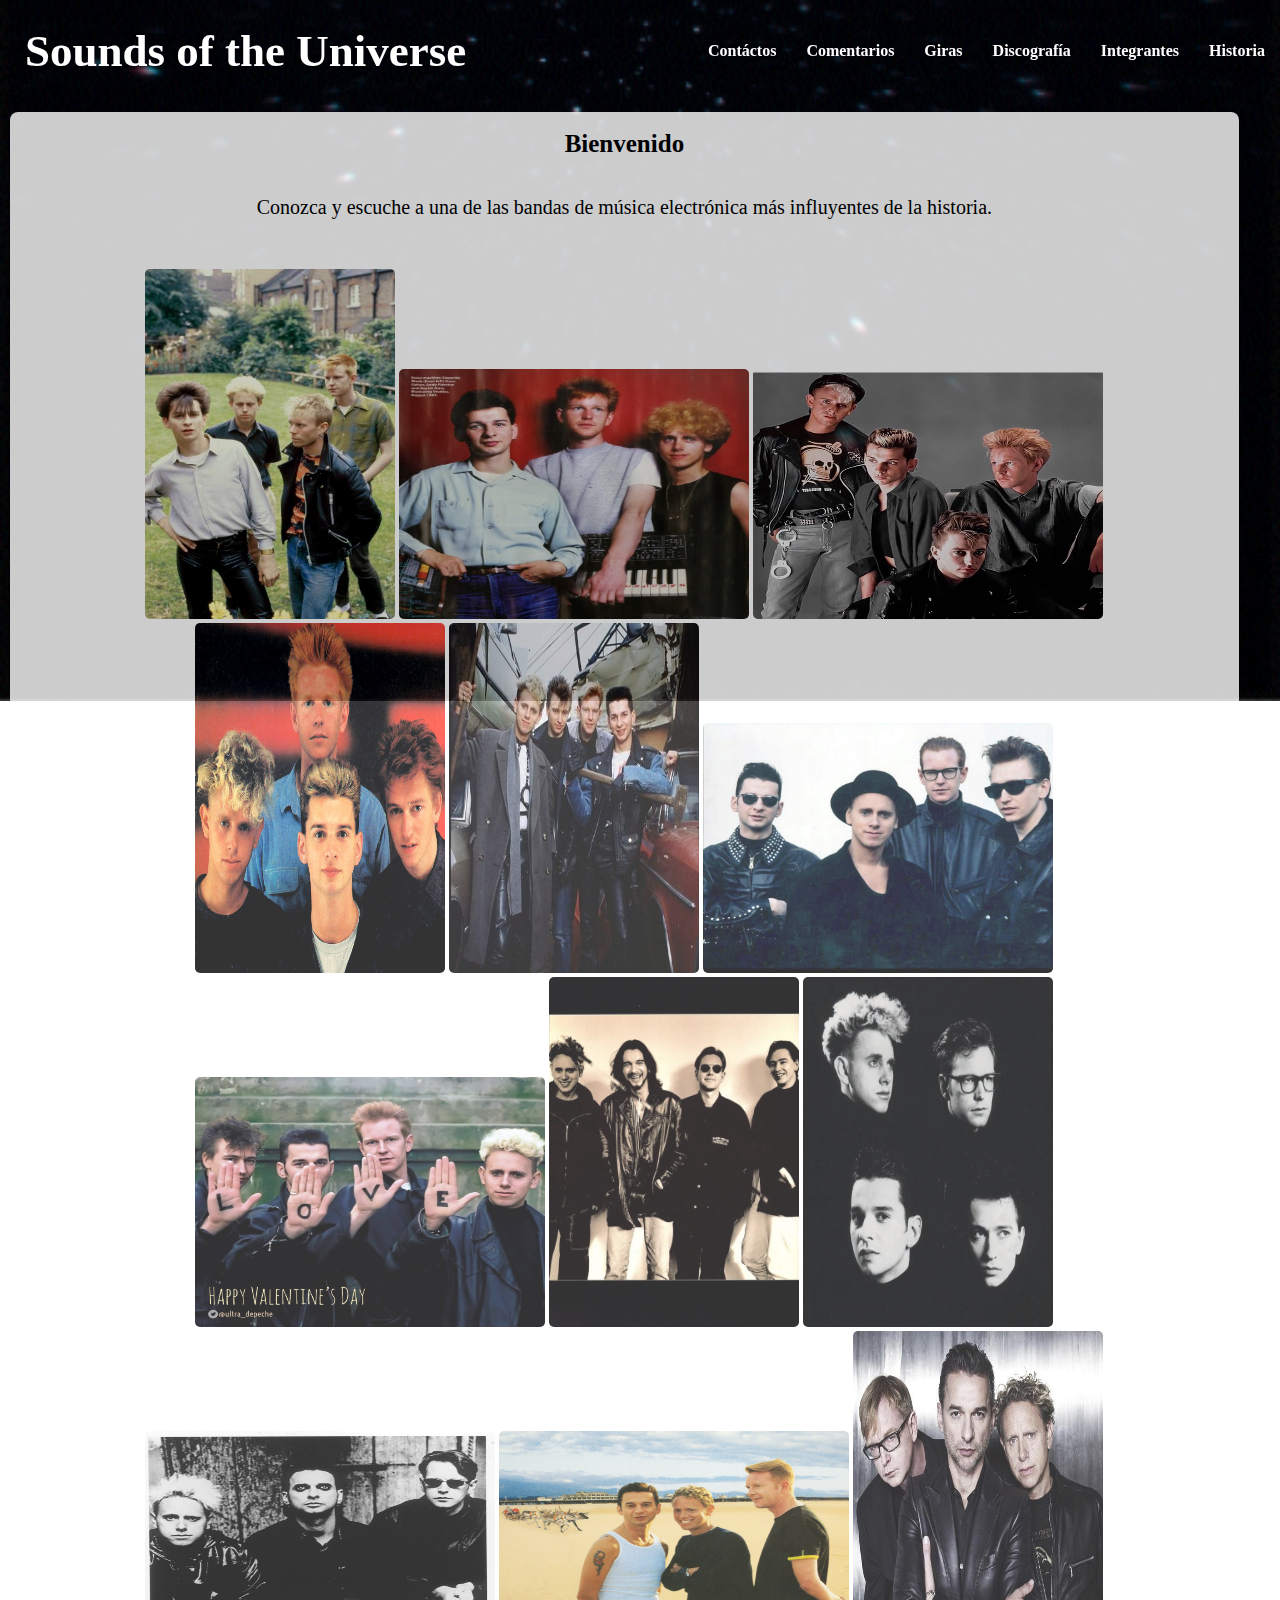
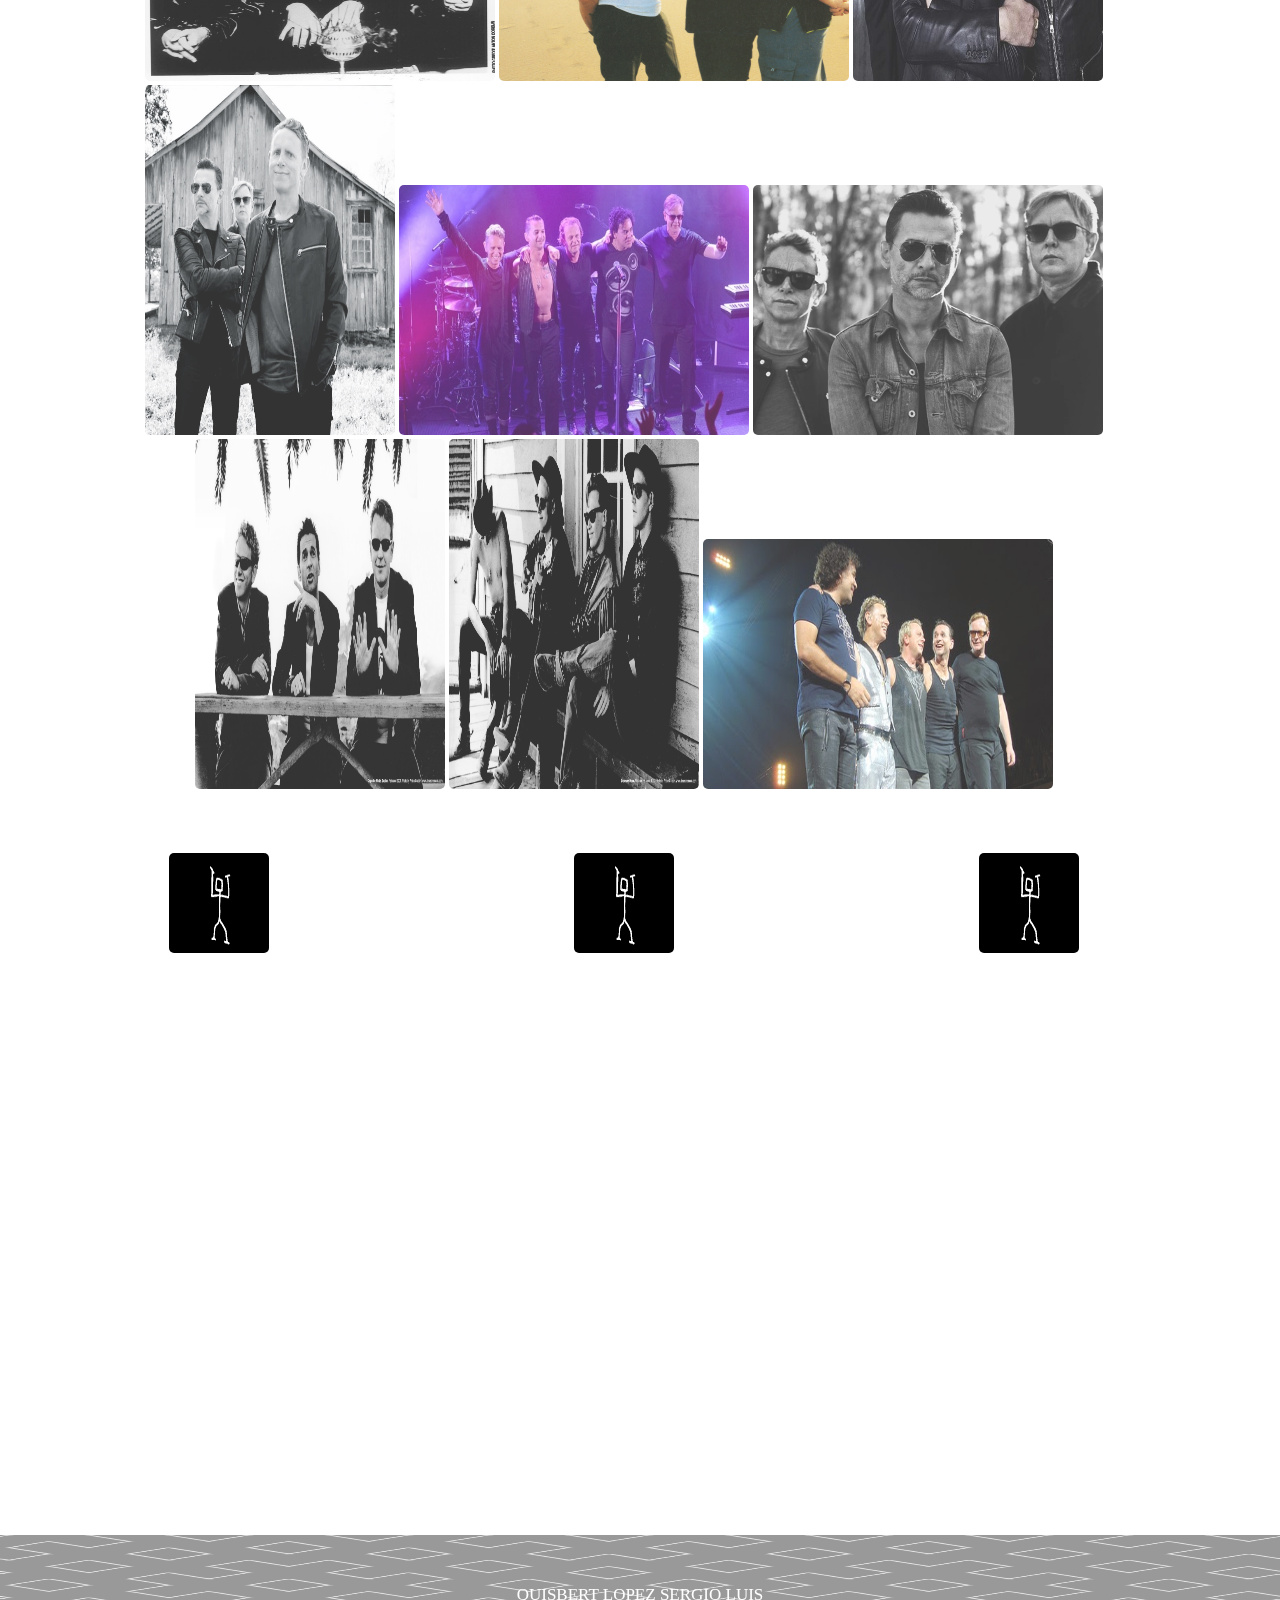
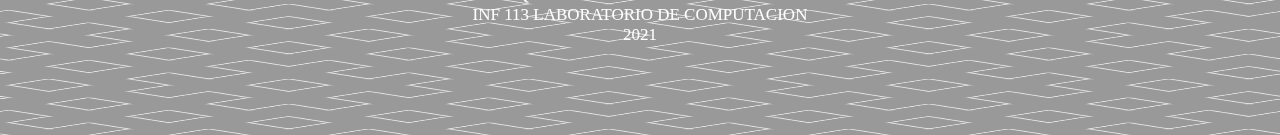
<file: index.html>
<!DOCTYPE html>
<html>
<head>
	<meta name="viewport" content="width=device-width, initial-scale=1.0">
	<link rel="stylesheet" href="css/index1.css">
	<title>Inicio</title>
</head>
<body>
	<header>
		<h3>Sounds of the Universe</h3>
		<nav>
			<ul class="menu">
				<li><a href="hist.html"><b>Historia</b></a></li>
				<li><a href="integ.html"><b>Integrantes</b></a></li>
				<li><a href="disco.html"><b>Discografía</b></a></li>
				<li><a href="gira.html"><b>Giras</b></a></li>
				<li><a href="com.html"><b>Comentarios</b></a></li>
				<li><a href="cont.html"><b>Contáctos</b></a></li>
			</ul>
		</nav>
		<img src="img/gif0.gif">
	</header>
	<section class="uno">
		
	<h3>Bienvenido</h3><br>
	<p>Conozca y escuche a una de las bandas de música electrónica más influyentes de la historia.</p>
		<ul>
			<li><img src="img/d80.jpg" class="large"></li>
			<li><img src="img/d81.jpg" class="short"></li>
			<li><img src="img/d84.jpg" class="short"></li>
			<li><img src="img/d83.jpg" class="large"></li>
			<li><img src="img/d85.jpg" class="large"></li>
			<li><img src="img/d87.png" class="short"></li>
			<li><img src="img/ex3.jpg" class="short"></li>
			<li><img src="img/d93.jpg" class="large"></li>
			<li><img src="img/ex.png" class="large"></li>
			<li><img src="img/d97.jpg" class="short"></li>
			<li><img src="img/d04.jpg" class="short"></li>
			<li><img src="img/d09.jpg" class="large"></li>
			<li><img src="img/d13.jpg" class="large"></li>
			<li><img src="img/ex4.jpg" class="short"></li>
			<li><img src="img/d17.jpg" class="short"></li>
			<li><img src="img/d01.jpg" class="large"></li>
			<li><img src="img/d90.jpg" class="large"></li>
			<li><img src="img/ex2.jpg" class="short"></li>
		</ul>
		
	</section >
		
	<section class="dos">
		<ul>
			<li>
			<img src="img/gif4.gif" class="gif">
			<p>Depeche Mode es un grupo de musica 
			electrónica originario de Reino Unido, 
			formado en Basildon, 
			Essex en 1980 por  Vince Clarke  
			Andrew Fletcher, Martin Gore y Dave 
			Gahan.<br><br>Tras lanzar su primer album 
			(Speak and Spell) como Depeche 
			Mode en 1981, Vince Clarke abandonó 
			el grupo. 
			Fue Alan Wilder quien ocuparia su 
			lugar hasta 1995.</p>
			</li>
			<li>
			<img src="img/gif4.gif" class="gif">
			<p>Vince Clarke invitó a Dave Gahan a formar parte de la agrupación 
			"Composition of Sound" después de escucharlo tararear la canción "Heroes"
			de David Bowie. Gahan aceptó y pidió que se cambiara el nombre de la 
			agrupación por: "Depeche Mode".<br>
			"Soy como un stripper bien pagado", una de las frases icónicas de
			Dave Gahan vocalista de Depeche Mode quien confesó su nerviosismo 
			antes de pisar el escenario.<br>
			Dave Gahan estuvo muerto alrededor de dos minutos debido a un
			paro cardíaco por una sobredosis en 1996: "Estaba flotando en el 
			techo y observaba lo que ocurría. Me convertí en un testigo de lo
			que le pasaba a mi cuerpo", contó.<br>
			El 4 de abril de 1994 Depeche Mode dio su primer concierto sin 
			Andrew Fletcher, el fundador de la banda.<br>
			Fueron agredidos por los fans de Metallica luego de que Dave Gahan
			declarara que la banda tocaba pop.<br>
			Durante el Devotional Tour, Andrew Fletcher sufrió fuertes dolores
			de cabeza por lo que fue sustituido por Daryl Bamonte.<br>
			Andrew Fletcher, miembro fundador de la banda, tiene su propio 
			restaurante bar en Londres de nombre "Gascogne".<br>
			Martin Gore compuso la canción "Behind the Wheel" a pesar de 
			que no sabe conducir.<br>
			Ninguno de los integrantes de la banda sabía el significado de 
			Depeche Mode. "Simplemente nos gusta el sonido de las palabras",
			contó Dave Gahan.<br>
			Depeche Mode solía aparecer con un teclado "de reserva" frente
			a Gore, Fletcher y Wilder por si alguno de ellos se equivocaba, 
			entrara el otro para ayudarlo.<br>
			El vocalista de la banda, Dave Gahan, ha declarado abiertamente 
			su amor por el club londinense, Chelsea.</p>
			</li>
			
			<li>
			<img src="img/gif4.gif" class="gif"><br>
			<p>Los miembros fundadores del grupo son:<br><br>
					Vince Clarke<br><br>
					Andrew Flecther<br><br>
					Martin Gore<br><br>
					Dave Gahan<br><br>
				Tras la salida de Vince del grupo, Alan Wilder fue contratado
				primero como músico de apoyo, posteriormente fue integrado oficialmente, 
				convirtiéndise en un valioso y talentoso miembro para la banda.
				Hasta 1995, año en que Wilder dejó la banda, desde entonces Depeche Modese presenta
				oficialmente como un trío.
				Los músicos de apoyo que de manera recurrente ha  participado dentro la banda son:
				Peter Gordeno y Christian Eigner.
			</p>
			</li>
		</ul>
	</section>
	<footer>
		<img src="img/gif8.gif">
		<div>
		QUISBERT LOPEZ SERGIO LUIS<br>
		INF 113 LABORATORIO DE COMPUTACION<br>
		2021
		</div>
	</footer>
</body>
</html>
</file>
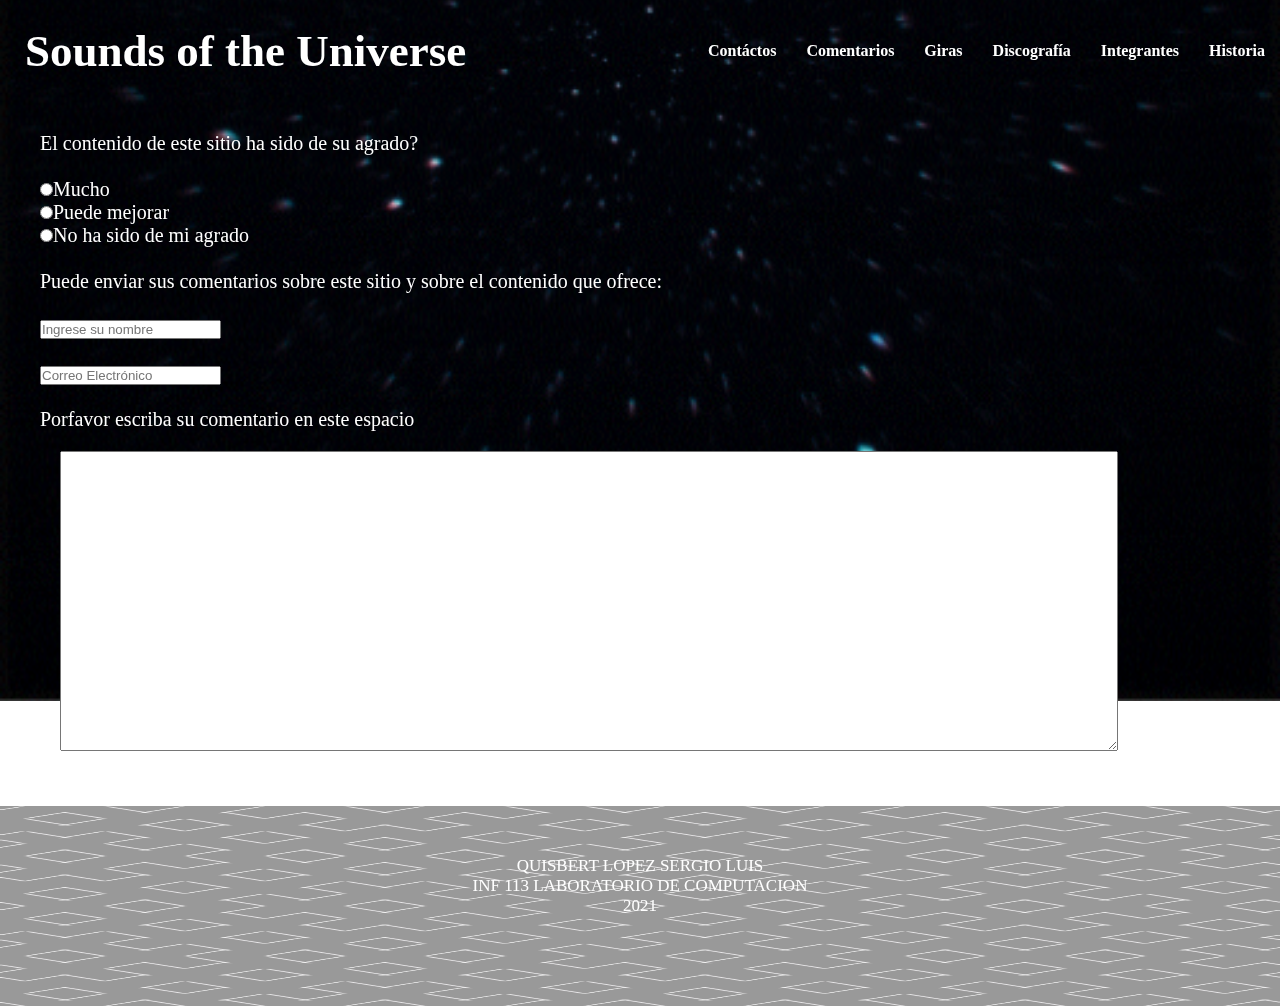
<file: com.html>
<!DOCTYPE html>
<html>
<head>
	<meta name="viewport" content="width=device-width, initial-scale=1.0">
	<link rel="stylesheet" href="css/com.css">
	<title>Comentarios</title>
</head>
<body>
	<header>
		<h3>Sounds of the Universe</h3>
		<nav>
			<ul class="menu">
				<li><a href="hist.html"><b>Historia</b></a></li>
				<li><a href="integ.html"><b>Integrantes</b></a></li>
				<li><a href="disco.html"><b>Discografía</b></a></li>
				<li><a href="gira.html"><b>Giras</b></a></li>
				<li><a href="com.html"><b>Comentarios</b></a></li>
				<li><a href="cont.html"><b>Contáctos</b></a></li>
			</ul>
		</nav>
		<img src="img/gif0.gif">
	</header>
	<section>
		<form>
			El contenido de este sitio ha sido de su agrado?<br><br>
			<input type="radio">Mucho <br>
			<input type="radio">Puede mejorar <br>
			<input type="radio">No ha sido de mi agrado <br><br>
			Puede enviar sus comentarios sobre este sitio y sobre el contenido 
			que ofrece:<br><br>
			<input type="text" placeholder="Ingrese su nombre"><br><br>
			<input type="email" placeholder="Correo Electrónico"><br><br>
			Porfavor escriba su comentario en este espacio
			<textarea>
			</textarea>
		</form>
	</section>
	<footer>
		<img src="img/gif8.gif">
		<div>
		QUISBERT LOPEZ SERGIO LUIS<br>
		INF 113 LABORATORIO DE COMPUTACION<br>
		2021
		</div>
	</footer>
</body>
</html>
</file>
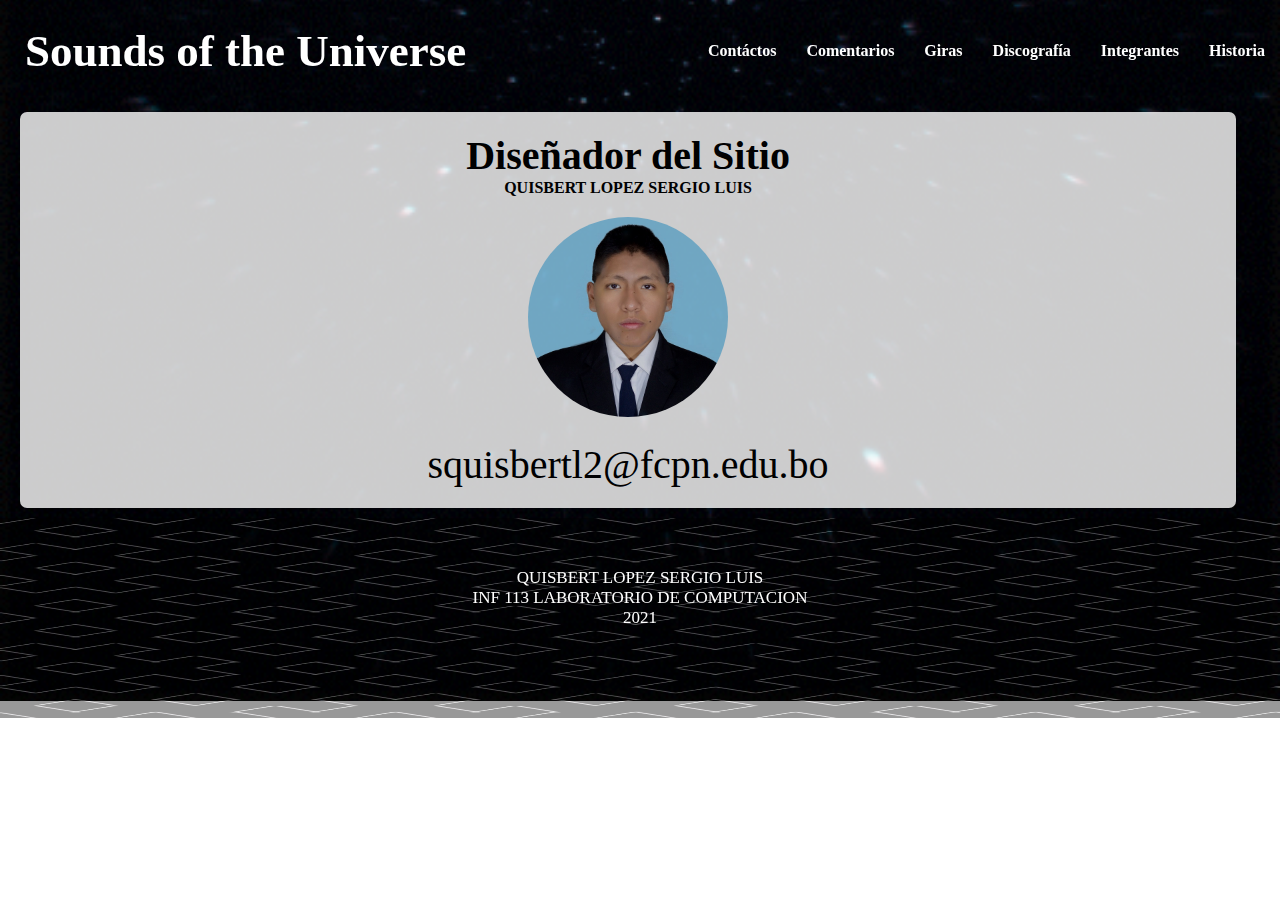
<file: cont.html>
<!DOCTYPE html>
<html>
<head>
	<meta name="viewport" content="width=device-width, initial-scale=1.0">
	<link rel="stylesheet" href="css/cont.css">
	<title>Contacto</title>
</head>
<body>
	<header>
		<h3>Sounds of the Universe</h3>
		<nav>
			<ul class="menu">
				<li><a href="hist.html"><b>Historia</b></a></li>
				<li><a href="integ.html"><b>Integrantes</b></a></li>
				<li><a href="disco.html"><b>Discografía</b></a></li>
				<li><a href="gira.html"><b>Giras</b></a></li>
				<li><a href="com.html"><b>Comentarios</b></a></li>
				<li><a href="cont.html"><b>Contáctos</b></a></li>
			</ul>
		</nav>
		<img src="img/gif0.gif">
	</header>
		<section>
		<div>
			<h3>Diseñador del Sitio</h3>
			<h4>QUISBERT LOPEZ SERGIO LUIS</h4>
			<img src="img/sergio.jpg">
			<p>squisbertl2@fcpn.edu.bo</p>
		</div>
	</section>
	<footer>
		<img src="img/gif8.gif">
		<div>
		QUISBERT LOPEZ SERGIO LUIS<br>
		INF 113 LABORATORIO DE COMPUTACION<br>
		2021
		</div>
	</footer>
</body>
</html>
</file>
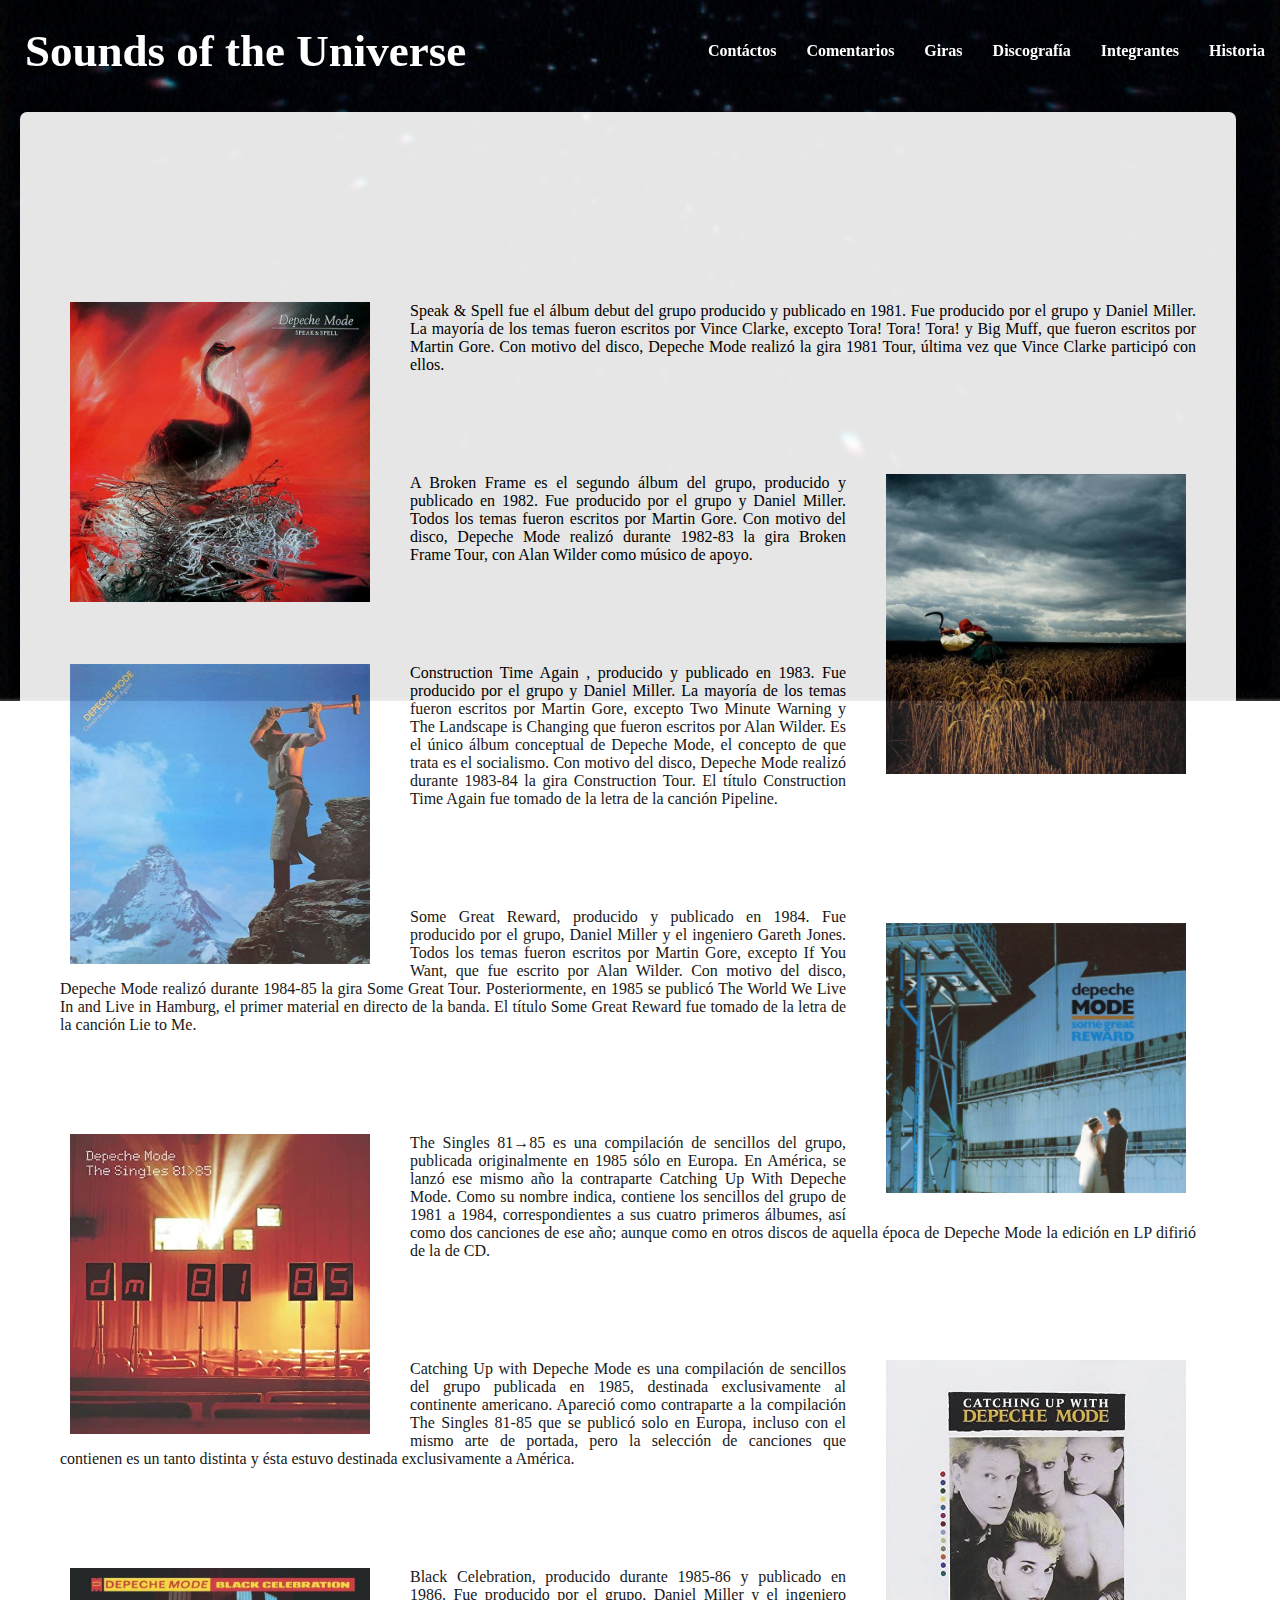
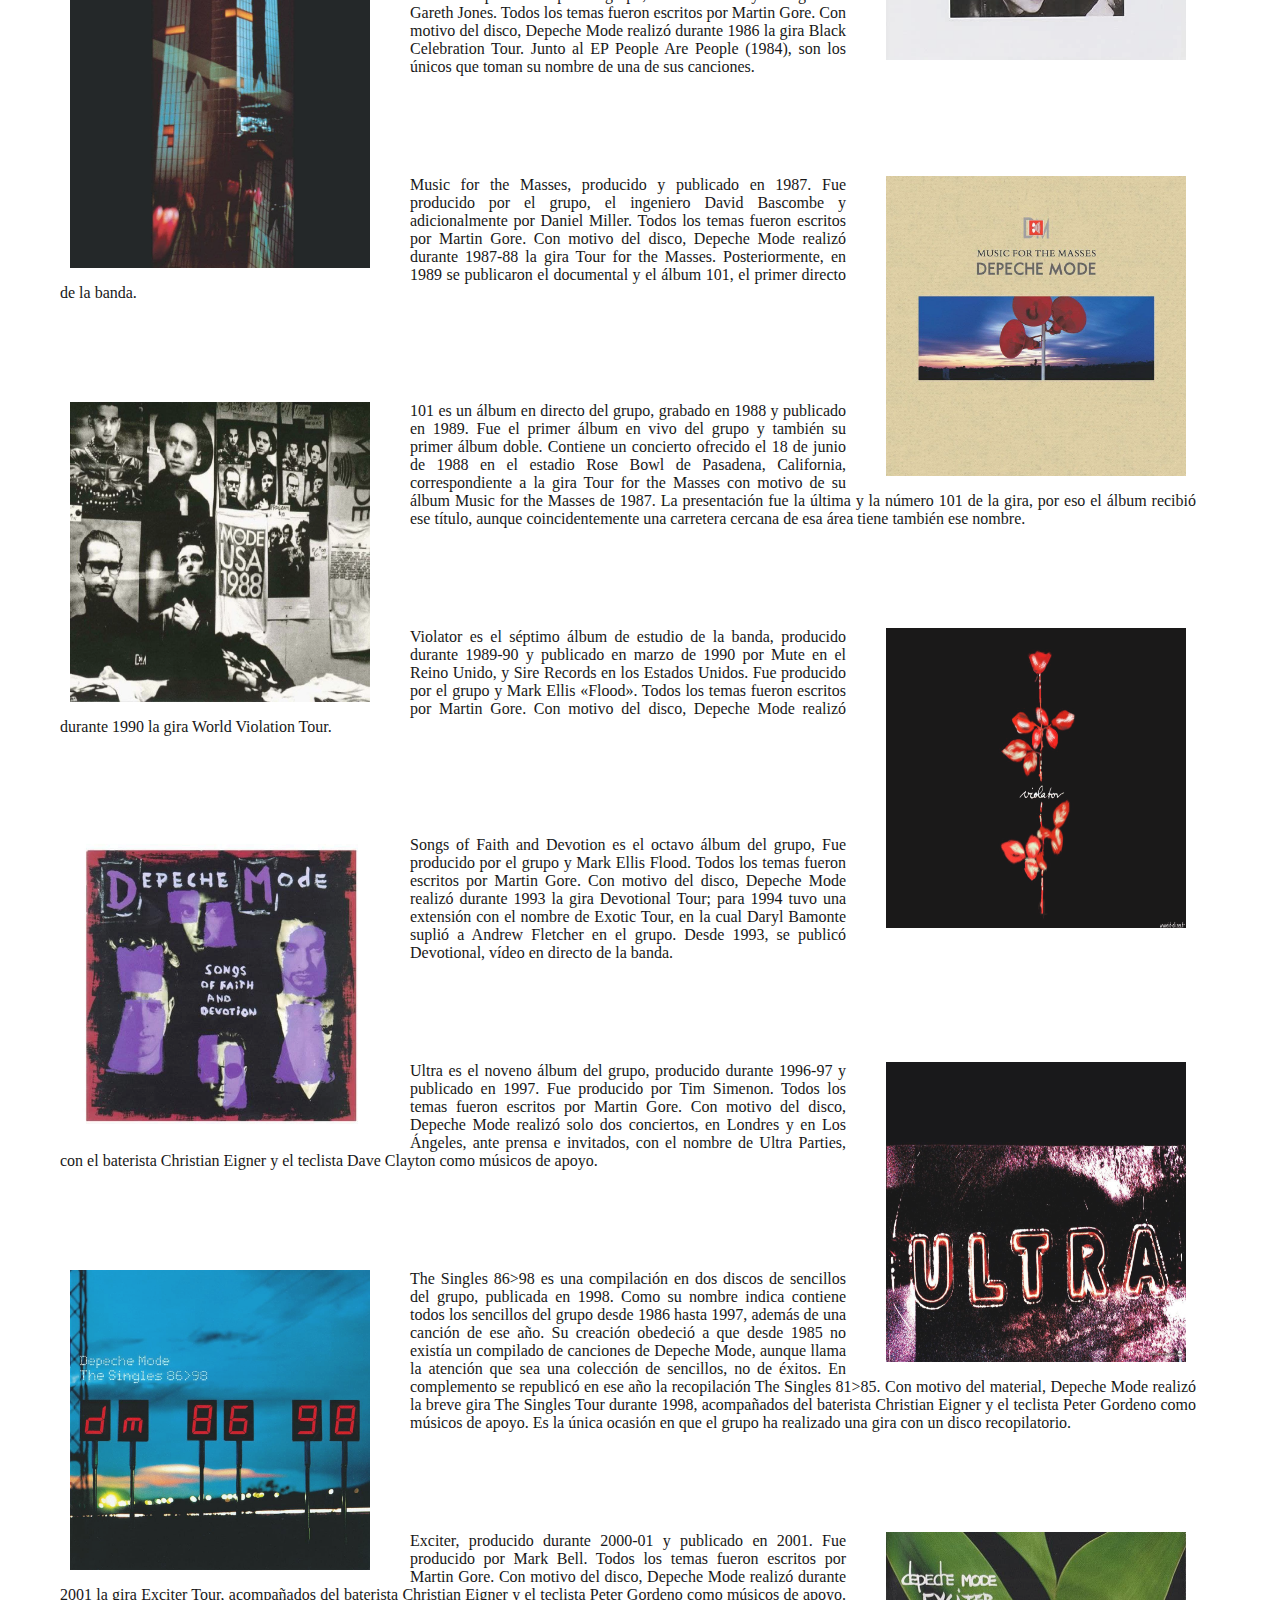
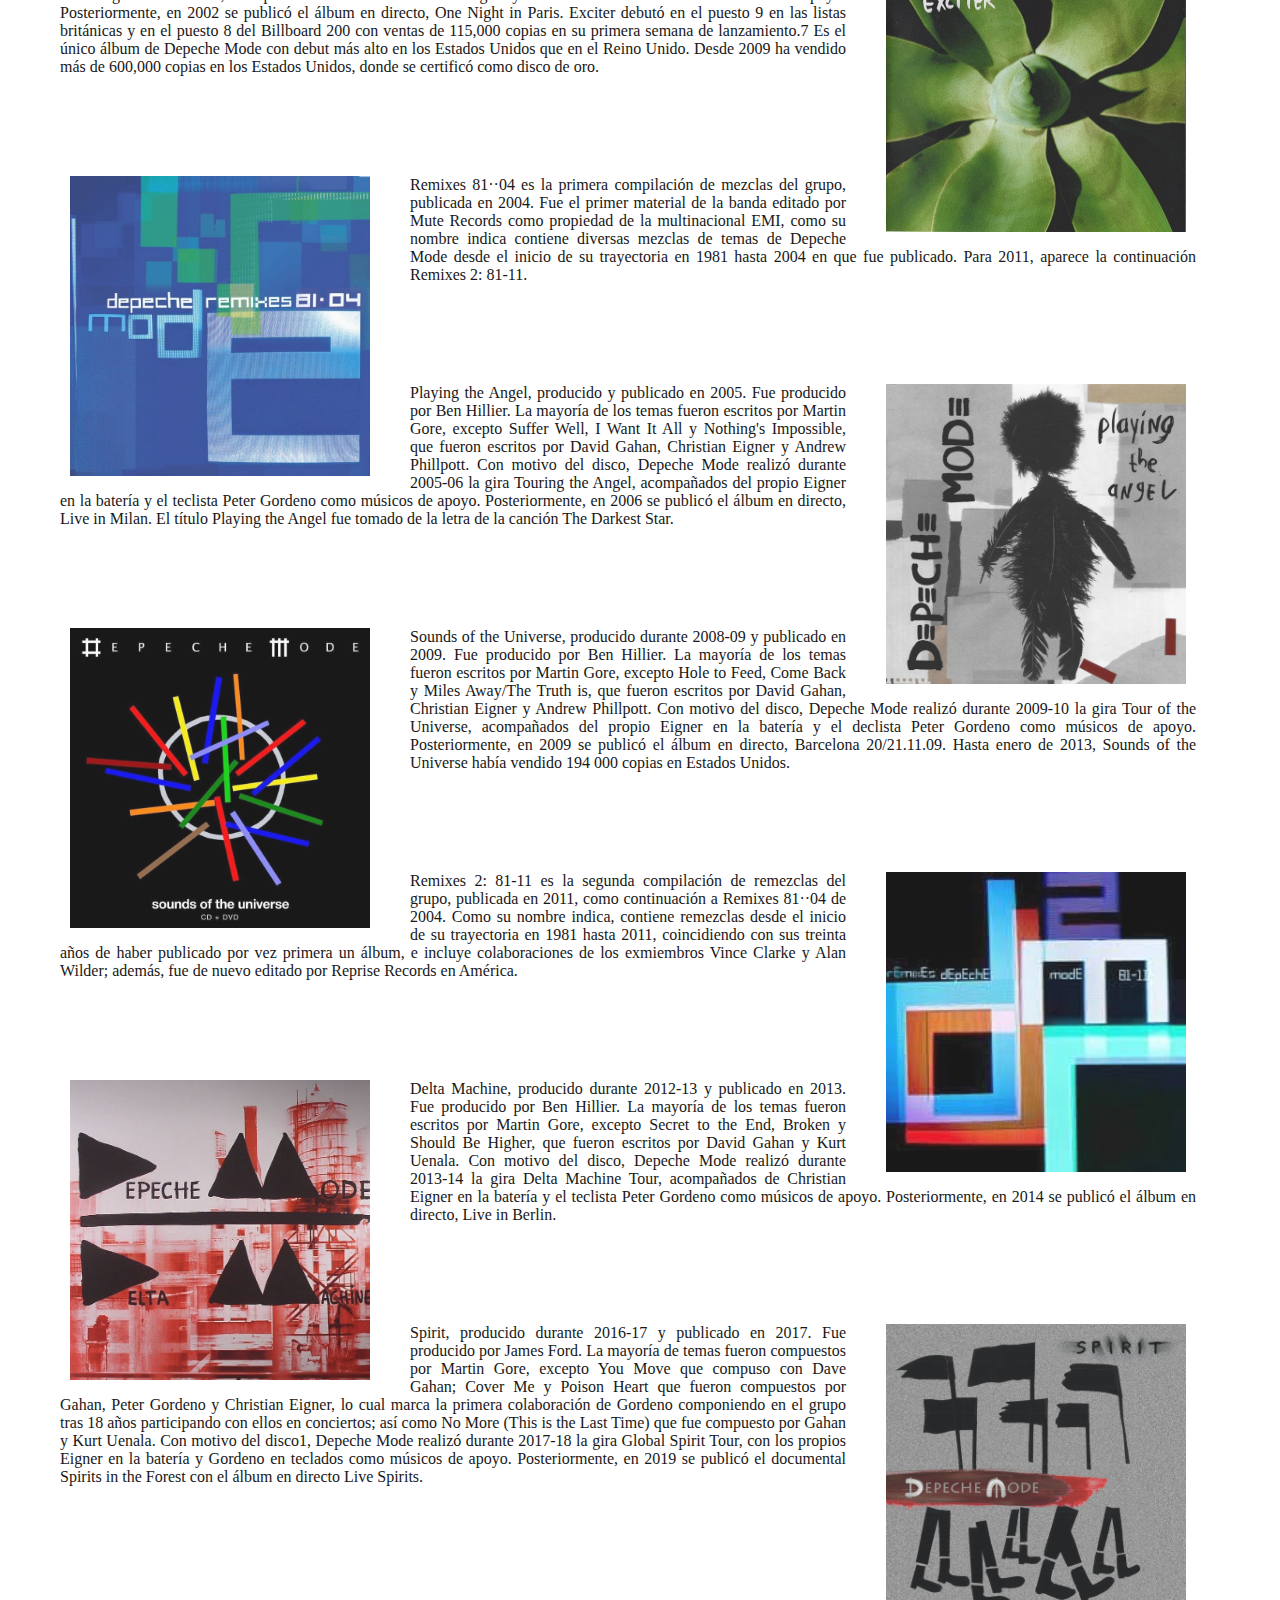
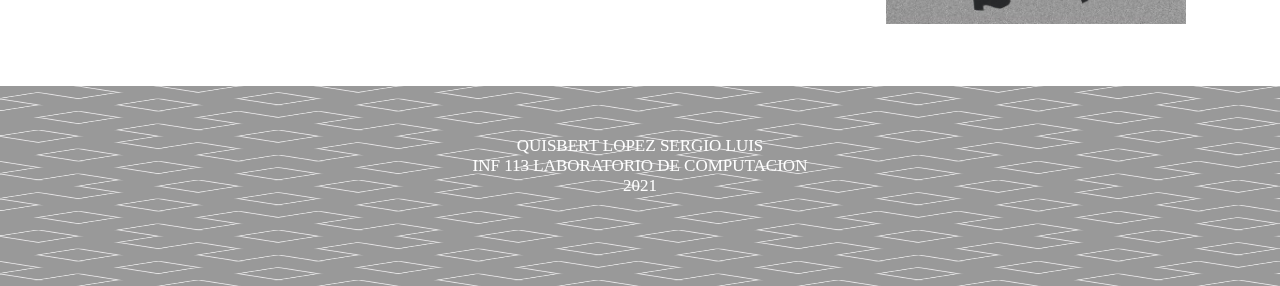
<file: disco.html>
<!DOCTYPE html>
<html>
<head>
	<meta name="viewport" content="width=device-width, initial-scale=1.0">
	<link rel="stylesheet" href="css/disco.css">
	<title>Discografía</title>
</head>
<body>
	<header>
		<h3>Sounds of the Universe</h3>
		<nav>
			<ul class="menu">
				<li><a href="hist.html"><b>Historia</b></a></li>
				<li><a href="integ.html"><b>Integrantes</b></a></li>
				<li><a href="disco.html"><b>Discografía</b></a></li>
				<li><a href="gira.html"><b>Giras</b></a></li>
				<li><a href="com.html"><b>Comentarios</b></a></li>
				<li><a href="cont.html"><b>Contáctos</b></a></li>
			</ul>
		</nav>
		<img src="img/gif0.gif">
	</header>
	<section>
	<div class="main">
		<div class="cuerpo">
			<li><a href="https://www.youtube.com/playlist?list=PLjIuADMrDKIb9fZwG3NABcnvUOwQ824q-" target="blank"><img src="img/speak.jpg"></a>
							Speak & Spell fue el álbum debut del grupo 
							producido y publicado en 1981.
							Fue producido por el grupo y Daniel Miller. La mayoría de
							los temas fueron escritos por Vince Clarke, excepto Tora! Tora! 
							Tora! y Big Muff, que fueron escritos por Martin Gore.
							Con motivo del disco, Depeche Mode realizó la gira 1981 Tour,
							última vez que Vince Clarke participó con ellos. </li>
		</div>	
			
		<div class="cuerpo">
		<li><a href="https://www.youtube.com/playlist?list=PLzFp3qeLQkzeIZQVxtZSayv8KCxJ-L4zY"><img src="img/frame.jpg" class="dere"></a>
							A Broken Frame es el segundo álbum del grupo,
							producido y publicado en 1982.
							Fue producido por el grupo y Daniel Miller. 
							Todos los temas fueron escritos por Martin Gore.
							Con motivo del disco, Depeche Mode realizó durante 
							1982-83 la gira Broken Frame Tour, con Alan Wilder como músico de apoyo.  </li>
			
		</div>	
		
		<div class="cuerpo">
			<li><a href="https://www.youtube.com/playlist?list=PLzFp3qeLQkzcU57RKxSZnM6T5Zc4V5683"><img src="img/time.jpg"></a>
						Construction Time Again , producido y publicado en 1983.
						Fue producido por el grupo y Daniel Miller.
						La mayoría de los temas fueron escritos por Martin Gore, 
						excepto Two Minute Warning y The Landscape is Changing que fueron
						escritos por Alan Wilder.
						Es el único álbum conceptual de Depeche Mode, el concepto de que trata es el socialismo.
						Con motivo del disco, Depeche Mode realizó durante 1983-84
						la gira Construction Tour.
						El título Construction Time Again fue tomado
						de la letra de la canción Pipeline. </li>
		</div>	
		
		<div class="cuerpo">
		<li><a href="https://www.youtube.com/playlist?list=PLzFp3qeLQkzeIZQVxtZSayv8KCxJ-L4zY"><img src="img/great.jpg" class="dere"></a>
							Some Great Reward, producido y publicado en 1984.
							Fue producido por el grupo, Daniel Miller y el ingeniero 
							Gareth Jones. Todos los temas fueron escritos 
							por Martin Gore, excepto If You Want, que 
							fue escrito por Alan Wilder.
							Con motivo del disco, Depeche Mode realizó durante
							1984-85 la gira Some Great Tour. Posteriormente,
							en 1985 se publicó The World We Live In and Live 
							in Hamburg, el primer material en directo de la banda.
							El título Some Great Reward fue tomado de la letra 
							de la canción Lie to Me. </li>
			
		</div>	
		
		<div class="cuerpo">
			<li><a href="https://www.youtube.com/playlist?list=PLGh9QJqgv551bUZgTJ-GN3mDMyilfThcW"><img src="img/singles1.jpg"></a>
								The Singles 81→85 es una compilación de sencillos
								del grupo, publicada originalmente en 1985 sólo en Europa.
								En América, se lanzó ese mismo año la contraparte 
								Catching Up With Depeche Mode.
								Como su nombre indica, contiene los sencillos 
								del grupo de 1981 a 1984, correspondientes a sus
								cuatro primeros álbumes, así como dos canciones de ese año; 
								aunque como en otros discos de aquella época de Depeche Mode
								la edición en LP difirió de la de CD. </li>
		</div>	
		
		<div class="cuerpo">
		<li><a href="https://www.youtube.com/watch?v=BAFXzyOtetU&list=PLjIuADMrDKIZGL6OpcWdibknVfQbxSgym"><img src="img/vol.jpg" class="dere"></a>

							Catching Up with Depeche Mode es una compilación
							de sencillos del grupo 
							publicada en 1985, destinada exclusivamente al 
							continente americano.
							Apareció como contraparte a la compilación
							The Singles 81-85 que se publicó solo en Europa,
							incluso con el mismo arte de portada, pero la 
							selección de canciones que contienen es un tanto 
							distinta y ésta estuvo destinada exclusivamente a América.  </li>
		</div>
		
		<div class="cuerpo">
			<li><a href="https://www.youtube.com/watch?v=glw10co1IRs&list=PLzFp3qeLQkzdP-Jza6cwYrli_2Wv65VpM"><img src="img/black.jpg"></a>
							Black Celebration, producido durante 1985-86 y publicado en 1986.
							Fue producido por el grupo, Daniel Miller y el ingeniero
							Gareth Jones. Todos los temas fueron escritos por Martin Gore.
							Con motivo del disco, Depeche Mode realizó durante 1986 
							la gira Black Celebration Tour.
							Junto al EP People Are People (1984), son los únicos que 
							toman su nombre de una de sus canciones.  </li>
		</div>	
		<div class="cuerpo">
		<li><a href="https://www.youtube.com/watch?v=TKHxp6VwwGY&list=PLiN-7mukU_REelwoe93OQbLzyZD4TZXJK"><img src="img/masses.jpg" class="dere"> </a>

							Music for the Masses, producido y
							publicado en 1987.
							Fue producido por el grupo, el ingeniero David Bascombe 
							y adicionalmente por Daniel Miller. Todos los temas fueron 
							escritos por Martin Gore.
							Con motivo del disco, Depeche Mode realizó durante 1987-88 
							la gira Tour for the Masses. Posteriormente, en 1989 se 
							publicaron el documental y el álbum 101, el primer directo de la banda.   </li>
		</div>
		<div class="cuerpo">
			<li><a href="https://www.youtube.com/watch?v=Tj4FA7BGGkQ"><img src="img/101.jpg"></a>
							101 es un álbum en directo del grupo, grabado 
							en 1988 y publicado en 1989.
							Fue el primer álbum en vivo del grupo y también 
							su primer álbum doble. Contiene un concierto 
							ofrecido el 18 de junio de 1988 en el estadio 
							Rose Bowl de Pasadena, California, correspondiente 
							a la gira Tour for the Masses con motivo de su 
							álbum Music for the Masses de 1987.
							La presentación fue la última y la número 101 
							de la gira, por eso el álbum recibió ese título,
							aunque coincidentemente una carretera cercana de 
							esa área tiene también ese nombre.   </li>
		</div>	
		
		<div class="cuerpo">
		<li><a href="https://www.youtube.com/watch?v=MHZFCZZALCA&list=PL-v2ZeBazuxHDL7_CWTaBp6nf_g7kQe4p"><img src="img/vio.jpg" class="dere"></a>
							Violator es el 
							séptimo álbum de estudio 
							de la banda, producido durante 1989-90 y
							publicado en marzo de 1990 por Mute 
							en el Reino Unido, y Sire Records en los 
							Estados Unidos.
							Fue producido por el grupo y Mark Ellis «Flood». 
							Todos los temas fueron escritos por Martin Gore.
							Con motivo del disco, Depeche Mode
							realizó durante 1990 la gira World Violation Tour.   </li>
			
		</div>
		
		<div class="cuerpo">
			<li><a href="https://www.youtube.com/watch?v=-LQB8yP1Wk0&list=PLW5_8eogYFDMVAjBZcqhhtV6_wjMcPRaL"><img src="img/songs.jpg"></a>
								Songs of Faith and Devotion es el octavo álbum del grupo,
								Fue producido por el grupo y Mark Ellis Flood.
								Todos los temas fueron escritos por Martin Gore.
								Con motivo del disco, Depeche Mode realizó durante
								1993 la gira Devotional Tour; para 1994 tuvo una 
								extensión con el nombre de Exotic Tour, en la cual
								Daryl Bamonte suplió a Andrew Fletcher en el grupo.
								Desde 1993, se publicó Devotional, vídeo en directo de la banda.   </li>
		</div>	
		
		<div class="cuerpo">	
		<li><a href="https://www.youtube.com/watch?v=cpZw9cHV1_0&list=PLjIuADMrDKIbSvTO0eZk6TZNO3UejX0bj"><img src="img/ultra.jpg" class="dere"></a>

							Ultra es el noveno álbum del grupo, producido
							durante 1996-97 
							y publicado en 1997.
							Fue producido por Tim Simenon. Todos los temas 
							fueron escritos por Martin Gore.
							Con motivo del disco, Depeche Mode realizó solo
							dos conciertos, en Londres y en Los Ángeles, ante
							prensa e invitados, con el nombre de Ultra Parties,
							con el baterista Christian Eigner y el teclista Dave
							Clayton como músicos de apoyo.   </li>
		</div>
		<div class="cuerpo">
			<li><a href="https://www.youtube.com/watch?v=vYH0vhLpqHU&list=PL9mEq1ZyQXA_riptx405VQGj3pDRHYyCk"><img src="img/singles2.jpg"></a>
							The Singles 86>98 es una compilación en dos discos de sencillos 
							del grupo, publicada en 1998.

							Como su nombre indica contiene todos los sencillos del 
							grupo desde 1986 hasta 1997, además de una canción de ese año.
							Su creación obedeció a que desde 1985 no existía un compilado
							de canciones de Depeche Mode, aunque llama la atención que sea 
							una colección de sencillos, no de éxitos. En complemento se 
							republicó en ese año la recopilación The Singles 81>85.
							Con motivo del material, Depeche Mode realizó la breve gira
							The Singles Tour durante 1998, acompañados del baterista 
							Christian Eigner y el teclista Peter Gordeno como músicos
							de apoyo. Es la única ocasión en que el grupo ha realizado
							una gira con un disco recopilatorio.  </li>
		</div>	
		
		<div class="cuerpo">
		<li><a href="https://www.youtube.com/watch?v=WTjcYUhETRs&list=PLjIuADMrDKIYF2nK_RkW--jSMLDnNCpcP"><img src="img/éxciter.jpg" class="dere"></a>

							Exciter, producido durante 2000-01 y publicado en 2001.

							Fue producido por Mark Bell. Todos los temas
							fueron escritos por Martin Gore.
							Con motivo del disco, Depeche Mode 
							realizó durante 2001 la gira Exciter Tour,
							acompañados del baterista Christian Eigner
							y el teclista Peter Gordeno como músicos de 
							apoyo. Posteriormente, en 2002 se publicó el
							álbum en directo, One Night in Paris.
							Exciter debutó en el puesto 9 en las listas
							británicas y en el puesto 8 del Billboard 200
							con ventas de 115,000 copias en su primera 
							semana de lanzamiento.7​ Es el único álbum de
							Depeche Mode con debut más alto en los Estados
							Unidos que en el Reino Unido. Desde 2009 ha vendido 
							más de 600,000 copias en los Estados Unidos, donde se 
							certificó como disco de oro.  </li>
		</div>
		
		<div class="cuerpo">
			<li><a href="https://www.youtube.com/watch?v=s-HXAu9Oyzo&list=PLnNlup9QRYAKOPTUVKP3Jt1cKEmz9Kavb"><img src="img/mix1.jpg"></a></li>
			<li class="right">Remixes 81··04 es la primera compilación de
							mezclas del grupo, publicada en 2004. 
							Fue el primer material de la banda editado 
							por Mute Records como propiedad de la multinacional 
							EMI, como su nombre indica contiene diversas mezclas 
							de temas de Depeche Mode desde el inicio de su trayectoria
							en 1981 hasta 2004 en que fue publicado.
							Para 2011, aparece la continuación Remixes 2: 81-11.  </li>
		</div>	
		
		<div class="cuerpo">
		<li><a href="https://www.youtube.com/watch?v=XAfBfKY_hDo&list=PLfimnwaZdumiKXLUVkTKwc15PCLg7ST2b"><img src="img/angel.jpg" class="dere"></a>

							Playing the Angel, producido y publicado en 2005.
							Fue producido por Ben Hillier. La mayoría de los 
							temas fueron escritos por Martin Gore, excepto Suffer Well, 
							I Want It All y Nothing's Impossible, que fueron escritos 
							por David Gahan, Christian Eigner y Andrew Phillpott.
							Con motivo del disco, Depeche Mode realizó durante 2005-06
							la gira Touring the Angel, acompañados del propio Eigner en 
							la batería y el teclista Peter Gordeno como músicos de apoyo.
							Posteriormente, en 2006 se publicó el álbum en directo, Live in Milan.
							El título Playing the Angel fue tomado de la letra de 
							la canción The Darkest Star.  </li>
		</div>
		
		<div class="cuerpo">
			<li><a href="https://www.youtube.com/watch?v=vrj_Q2FKfW8&list=PLfimnwaZdumhDavkif3ExB6t8lDx0h3VQ"><img src="img/sounds.jpg"></a>
						Sounds of the Universe, producido durante 2008-09 y publicado en 2009.
						Fue producido por Ben Hillier. La mayoría de los temas 
						fueron escritos por Martin Gore, excepto Hole to Feed,
						Come Back y Miles Away/The Truth is, que fueron escritos
						por David Gahan, Christian Eigner y Andrew Phillpott.
						Con motivo del disco, Depeche Mode realizó durante 2009-10
						la gira Tour of the Universe, acompañados del propio Eigner
						en la batería y el declista Peter Gordeno como músicos de 
						apoyo. Posteriormente, en 2009 se publicó el álbum en directo,
						Barcelona 20/21.11.09.
						Hasta enero de 2013, Sounds of the Universe había vendido 
						194 000 copias en Estados Unidos. </li>
		</div>	
		
		<div class="cuerpo">
		<li><a href="https://www.youtube.com/watch?v=zf1Fj2b_zTE&list=PLlhCyoLz03-rwcUPEn6D57Rcf6B70-m1_"><img src="img/mix2.jpg" class="dere"></a>	

							Remixes 2: 81-11 es la segunda compilación de remezclas
							del grupo, publicada en 2011, ​como continuación a Remixes 
							81··04 de 2004.
							Como su nombre indica, contiene remezclas desde el inicio 
							de su trayectoria en 1981 hasta 2011, coincidiendo con sus
							treinta años de haber publicado por vez primera un álbum,
							e incluye colaboraciones de los exmiembros Vince Clarke 
							y Alan Wilder; además, fue de nuevo editado por Reprise Records en América. </li>
		</div>
		
		<div class="cuerpo">
			<li><a href="https://www.youtube.com/watch?v=0lDpMCNUnvE&list=PLfimnwaZdumjZkdjbmY_eapH4XrhcFORs"><img src="img/delta.jpg"></a>	
							Delta Machine, producido durante 2012-13 y publicado en 2013.
							Fue producido por Ben Hillier. La mayoría de los temas fueron escritos 
							por Martin Gore, excepto Secret to the End, Broken y Should Be Higher,
							que fueron escritos por David Gahan y Kurt Uenala.
							Con motivo del disco, Depeche Mode realizó durante 2013-14 
							la gira Delta Machine Tour, acompañados de Christian Eigner
							en la batería y el teclista Peter Gordeno como músicos de apoyo. 
							Posteriormente, en 2014 se publicó el álbum en directo, 
							Live in Berlin. </li>
		</div>
		
		<div class="cuerpo">
			<li><a href="https://www.youtube.com/watch?v=A2DJLuVKlt8&list=PLIUB-J4y9FrYaZ2-Q39_OXQ2AKCBeEKlX"><img src="img/spirit.jpg" class="dere"></a>

						Spirit, producido durante 2016-17 y publicado en 2017.
						Fue producido por James Ford. La mayoría
						de temas fueron compuestos por Martin Gore,
						excepto You Move que compuso con Dave Gahan;
						Cover Me y Poison Heart que fueron compuestos 
						por Gahan, Peter Gordeno y Christian Eigner, 
						lo cual marca la primera colaboración de Gordeno 
						componiendo en el grupo tras 18 años participando 
						con ellos en conciertos; así como No More
						(This is the Last Time) que fue compuesto 
						por Gahan y Kurt Uenala.
						Con motivo del disco1, Depeche Mode realizó 
						durante 2017-18 la gira Global Spirit Tour, 
						con los propios Eigner en la batería y Gordeno
						en teclados como músicos de apoyo. Posteriormente,
						en 2019 se publicó el documental Spirits in the
						Forest con el álbum en directo Live Spirits.  </li>
		</div>
	</div>	
	</section>
	<footer>
		<img src="img/gif8.gif">
		<div>
		QUISBERT LOPEZ SERGIO LUIS<br>
		INF 113 LABORATORIO DE COMPUTACION<br>
		2021
		</div>
	</footer>
</body>
</html>
</file>
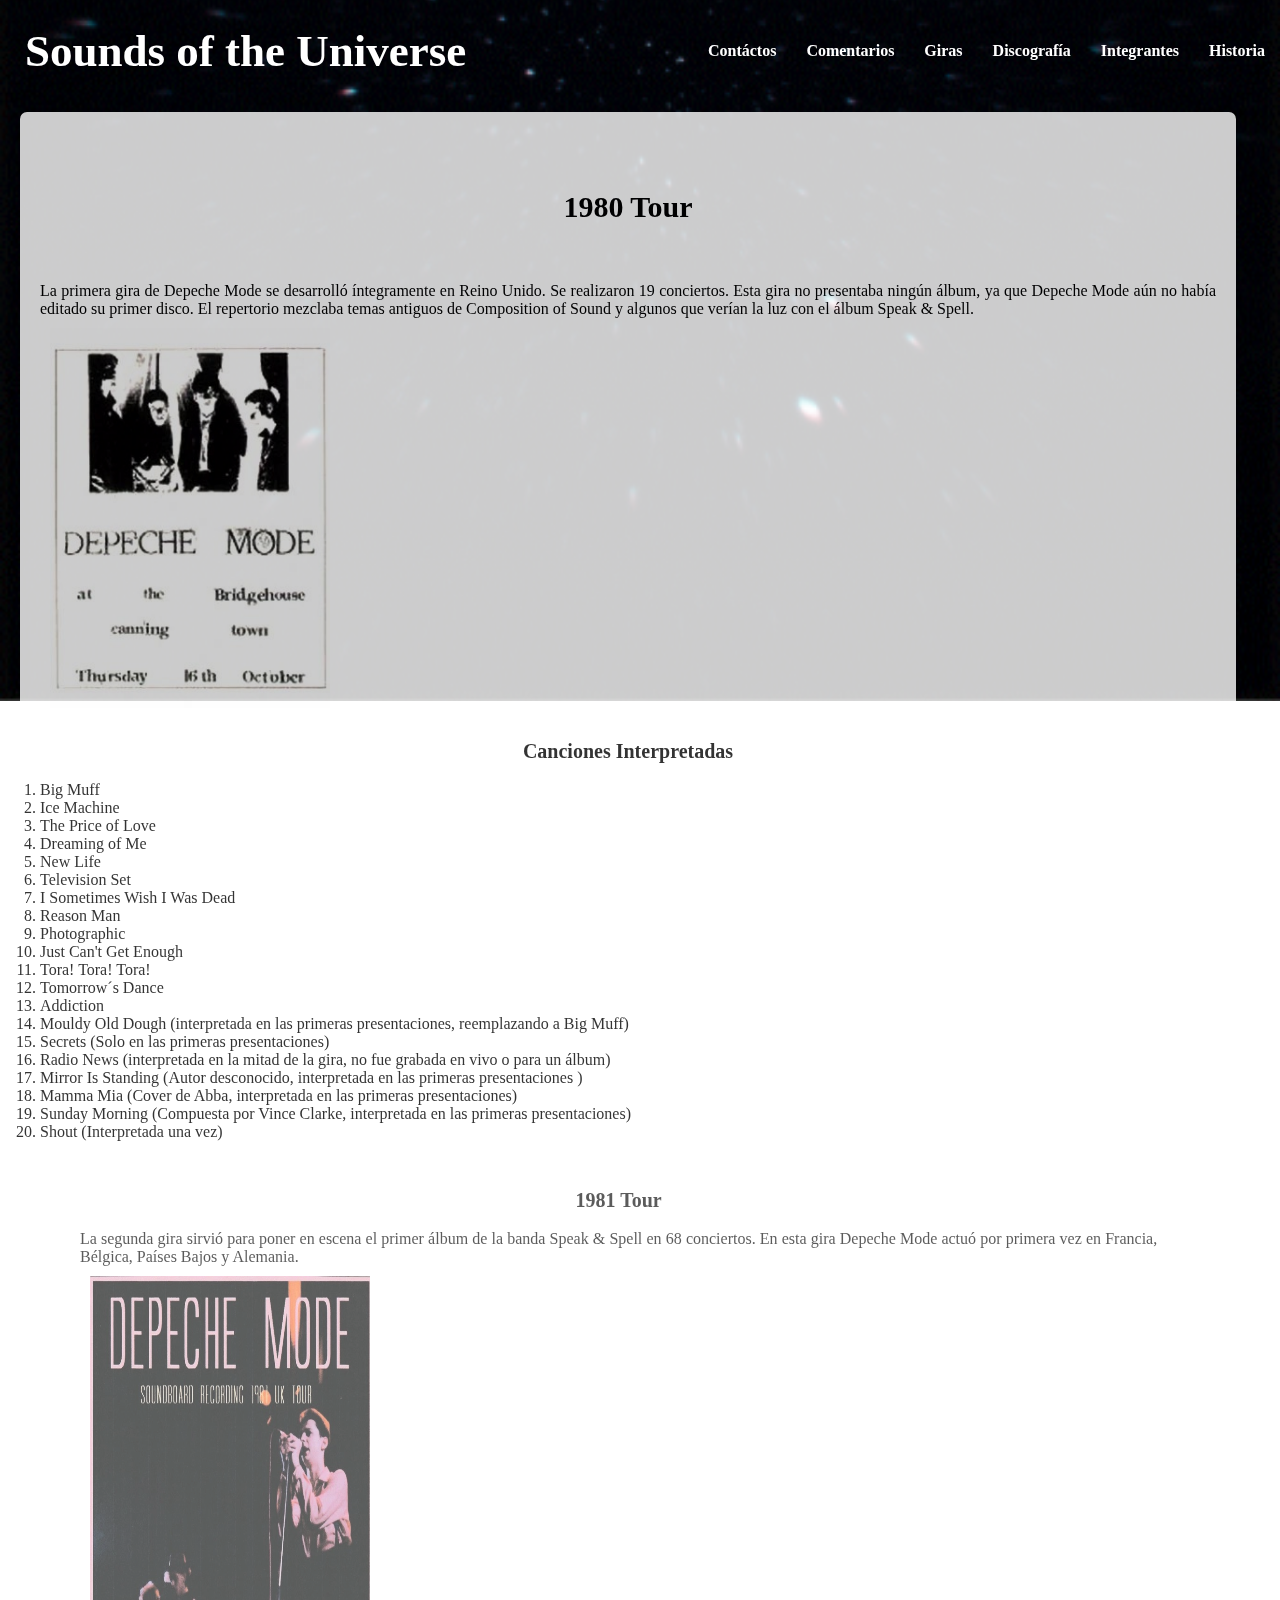
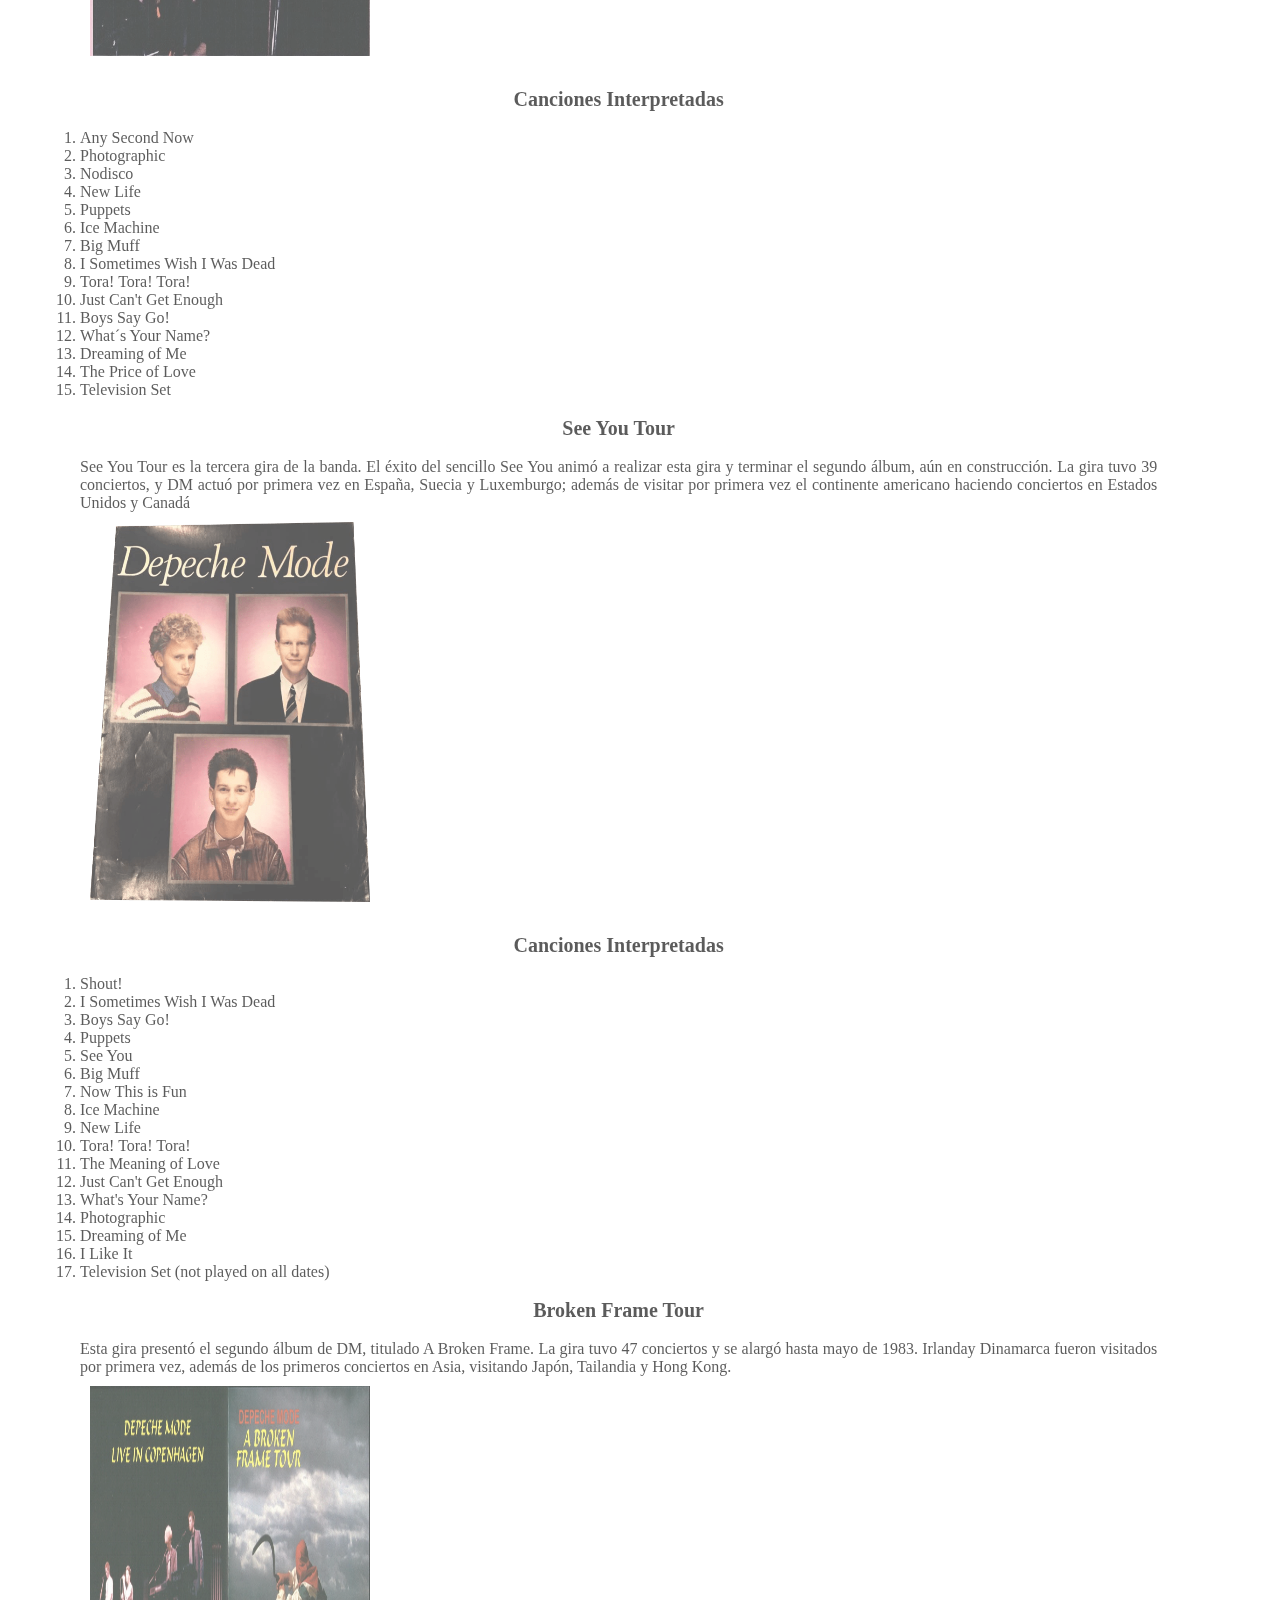
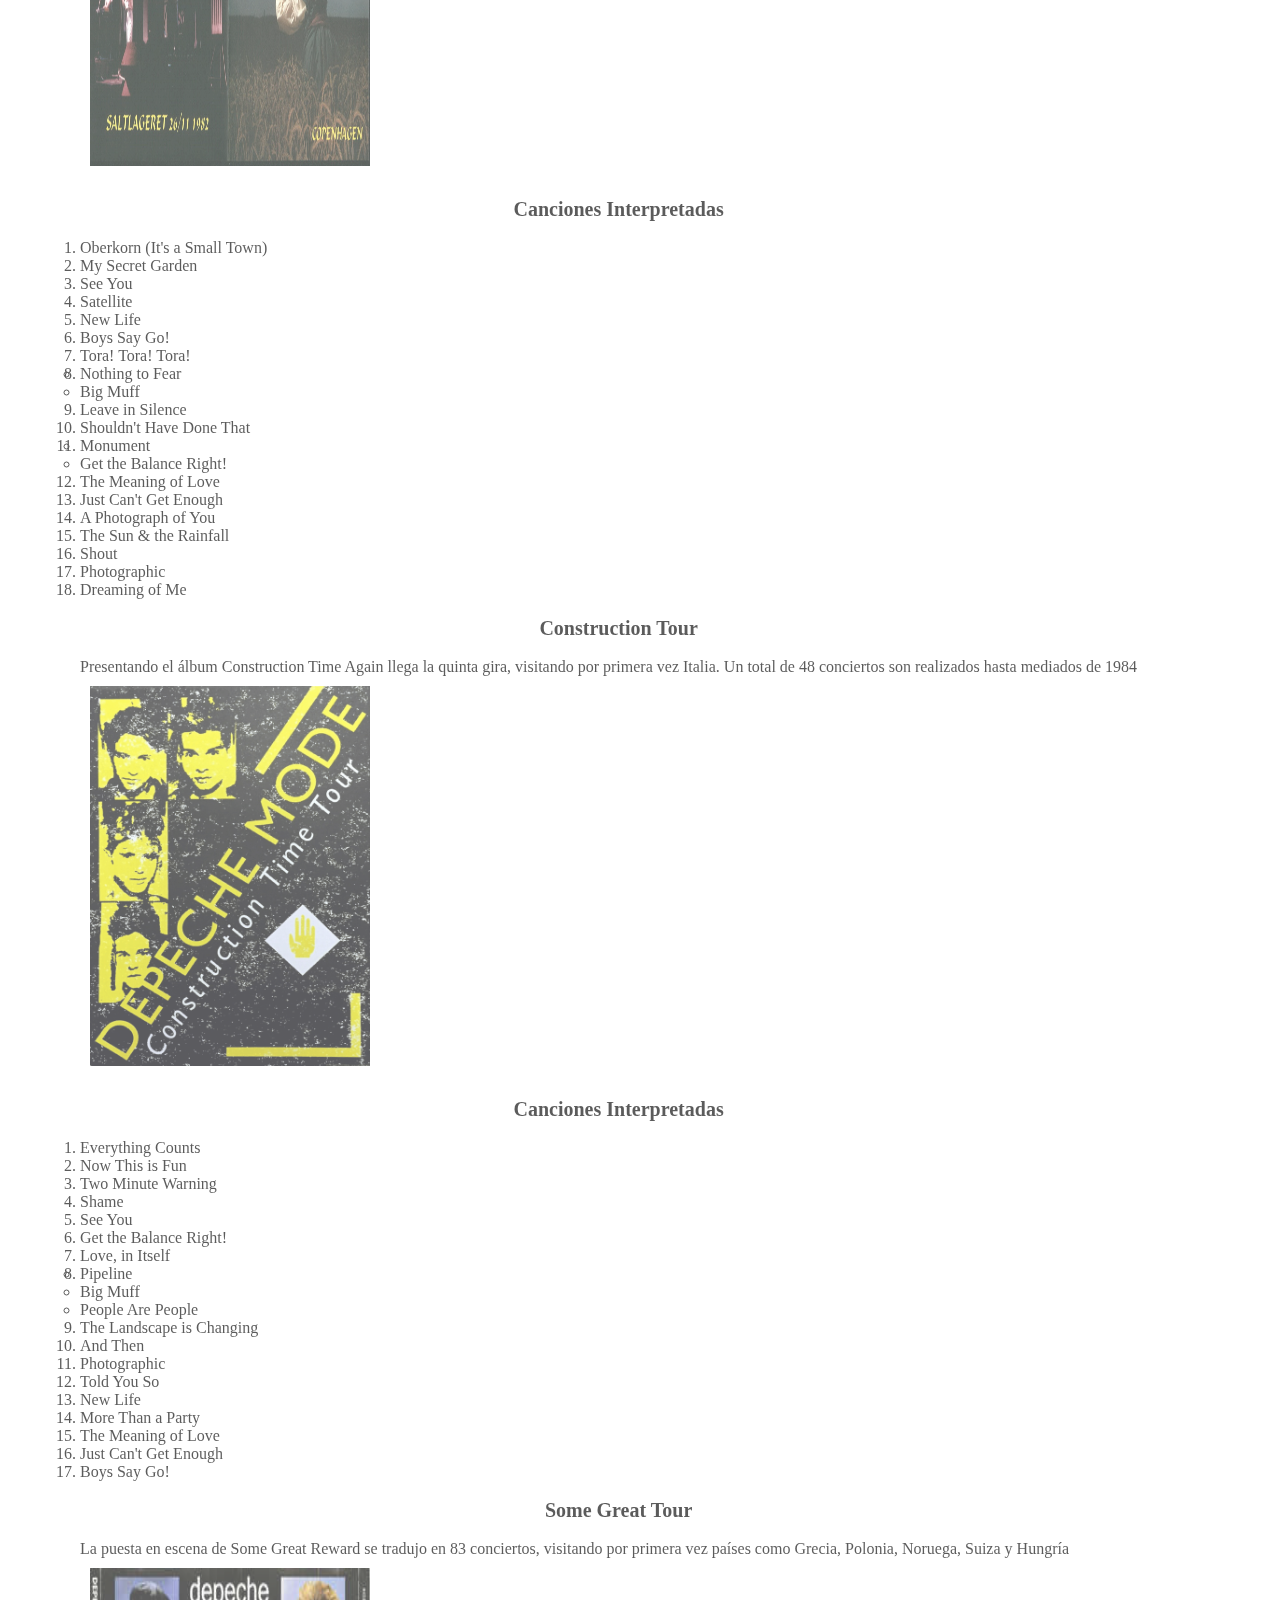
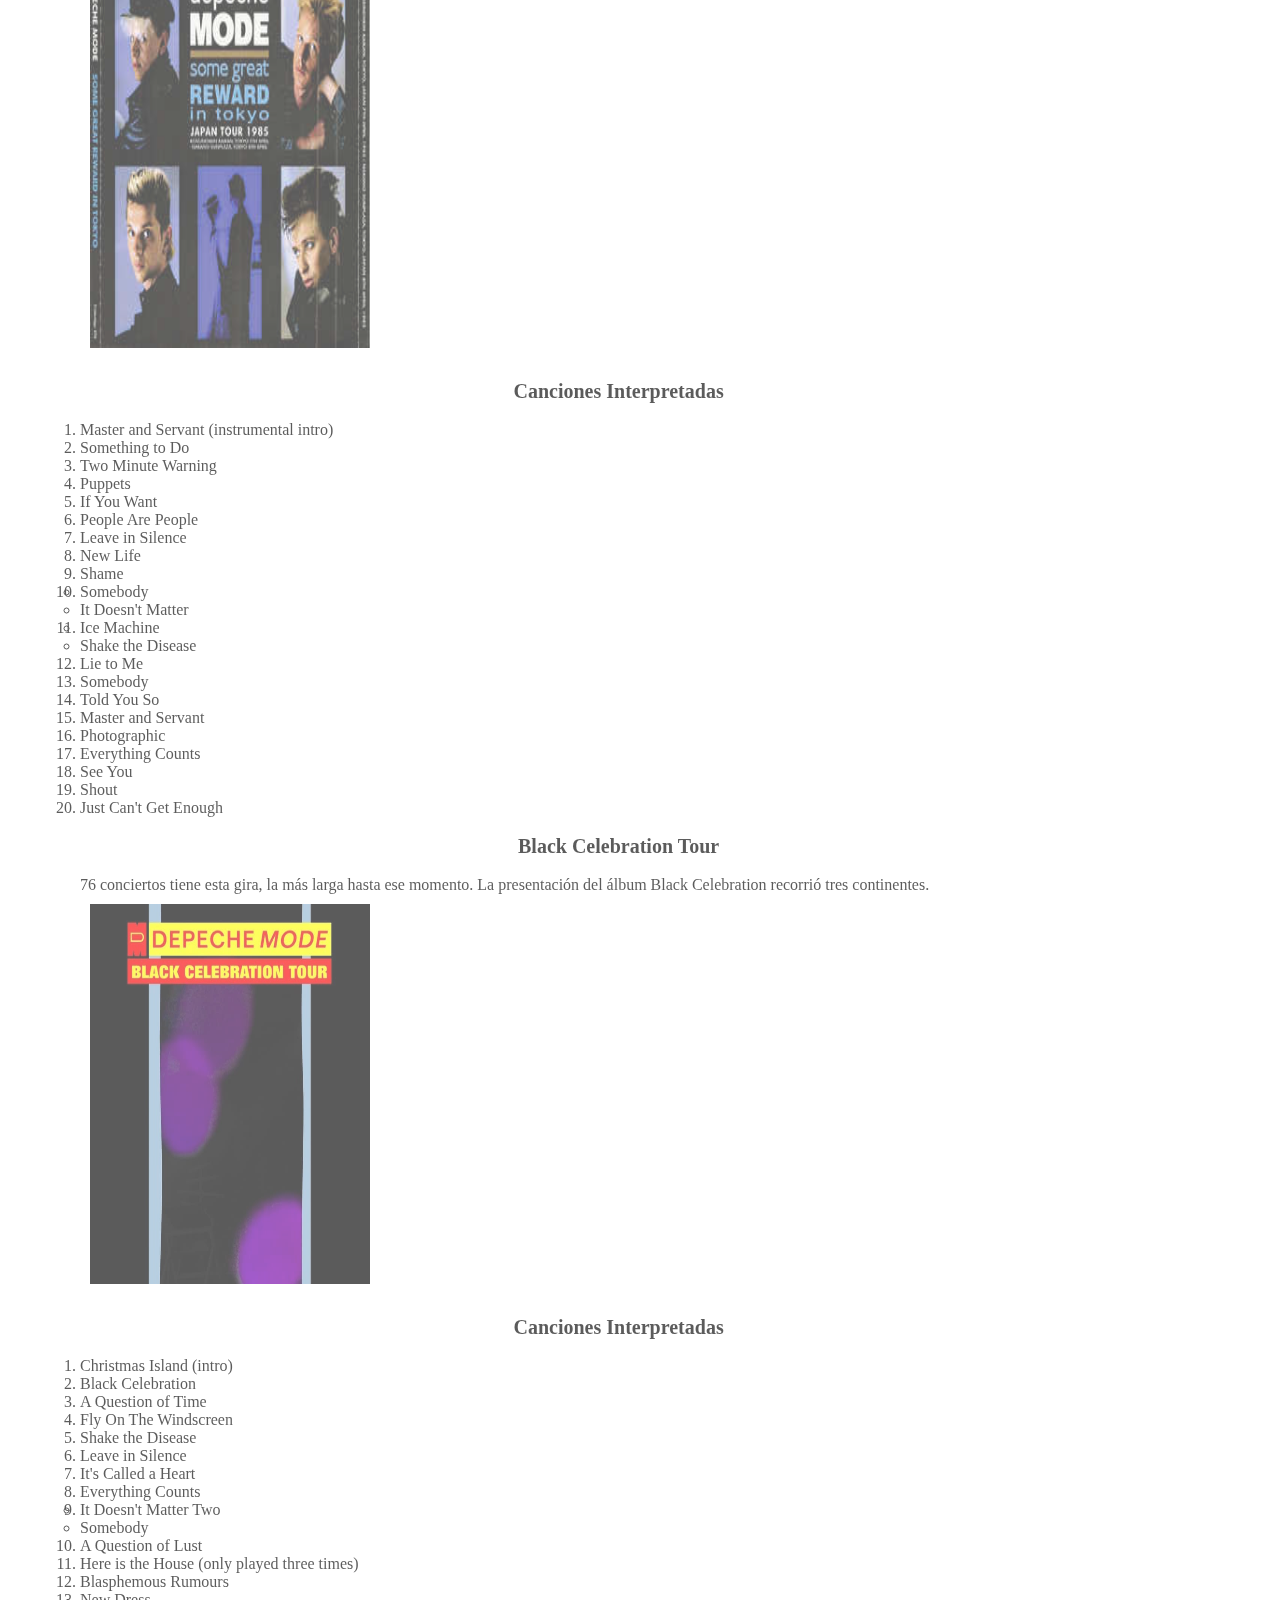
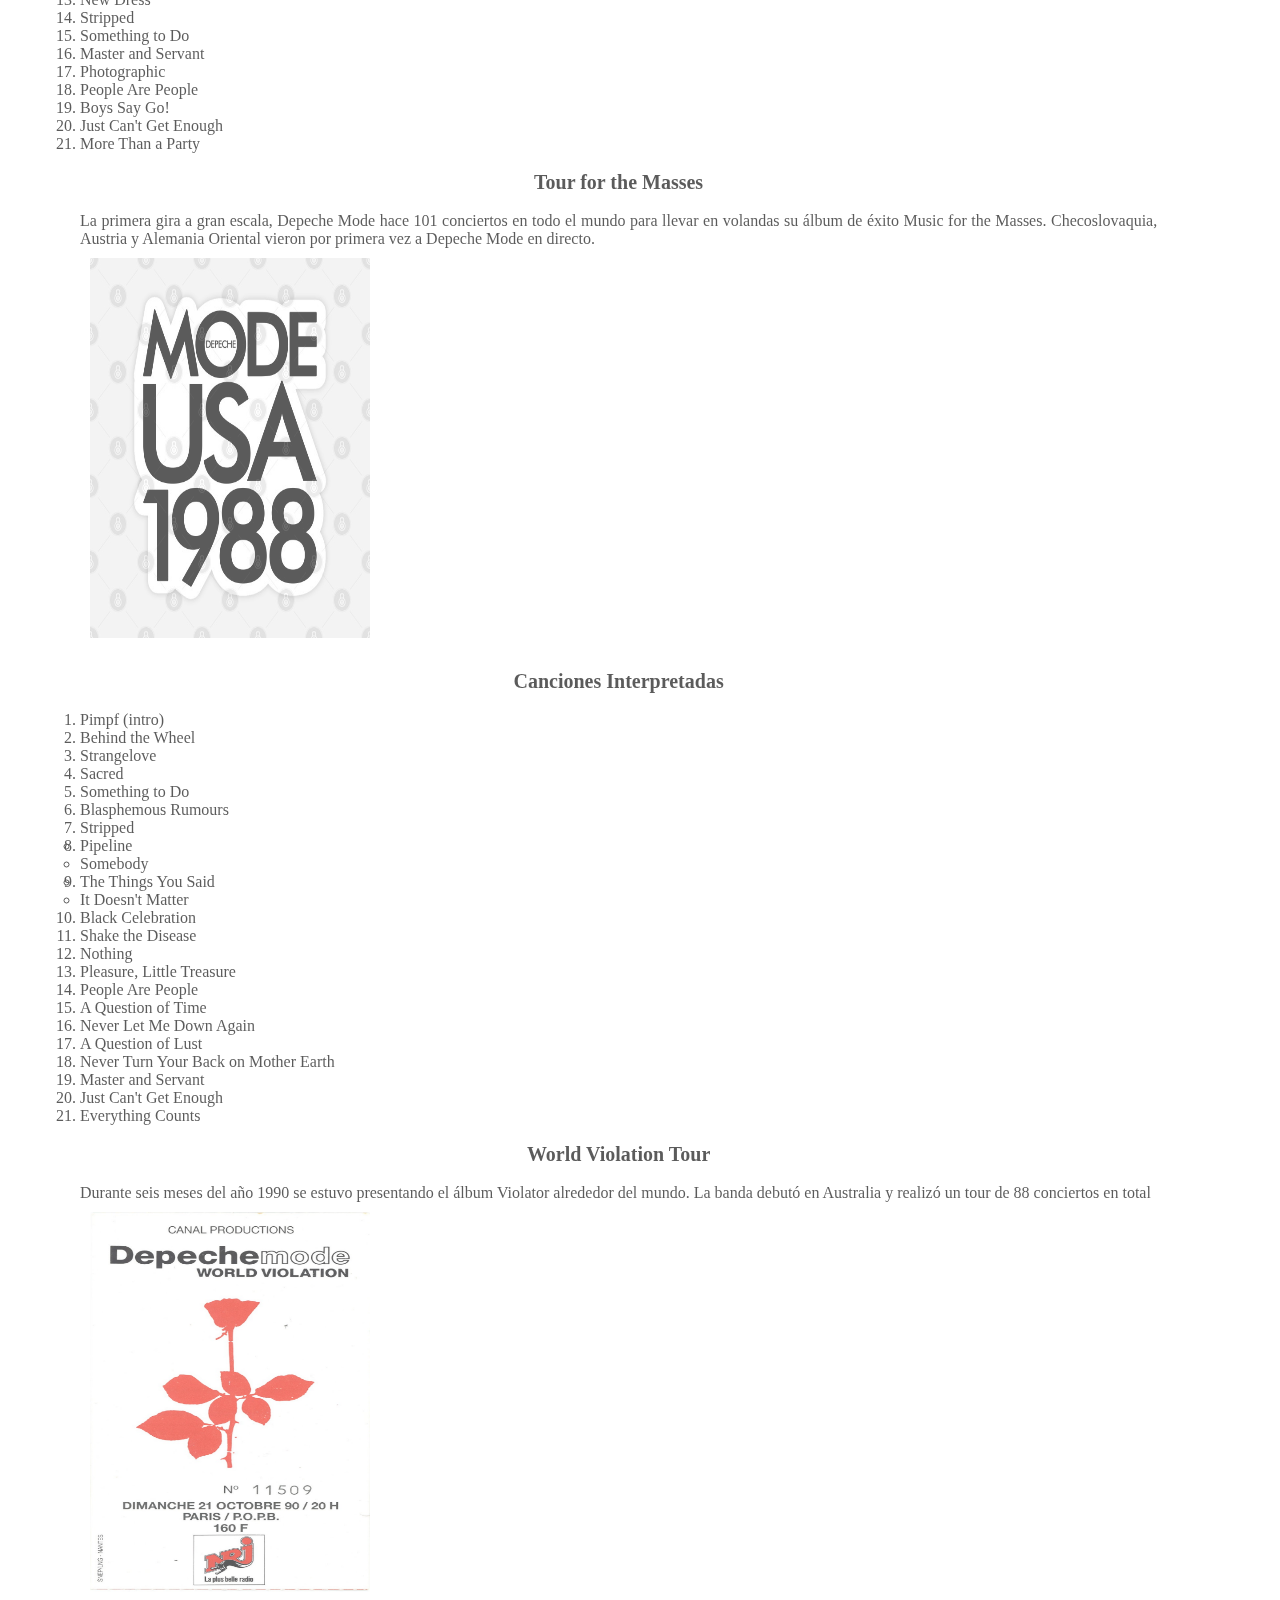
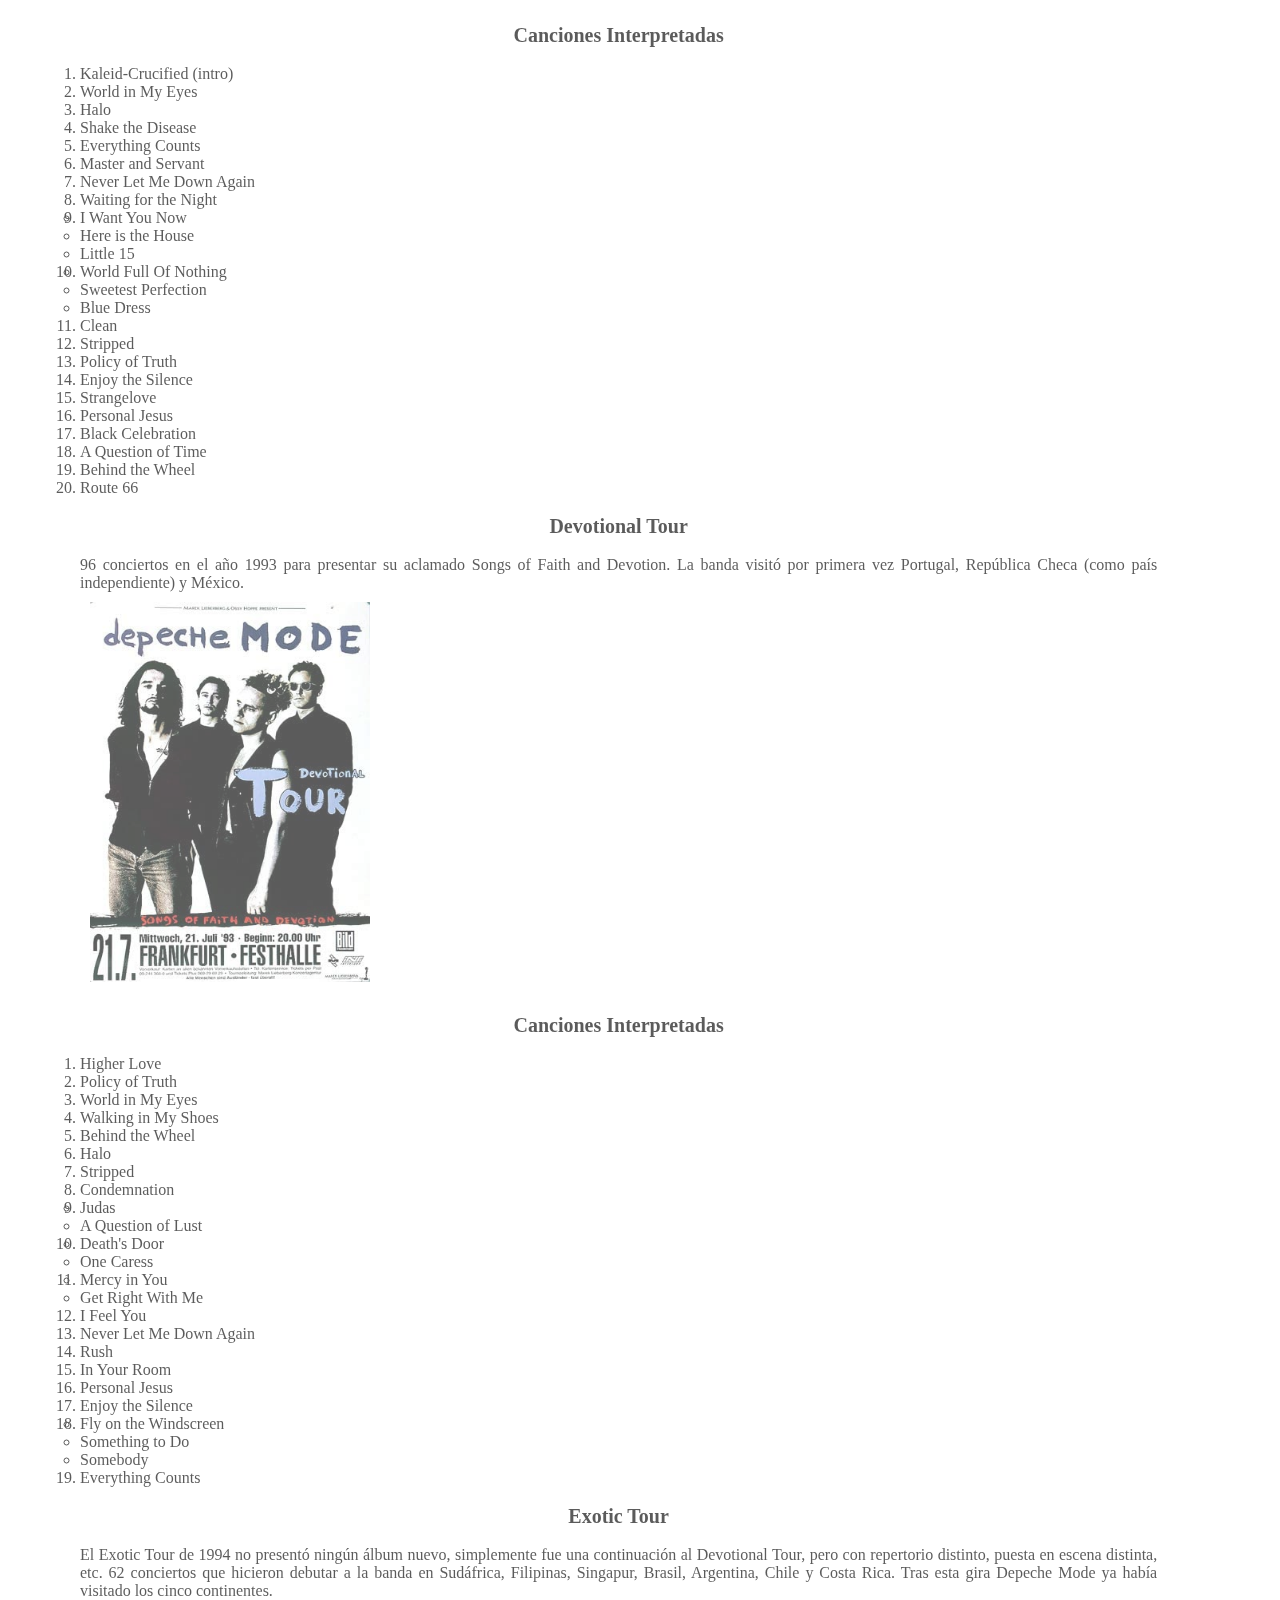
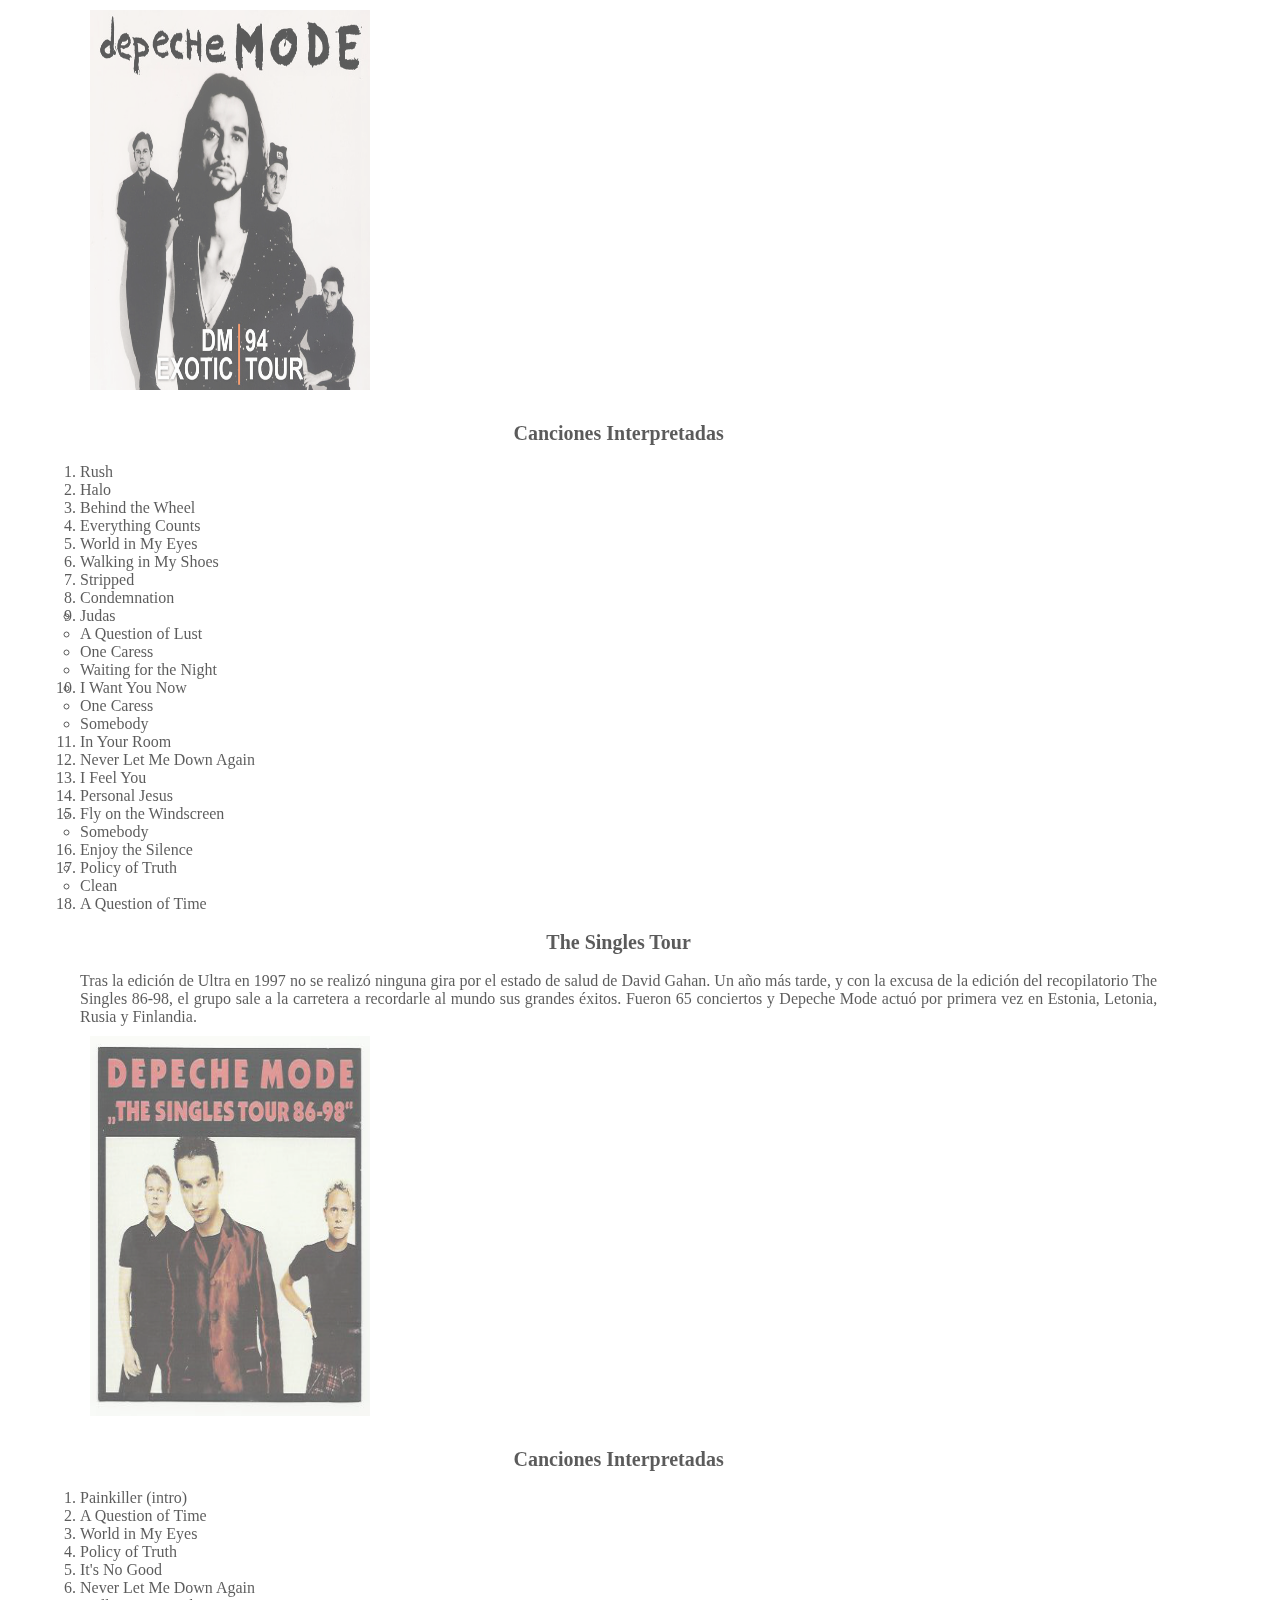
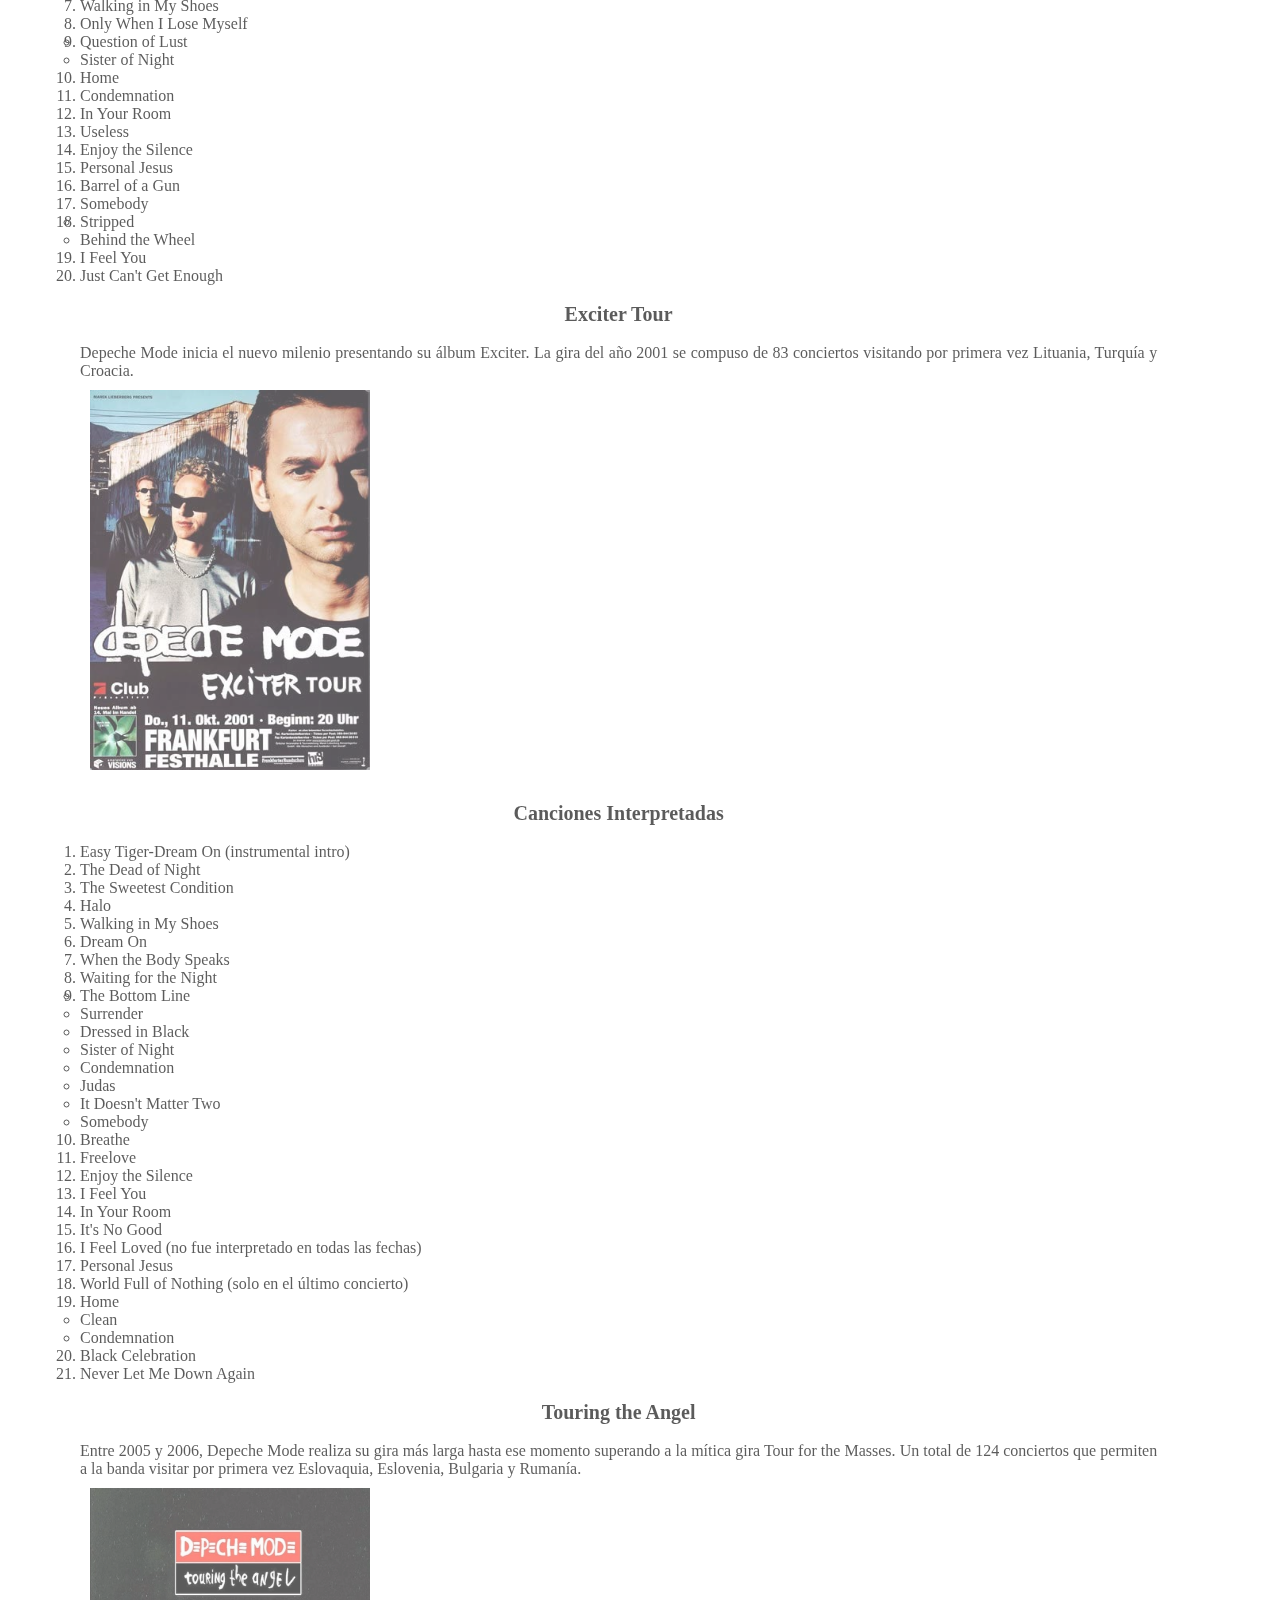
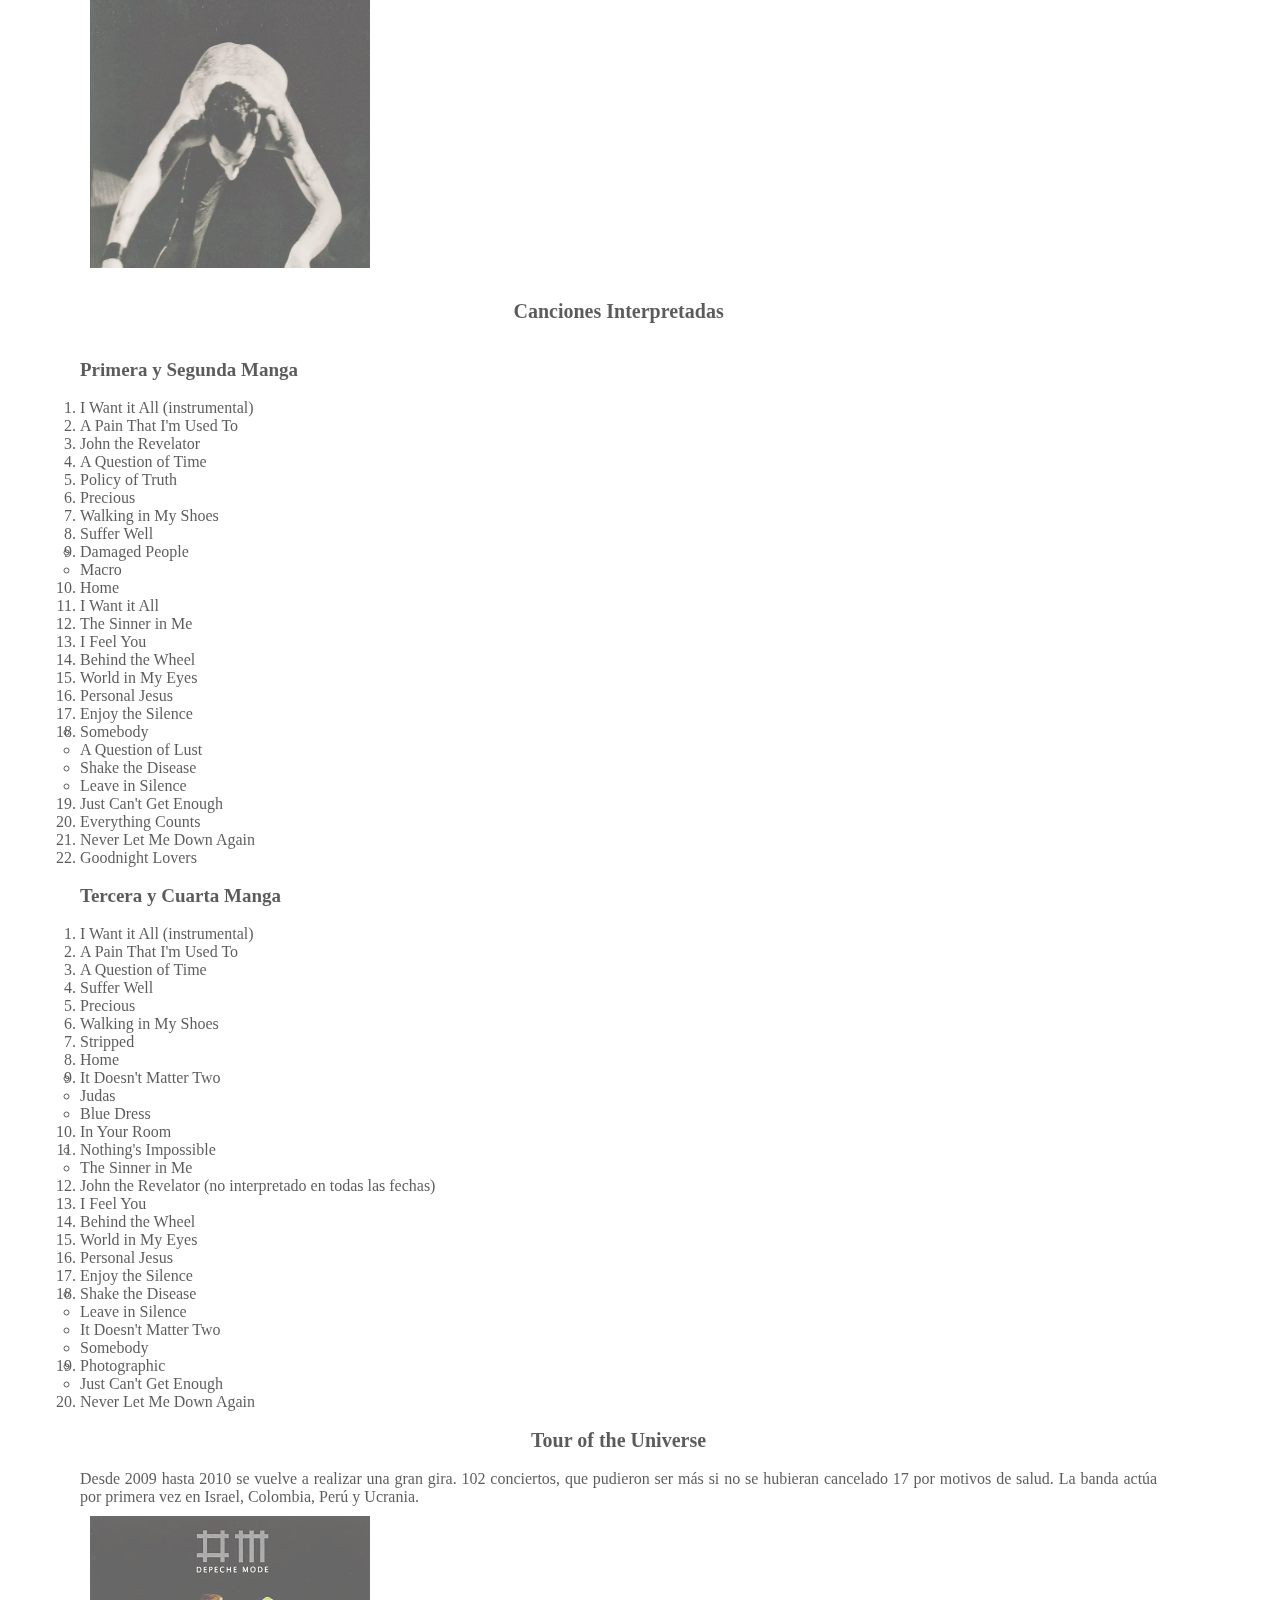
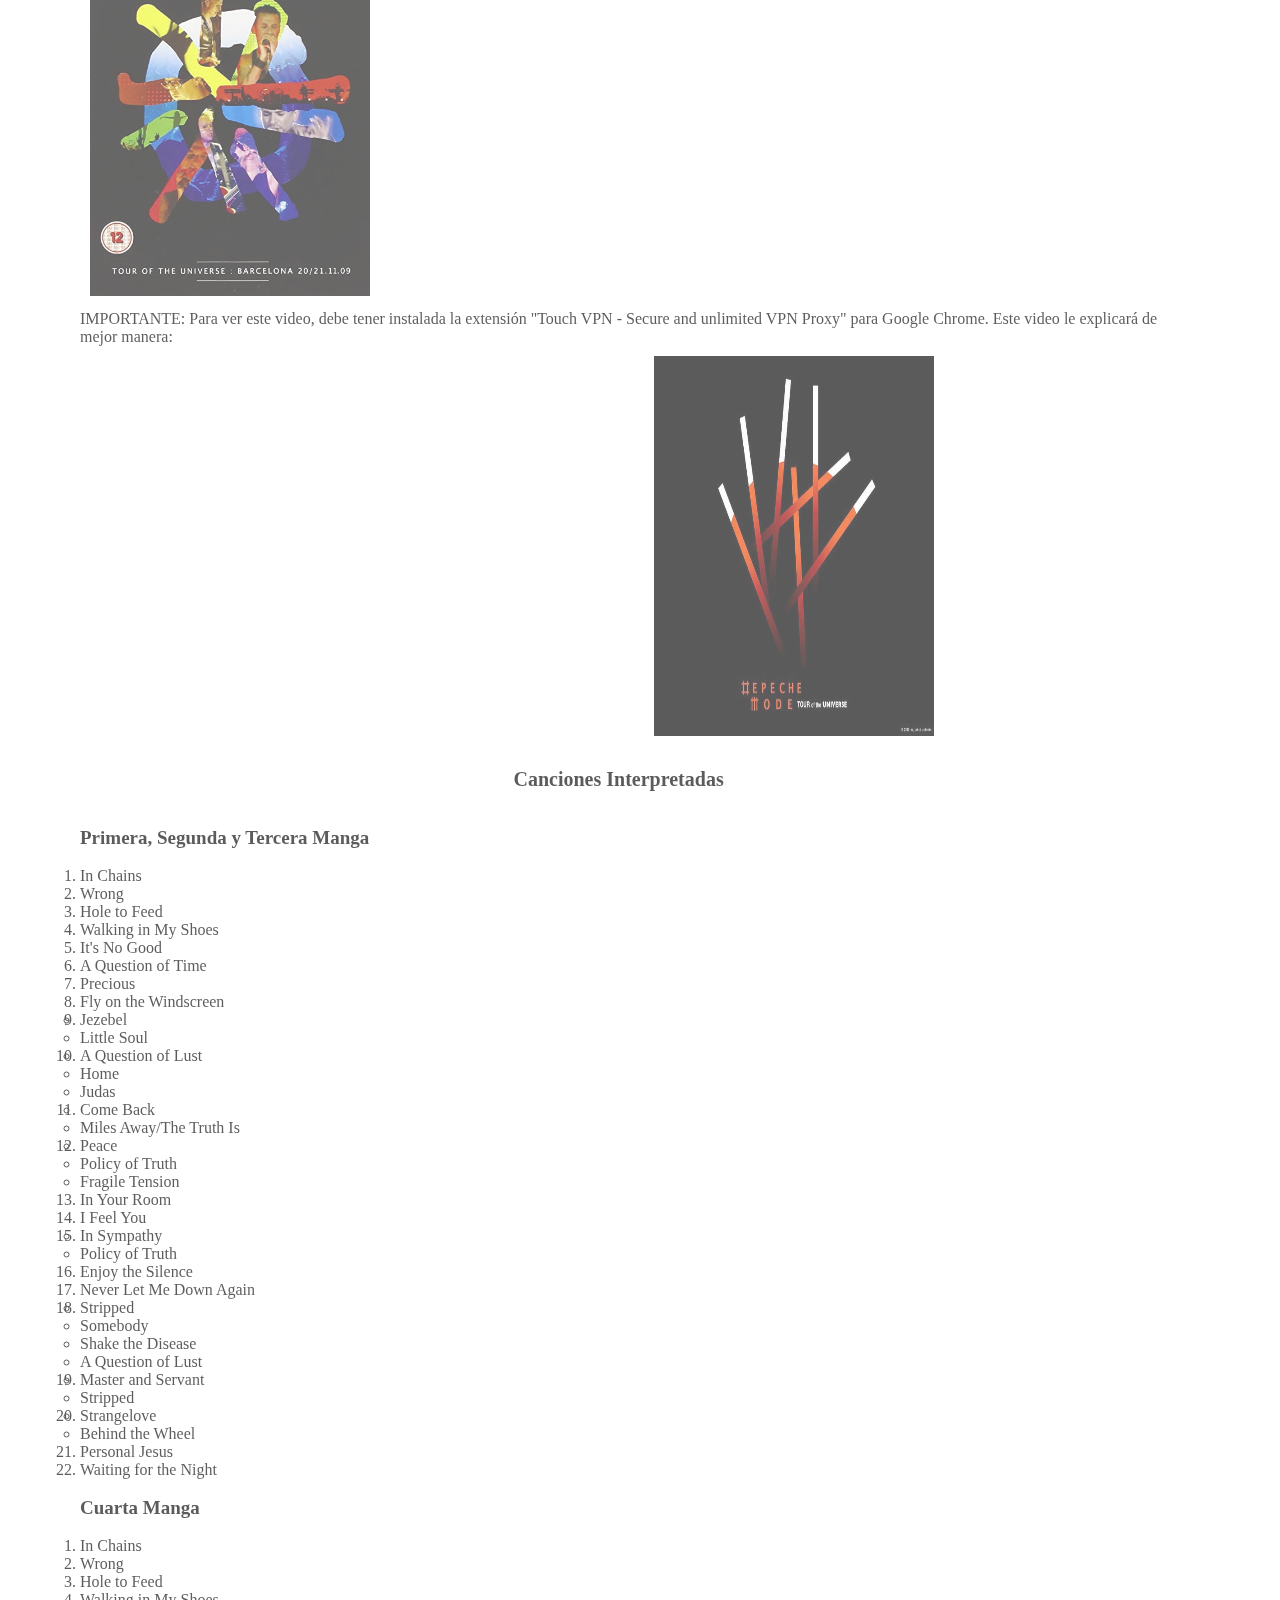
<file: gira.html>
<!DOCTYPE html>
<html>
<head>
	<meta name="viewport" content="width=device-width, initial-scale=1.0">
	<link rel="stylesheet" href="css/gira.css">
	<title>Giras</title>
</head>
<body>
	<header>
		<h3>Sounds of the Universe</h3>
		<nav>
			<ul class="menu">
				<li><a href="hist.html"><b>Historia</b></a></li>
				<li><a href="integ.html"><b>Integrantes</b></a></li>
				<li><a href="disco.html"><b>Discografía</b></a></li>
				<li><a href="gira.html"><b>Giras</b></a></li>
				<li><a href="com.html"><b>Comentarios</b></a></li>
				<li><a href="cont.html"><b>Contáctos</b></a></li>
			</ul>
		</nav>
		<img src="img/gif0.gif">
	</header>
	<section>
		<div>
			<br><h2>1980 Tour</h2><br>
			<p>La primera gira de Depeche Mode se desarrolló íntegramente 
			en Reino Unido. Se realizaron 19 conciertos​.
			Esta gira no presentaba ningún álbum, ya que Depeche
			Mode aún no había editado su primer disco. El repertorio
			mezclaba temas antiguos de Composition of Sound y algunos 
			que verían la luz con el álbum Speak & Spell.</p>
			<div>
				<a href="https://www.youtube.com/watch?v=NTZsgAxOi9s"><img src="img/1980.jpg"></a>
			</div>
		</div>
		<div>
			<br><h3>Canciones Interpretadas</h3><br>
			<ol>
				<li>Big Muff</li>
				<li>Ice Machine</li>
				<li>The Price of Love</li>
				<li>Dreaming of Me</li>
				<li>New Life</li>
				<li>Television Set</li>
				<li>I Sometimes Wish I Was Dead</li>
				<li>Reason Man</li>
				<li>Photographic</li>
				<li>Just Can't Get Enough</li>
				<li>Tora! Tora! Tora!</li>
				<li>Tomorrow´s Dance</li>
				<li>Addiction</li>
				<li>Mouldy Old Dough (interpretada en las primeras presentaciones, reemplazando a Big Muff)</li>
				<li>Secrets (Solo en las primeras presentaciones)</li>
				<li>Radio News (interpretada en la mitad de la gira, no fue grabada en vivo o para un álbum)</li>
				<li>Mirror Is Standing (Autor desconocido, interpretada en las primeras presentaciones )</li>
				<li>Mamma Mia (Cover de Abba, interpretada en las primeras presentaciones)</li>
				<li>Sunday Morning (Compuesta por Vince Clarke, interpretada en las primeras presentaciones)</li>
				<li>Shout (Interpretada una vez)</li>
			</ol>
		</div>
		
		<section>
		<div>
			<br><h3>1981 Tour</h3><br>
				<p>La segunda gira sirvió para poner en escena el primer 
				álbum de la banda Speak & Spell en 68 conciertos​.
				En esta gira Depeche Mode actuó por primera vez en 
				Francia, Bélgica, Países Bajos y Alemania.</p>
				<div>
				<a href="https://www.youtube.com/watch?v=NTZsgAxOi9s"><img src="img/1981.jpg"></a>
				</div>
		</div>
		<div>
			<br><h3>Canciones Interpretadas</h3><br>
			<ol>
				<li>Any Second Now</li>
				<li> Photographic</li>
				<li> Nodisco</li>
				<li> New Life</li>
				<li> Puppets</li>
				<li> Ice Machine</li>
				<li> Big Muff</li>
				<li> I Sometimes Wish I Was Dead</li>
				<li> Tora! Tora! Tora!</li>
				<li> Just Can't Get Enough</li>
			    <li> Boys Say Go!</li>
			    <li> What´s Your Name?</li>
			    <li> Dreaming of Me</li>
			    <li> The Price of Love</li>
				<li> Television Set</li>
			</ol>
		</div>
		
		<div>
			<br><h3>See You Tour</h3><br>
			<p>See You Tour es la tercera gira de la banda.
			El éxito del sencillo See You animó a realizar 
			esta gira y terminar el segundo álbum, 
			aún en construcción. La gira tuvo 39 conciertos,
			y DM actuó por primera vez en España, Suecia y 
			Luxemburgo; además de visitar por primera vez el 
			continente americano haciendo conciertos en Estados 
			Unidos y Canadá </p>
			<div>
				<a href="https://www.youtube.com/watch?v=PDdDeAgvQs8"><img src="img/see.png"></a>
			</div>
		</div>
		<div>
			<br><h3>Canciones Interpretadas</h3><br>
			<ol>
				<li>Shout!</li>
				<li>I Sometimes Wish I Was Dead</li>
				<li>Boys Say Go!</li>
				<li>Puppets</li>
				<li>See You</li>
				<li>Big Muff</li>
				<li>Now This is Fun</li>
				<li>Ice Machine</li>
				<li>New Life</li>
				<li>Tora! Tora! Tora!</li>
				<li>The Meaning of Love</li>
				<li>Just Can't Get Enough</li>
				<li>What's Your Name?</li>
				<li>Photographic</li>
				<li>Dreaming of Me</li>
				<li>I Like It</li>
				<li>Television Set (not played on all dates)</li>
			</ol>
		</div>
		
		<div>
			<br><h3>Broken Frame Tour</h3><br>
			<p>Esta gira presentó el segundo álbum de DM,
			titulado A Broken Frame. La gira tuvo 47 conciertos y 
			se alargó hasta mayo de 1983. Irlanday Dinamarca
			fueron visitados por primera vez, además de los primeros
			conciertos en Asia, visitando Japón, Tailandia y Hong Kong.</p>
			<div>
				<a href="https://www.youtube.com/watch?v=DE0P89vwUNc"><img src="img/broken.jpg"></a>
			</div>
			
		</div>
		<div>
			<br><h3>Canciones Interpretadas</h3><br>
			<ol>
				<li>Oberkorn (It's a Small Town)</li>
				<li>My Secret Garden</li>
				<li>See You</li>
				<li>Satellite</li>
				<li>New Life</li>
				<li>Boys Say Go!</li>
				<li>Tora! Tora! Tora!</li>
				<li><ul>
						<li>Nothing to Fear</li>
						<li>Big Muff</li>
				</li></ul>
				<li>Leave in Silence</li>
				<li>Shouldn't Have Done That</li>
				<li><ul>
						<li>Monument</li>
						<li>Get the Balance Right!</li>
				</li></ul>
				<li>The Meaning of Love</li>
				<li>Just Can't Get Enough</li>
				<li>A Photograph of You</li>
				<li>The Sun & the Rainfall</li>
				<li>Shout</li>
				<li>Photographic</li>
				<li>Dreaming of Me</li>
			</ol>
		</div>
		
		<div>
			<br><h3>Construction Tour </h3><br>
			<p> Presentando el álbum Construction Time Again 
			llega la quinta gira, 
			visitando por primera vez Italia. Un total de 48 
			conciertos son realizados hasta mediados de 1984</p>
			<div>
				<a href="https://www.youtube.com/watch?v=gaZTpl0WyPg"><img src="img/const.png"></a>
			</div>
		</div>
		<div>
			<br><h3>Canciones Interpretadas</h3><br>
			<ol>
				<li>Everything Counts</li>
				<li>Now This is Fun</li>
				<li>Two Minute Warning</li>
				<li>Shame</li>
				<li>See You</li>
				<li>Get the Balance Right!</li>
				<li>Love, in Itself</li>
				<li><ul>
						<li>Pipeline</li>
						<li>Big Muff</li>
						<li>People Are People</li>
					</ul>
				</li>
				<li>The Landscape is Changing</li>
			   <li> And Then</li>
				<li>Photographic</li>
				<li>Told You So</li>
				<li>New Life</li>
				<li>More Than a Party</li>
				<li>The Meaning of Love</li>
				<li>Just Can't Get Enough</li>
				<li>Boys Say Go!</li>
				
			</ol>
		</div>
		
		<div>
			<br><h3>Some Great Tour</h3><br>
			<p>La puesta en escena de Some Great Reward se tradujo 
			en 83 conciertos, visitando por primera vez países como Grecia,
			Polonia, Noruega, Suiza y Hungría</p>
			<div>
				<a href="https://www.youtube.com/watch?v=ZkFjA6CwigU"><img src="img/some.jpg"></a>
			</div>
		</div>
		<div>
			<br><h3>Canciones Interpretadas</h3><br>
			<ol>
				<li>Master and Servant (instrumental intro)</li>
				<li>Something to Do</li>
				<li>Two Minute Warning</li>
				<li>Puppets</li>
				<li>If You Want</li>
				<li>People Are People</li>
				<li>Leave in Silence</li>
				<li>New Life</li>
				<li>Shame</li>
				<li><ul>
						<li>Somebody</li>
						<li>It Doesn't Matter</li>
					</ul>
				<li><ul>
						<li>Ice Machine</li>
						<li>Shake the Disease</li>
					</ul>
				<li>Lie to Me</li>
				<li>Somebody</li>
				<li>Told You So</li>
				<li>Master and Servant</li>
				<li>Photographic</li>
				<li>Everything Counts</li>
				<li>See You</li>
				<li>Shout</li>
				<li>Just Can't Get Enough</li>
				
			</ol>
		</div>
		
		<div>
			<br><h3>Black Celebration Tour</h3><br>
			<p>76 conciertos tiene esta gira, la más larga hasta ese momento. 
			La presentación del álbum Black Celebration recorrió tres continentes.</p>
			<div>
				<a href="https://www.youtube.com/watch?v=JJkojiVjnos"><img src="img/black1.jpg"></a>
			</div>
		</div>
		<div>
			<br><h3>Canciones Interpretadas</h3><br>
			<ol>
				<li>Christmas Island (intro)</li>
				<li>Black Celebration</li>
				<li>A Question of Time</li>
				<li>Fly On The Windscreen</li>
				<li>Shake the Disease</li>
				<li>Leave in Silence</li>
				<li>It's Called a Heart</li>
				<li>Everything Counts</li>
				<li><ul>    
						<li>It Doesn't Matter Two</li>
						<li>Somebody</li>
					</ul>
				<li>A Question of Lust</li>
				<li>Here is the House (only played three times)</li>
				<li>Blasphemous Rumours</li>
				<li>New Dress</li>
				<li>Stripped</li>
				<li>Something to Do</li>
				<li>Master and Servant</li>
				<li>Photographic</li>
				<li>People Are People</li>
				<li>Boys Say Go!</li>
				<li>Just Can't Get Enough</li>
				<li>More Than a Party</li>				
			</ol>
		</div>
		
		<div>
			<br><h3>Tour for the Masses</h3><br>
			<p>La primera gira a gran escala, Depeche Mode hace 101 conciertos 
			en todo el mundo para llevar en volandas su álbum de éxito 
			Music for the Masses. Checoslovaquia, Austria y 
			Alemania Oriental vieron por primera vez a Depeche 
			Mode en directo.</p>
			<div>
				<a href="https://www.youtube.com/watch?v=WsQF5wpjXs0&t=795s"><img src="img/1011.jpg"></a>
			</div>
		</div>
		<div>
			<br><h3>Canciones Interpretadas</h3><br>
			<ol>
				<li>Pimpf (intro)</li>
				<li>Behind the Wheel</li>
				<li>Strangelove</li>
				<li>Sacred</li>
				<li>Something to Do</li>
				<li>Blasphemous Rumours</li>
				<li>Stripped</li>
				<li><ul>  
						<li>Pipeline</li>
						<li>Somebody</li>
					</ul>
				<li><ul>	
						<li>The Things You Said</li>
						<li>It Doesn't Matter</li>
					</ul>
				<li>Black Celebration</li>
				<li>Shake the Disease</li>
				<li>Nothing</li>
				<li>Pleasure, Little Treasure</li>
				<li>People Are People</li>
				<li>A Question of Time</li>
				<li>Never Let Me Down Again</li>
					<li>A Question of Lust</li>
					<li>Never Turn Your Back on Mother Earth</li>
				<li>Master and Servant</li>
				<li>Just Can't Get Enough</li>
				<li>Everything Counts</li>
				
			</ol>
		</div>
		
		<div>
			<br><h3>World Violation Tour</h3><br>
			<p>Durante seis meses del año 1990 se estuvo presentando 
			el álbum Violator alrededor del mundo. La banda debutó 
			en Australia y realizó un tour de 88 conciertos en total</p>
			<div>
				<a href="https://www.youtube.com/watch?v=Hmns37fQqHg"><img src="img/viol.jpg"></a>
			</div>
		</div>
		<div>
			<br><h3>Canciones Interpretadas</h3><br>
			<ol>
				<li>Kaleid-Crucified (intro)</li>
				<li>World in My Eyes</li>
				<li>Halo</li>
				<li>Shake the Disease</li>
				<li>Everything Counts</li>
				<li>Master and Servant</li>
				<li>Never Let Me Down Again</li>
				<li>Waiting for the Night</li>
				<li>   
					<ul>
						<li>I Want You Now</li>
						<li>Here is the House</li>
						<li>Little 15</li>
					</ul>	
				<li>    
					<ul>	
						<li>World Full Of Nothing</li>
						<li>Sweetest Perfection</li>
						<li>Blue Dress</li>
					</ul>	
				<li>Clean</li>
				<li>Stripped</li>
				<li>Policy of Truth</li>
				<li>Enjoy the Silence</li>
				<li>Strangelove</li>
				<li>Personal Jesus</li>
				<li>Black Celebration</li>
				<li>A Question of Time</li>
				<li>Behind the Wheel</li>
				<li>Route 66</li>
				
			</ol>
		</div>
		
		<div>
			<br><h3>Devotional Tour</h3><br>
			<p>96 conciertos en el año 1993 para presentar
			su aclamado Songs of Faith
			and Devotion. La banda visitó por primera vez 
			Portugal, República Checa (como país independiente) y México.</p>
		</div>
			<div>
				<a href="https://www.youtube.com/watch?v=97wVOTfwNfg"><img src="img/devo.jpg"></a>
			</div>
		<div>
			<br><h3>Canciones Interpretadas</h3><br>
			<ol>
				<li>Higher Love</li>
				<li>Policy of Truth</li>
				<li>World in My Eyes</li>
				<li>Walking in My Shoes</li>
				<li>Behind the Wheel</li>
				<li>Halo</li>
				<li>Stripped</li>
				<li>Condemnation</li>
				<li>    
					<ul>
						<li>Judas</li>
						<li>A Question of Lust</li>
					</ul>
				<li>    
					<ul>
						<li>Death's Door</li>
						<li>One Caress</li>
					</ul>
				<li>    
					<ul>
						<li>Mercy in You</li>
						<li>Get Right With Me</li>
					</ul>
				<li>I Feel You</li>
				<li>Never Let Me Down Again</li>
				<li>Rush</li>
				<li>In Your Room</li>
				<li>Personal Jesus</li>
				<li>Enjoy the Silence</li>
				<li>
					<ul>
						<li>Fly on the Windscreen</li>
						<li>Something to Do</li>
						<li>Somebody</li>
					</ul>
				<li>Everything Counts</li>
			</ol>
		</div>
		
		<div>
			<br><h3>Exotic Tour</h3><br>
			<p>El Exotic Tour de 1994 no presentó ningún álbum nuevo,
			simplemente fue una continuación al Devotional Tour, 
			pero con repertorio distinto, puesta en escena distinta,
			etc. 62 conciertos que hicieron debutar a la banda en 
			Sudáfrica, Filipinas, Singapur, Brasil, Argentina, 
			Chile y Costa Rica. Tras esta gira Depeche Mode ya 
			había visitado los cinco continentes.</p>
			<div>
			<a href="https://www.youtube.com/watch?v=6J7ysOdcIH8"><img src="img/exotic.jpg"></a>
			</div>
		</div>
		<div>
			<br><h3>Canciones Interpretadas</h3><br>
			<ol>
				<li>Rush</li>
				<li>Halo</li>
				<li>Behind the Wheel</li>
				<li>Everything Counts</li>
				<li>World in My Eyes</li>
				<li>Walking in My Shoes</li>
				<li>Stripped</li>
				<li>Condemnation</li>
				<li>
					<ul>
						<li>Judas</li>
						<li>A Question of Lust</li>
						<li>One Caress</li>
						<li>Waiting for the Night</li>
					</ul>
				<li>	
					<ul>
						<li>I Want You Now</li>
						<li>One Caress</li>
						<li>Somebody</li>
					</ul>
				<li>In Your Room</li>
				<li>Never Let Me Down Again</li>
				<li>I Feel You</li>
				<li>Personal Jesus</li>
				<li>	
					<ul>
						<li>Fly on the Windscreen</li>
						<li>Somebody</li>
					</ul>
				<li>Enjoy the Silence</li>
				<li>	
					<ul>
						<li>Policy of Truth</li>
						<li>Clean</li>
					</ul>
				<li>A Question of Time</li>
			</ol>
		</div>
		
		<div>
			<br><h3>The Singles Tour</h3><br>
			<p>Tras la edición de Ultra en 1997 no se realizó 
			ninguna gira por el estado de salud de David Gahan.
			Un año más tarde, y con la excusa de la edición del
			recopilatorio The Singles 86-98, el grupo sale a la
			carretera a recordarle al mundo sus grandes éxitos.
			Fueron 65 conciertos y Depeche Mode actuó por primera
			vez en Estonia, Letonia, Rusia y Finlandia.</p>
			<div>
			<a href="https://www.youtube.com/watch?v=QIaPiYXqOrw"><img src="img/singles.jpg"></a>
			</div>
		</div>
		<div>
			<br><h3>Canciones Interpretadas</h3><br>
			<ol>
				<li>Painkiller (intro)</li>
				<li>A Question of Time</li>
				<li>World in My Eyes</li>
				<li>Policy of Truth</li>
				<li>It's No Good</li>
				<li>Never Let Me Down Again</li>
				<li>Walking in My Shoes</li>
				<li>Only When I Lose Myself</li>
				<li>    
					<ul>	
						<li> Question of Lust</li>
						<li>Sister of Night</li>
					</ul>
				<li>Home</li>
				<li>Condemnation</li>
				<li>In Your Room</li>
				<li>Useless</li>
				<li>Enjoy the Silence</li>
				<li>Personal Jesus</li>
				<li>Barrel of a Gun</li>
				<li>Somebody</li>
				<li>    
					<ul>
						<li>Stripped</li>
						<li>Behind the Wheel</li>
					</ul>
				<li>I Feel You</li>
				<li>Just Can't Get Enough</li>
				
			</ol>
		</div>
		
		<div>
			<br><h3>Exciter Tour</h3><br>
			<p>Depeche Mode inicia el nuevo milenio presentando
			su álbum Exciter. La gira del año 2001 se compuso
			de 83 conciertos visitando por primera vez Lituania, 
			Turquía y Croacia.</p>
			<div>
			<a href="https://www.youtube.com/watch?v=38vTrSV7lsE"><img src="img/one.jpg"></a>
			</div>
		</div>
		<div>
			<br><h3>Canciones Interpretadas</h3><br>
			<ol>	
				<li>Easy Tiger-Dream On (instrumental intro)</li>
				<li>The Dead of Night</li>
				<li>The Sweetest Condition</li>
				<li>Halo</li>
				<li>Walking in My Shoes</li>
				<li>Dream On</li>
				<li>When the Body Speaks</li>
				<li>Waiting for the Night</li>
				<li>   
					<ul>
						<li>The Bottom Line</li>
						<li>Surrender</li>
						<li>Dressed in Black</li>
						<li>Sister of Night</li>
						<li>Condemnation</li>
						<li>Judas</li>
						<li>It Doesn't Matter Two</li>
						<li>Somebody</li>
					</ul>
				<li>Breathe</li>
				<li>Freelove</li>
				<li>Enjoy the Silence</li>
				<li>I Feel You</li>
				<li>In Your Room</li>
				<li>It's No Good</li>
				<li>I Feel Loved (no fue interpretado en todas las fechas)</li>
				<li>Personal Jesus</li>
				<li>World Full of Nothing (solo en el último concierto)</li>
				<li>Home
					<ul>
						<li>Clean</li>
						<li>Condemnation</li>
					</ul>
				<li>Black Celebration</li>
				<li>Never Let Me Down Again</li>
			</ol>
		</div>
		
		<div>
			<br><h3>Touring the Angel</h3><br>
			<p>Entre 2005 y 2006, Depeche Mode realiza su 
			gira más larga hasta ese momento superando 
			a la mítica gira 
			Tour for the Masses. Un total de 
			124 conciertos que permiten a la banda visitar 
			por primera vez Eslovaquia, Eslovenia, Bulgaria y Rumanía.</p>
			<div>
			<a href="https://www.youtube.com/watch?v=4aYk0JaCUxU"><img src="img/ang.jpg"></a>
			</div>
		</div>
		<div>
			<br><h3>Canciones Interpretadas</h3><br>
			<br><h4>Primera y Segunda Manga</h4><br>
			<ol>
				<li>I Want it All (instrumental)</li>
				<li>A Pain That I'm Used To</li>
				<li>John the Revelator</li>
				<li>A Question of Time</li>
				<li>Policy of Truth</li>
				<li>Precious</li>
				<li>Walking in My Shoes</li>
				<li>Suffer Well</li>
				<li> 
					<ul>
						<li>Damaged People</li>
						<li>Macro</li>
					</ul>
				<li>Home</li>
				<li>I Want it All</li>
				<li>The Sinner in Me</li>
				<li>I Feel You</li>
				<li>Behind the Wheel</li>
				<li>World in My Eyes</li>
				<li>Personal Jesus</li>
				<li>Enjoy the Silence</li>
				<li>    
					<ul>
						<li>Somebody</li>
						<li>A Question of Lust</li>
						<li>Shake the Disease</li>
						<li>Leave in Silence</li>
					</ul>
				<li>Just Can't Get Enough</li>
				<li>Everything Counts</li>
				<li>Never Let Me Down Again</li>
				<li>Goodnight Lovers</li>
			</ol>
			<br><h4>Tercera y Cuarta Manga</h4><br>
			<ol>
				<li>I Want it All (instrumental)</li>
				<li>A Pain That I'm Used To</li>
				<li>A Question of Time</li>
				<li>Suffer Well</li>
				<li>Precious</li>
				<li>Walking in My Shoes</li>
				<li>Stripped</li>
				<li>Home</li>
				<li>  
					<ul>
						<li>It Doesn't Matter Two</li>
						<li>Judas</li>
						<li>Blue Dress</li>
					</ul>
				<li>In Your Room</li>
				<li>  
					<ul>
						<li>Nothing's Impossible</li>
						<li>The Sinner in Me</li>
					</ul>
				<li>John the Revelator (no interpretado en todas las fechas)</li>
				<li>I Feel You</li>
				<li>Behind the Wheel</li>
				<li>World in My Eyes</li>
				<li>Personal Jesus</li>
				<li>Enjoy the Silence</li>
				<li> 
					<ul>
						<li>Shake the Disease</li>
						<li>Leave in Silence</li>
						<li>It Doesn't Matter Two</li>
						<li>Somebody</li>
					</ul>
				<li> 
					<ul>
						<li>Photographic</li>
						<li>Just Can't Get Enough</li>
					</ul>
				<li>Never Let Me Down Again</li>
			</ol>
		</div>
		
		<div>
			<br><h3>Tour of the Universe</h3><br>
			<p>Desde 2009 hasta 2010 se vuelve a realizar una gran 
			gira. 102 conciertos, que pudieron ser más si no se
			hubieran cancelado 17 por motivos de salud. La banda 
			actúa por primera vez en Israel, Colombia, Perú y Ucrania.</p>
			<div>
			<a href="https://www.youtube.com/watch?v=R_Z6M33YtUI&list=PLjisj6ip-xmJ87qAXVhkAgLV4t672ddaI&index=4"><img src="img/dvd.jpg"></a>
			<br>
			IMPORTANTE: Para ver este video, debe tener instalada la extensión "Touch VPN - Secure and unlimited VPN Proxy"
			para Google Chrome. Este video le explicará de mejor manera:
			<br>
			<iframe width="560" height="315" src="https://www.youtube.com/embed/FBLMRv6jv2s" title="YouTube video player" frameborder="0" allow="accelerometer; autoplay; clipboard-write; encrypted-media; gyroscope; picture-in-picture" allowfullscreen></iframe>
			<a href="https://www.youtube.com/watch?v=vqUF9klmyHw&list=PLmEiZp55BW5THf7jJZ9cpdjMW0Y_Q2z02"><img src="img/univ.jpg"></a>
			</div>
		</div>
		<div>
			<br><h3>Canciones Interpretadas</h3><br>
			<br><h4>Primera, Segunda y Tercera Manga</h4><br>
			<ol>
				<li>In Chains</li>
				<li>Wrong</li>
				<li>Hole to Feed</li>
				<li>Walking in My Shoes</li>
				<li>It's No Good</li>
				<li>A Question of Time</li>
				<li>Precious</li>
				<li>Fly on the Windscreen</li>
				<li>	
					<ul>
						<li>Jezebel</li>
						<li>Little Soul</li>
					</ul>	
				<li>	
					<ul>
						<li>A Question of Lust</li>
						<li>Home</li>
						<li>Judas</li>
					</ul>	
				<li>
					<ul>
						<li>Come Back</li>
						<li>Miles Away/The Truth Is</li>
					</ul>	
				<li>	
					<ul>
						<li>Peace</li>
						<li>Policy of Truth</li>
						<li>Fragile Tension</li>
					</ul>	
				<li>In Your Room</li>
				<li>I Feel You</li>
				<li>	
					<ul>
						<li>In Sympathy</li>
						<li>Policy of Truth</li>
						
					</ul>
				<li>Enjoy the Silence</li>
				<li>Never Let Me Down Again</li>
				<li>	
					<ul>
						<li>Stripped</li>
						<li>Somebody</li>
						<li>Shake the Disease</li>
						<li>A Question of Lust</li>
					</ul>	
				<li>	
					<ul>
						<li>Master and Servant</li>
						<li>Stripped</li>
					</ul>	
				<li>	
					<ul>
						<li>Strangelove</li>
						<li>Behind the Wheel</li>
					</ul>	
				<li>Personal Jesus</li>
				<li>Waiting for the Night</li>
			</ol>
			<br><h4>Cuarta Manga</h4><br>
			<ol>
				<li>In Chains</li>
				<li>Wrong</li>
				<li>Hole to Feed</li>
				<li>Walking in My Shoes</li>
				<li>It's No Good</li>
				<li>A Question of Time</li>
				<li>Precious</li>
				<li>World in My Eyes</li>
				<li>Fly on the Windscreen</li>
				<li>	
					<ul>
						<li>Freelove</li>
						<li>Clean</li>
						<li>Dressed in Black</li>
						<li>Sister of Night</li>
						<li>Jezebel</li>
						<li>Insight</li>
						<li>Judas</li>
					</ul>	
				<li>Home</li>
				<li>
					<ul>
						<li>Miles Away/The Truth Is</li>
						<li>Come Back</li>
					</ul>	
				<li>Policy of Truth</li>
				<li>In Your Room</li>
				<li>I Feel You</li>
				<li>Enjoy the Silence</li>
				<li>Never Let Me Down Again</li>
				<li>	
					<ul>
						<li>Somebody</li>
						<li>A Question Of Lust</li>
						<li>Dressed In Black</li>
						<li>One Caress</li>					
					</ul>
				<li>	
				<li>Stripped</li>
				<li>Behind the Wheel</li>	
				<li>Personal Jesus</li>
				<li>Waiting for the Night</li>
			</ol>
		</div>
		
		<div>
			<br><h3>Delta Machine Tour</h3><br>
			<p>Depeche Mode presenta su álbum Delta Machine 
			desde 2013 hasta 2014 con 108 conciertos. 
			Hubo cuatro cancelaciones por motivos ajenos 
			al grupo. La banda visitó por primera vez Serbia,
			Bielorrusia y Emiratos Árabes Unidos.</p>
			<div>
			<a href="https://www.youtube.com/watch?v=cctwD36ROwY"><img src="img/delt.jpg"></a>
			</div>
		</div>
		<div>
			<br><h3>Canciones Interpretadas</h3><br>
			<br><h4>Primera Manga</h4><br>
			<ol>
				<li>Welcome to My World
				<li>Angel
				<li>	
					<ul>
						<li>Walking in My Shoes</li>
						<li>In Your Room</li>
					</ul></li>
				<li>Precious
				<li>	
					<ul>
						<li>Black Celebration</li>
						<li>World in My Eyes</li>
					</ul></li>
				</li>	
					<ul>
						<li>Policy of Truth</li>
						<li>Behind the Wheel</li>
					</ul></li>
				<li>Should Be Higher</li>
				<li>	
					<ul>
						<li>Barrel of a Gun</li>
						<li>John the Revelator</li>
					</ul></li>
				<li>Tema interpretado por Martin Gore</li>
					<ul>
						<li>Higher Love</li>
						<li>Only When I Lose Myself</li>
						<li>The Child Inside</li>
						<li>When the Body Speaks</li>
						<li>Shake the Disease</li>
					</ul></li>
				<li>Tema interpretado por Martin Gore</li>
					<ul>
						<li>The Child Inside</li>
						<li>When the Body Speaks</li>
						<li>But Not Tonight</li>
						<li>Judas</li>
						<li>Home</li>
					</ul></li>
				<li>Heaven</li>
				<li>Soothe My Soul</li>
				<li>
					<ul>
						<li>A Pain That I'm Used To (Jacques Lu Cont Remix)</li>
						<li>John the Revelator</li>
					</ul></li>	
				<li>
					<ul>
						<li>A Question of Time</li>
						<li>Soft Touch/Raw Nerve</li>
					</ul></li>	
				<li>
					<ul>
						<li>Secret to the End</li>
						<li>In Your Room</li>
					</ul>	</li>
				<li>Enjoy the Silence</li>
				<li>Personal Jesus</li>
				<li>Goodbye</li>


				<br>Encore<br>

				<li>Tema interpretado por Martin Gore</li>
					<ul>
						<li>A Question of Lust</li>
						<li>Home</li>
						<li>But Not Tonight</li>
						<li>Somebody</li>
					</ul></li>
				<li>Halo (Goldfrapp Remix)</li>
				<li>Just Can't Get Enough</li>
				<li>I Feel You</li>
				<li>Never Let Me Down Again</li>
			</ol>
			<br><h4>Segunda manga</h4><br>
			<ol>
				<li>Welcome to My World</li>
				<li>Angel</li>
				<li>Walking in My Shoes</li>
				<li>Precious</li>
				<li>
					<ul>
						<li>Black Celebration</li>
						<li>Behind the Wheel</li>
					</ul></li>
				<li>
					<ul>
						<li>Policy of Truth</li>
						<li>World in My Eyes</li>
					</ul></li>
				<li>Should Be Higher</li>
				<li>	
					<ul>
						<li>Barrel of a Gun</li>
						<li>John the Revelator</li>
					</ul></li>
				<li>Tema interpretado por Martin Gore</li>
					<ul>
						<li>Higher Love</li>
						<li>The Child Inside</li>
						<li>When the Body Speaks</li>
					</ul></li>
				<li>Tema interpretado por Martin Gore</li>
					<ul>
						<li>But Not Tonight</li>
						<li>Shake the Disease</li>
					</ul></li>
				<li>Heaven</li>
				<li>Soothe My Soul</li>
				<li>A Pain That I'm Used To (Jacques Lu Cont Remix)</li>
				<li>A Question of Time</li>
				<li>Enjoy the Silence</li>
				<li>Personal Jesus</li>


				<br>Encore<br>

				Tema acústico interpretado por Martin Gore
				<li>	
					<ul>
						<li>Home</li>
						<li>Somebody</li>
						<li>A Question of Lust</li>
						<li>Shake the Disease</li>
					</ul></li>
				<li><ul>
						<li>Halo (Goldfrapp Remix)</li>
						<li>Condemnation Tema acústico interpretado por Martin Gore</li>
					</ul></li>
				<li>Just Can't Get Enough</li>
				<li>I Feel You</li>
				<li>Never Let Me Down Again</li>
			</ol>
			<br><h4>Tercera manga</h4><br>
			<ol>
				<li>Welcome to My World</li>
				<li>Angel</li>
				<li>Walking in My Shoes</li>
				<li>Precious</li>
				<li>
					<ul>
						<li>Black Celebration</li>
						<li>Stripped</li>
					</ul></li>
				</li>	
					<ul>
						<li>Policy of Truth</li>
						<li>Should Be Higher</li>
						<li>In Your Room</li>
					</ul></li>
				</li>	
					<ul>
						<li>Should Be Higher</li>
						<li>Policy of Truth</li>
						<li>In Your Room</li>
					</ul></li>
				<li>Tema interpretado por Martin Gore</li>
					<ul>
						<li>The Child Inside</li>
						<li>Home</li>
						<li>Slow</li>
						<li>Blue Dress</li>
					</ul></li>
				<li>Tema interpretado por Martin Gore</li>
					<ul>
						<li>Shake the Disease</li>
						<li>But Not Tonight</li>
						<li>Judas</li>
						<li>Blue Dress</li>
					</ul></li>
				<li>Heaven</li>
				<li>
					<ul>
						<li>Behind the Wheel</li>
						<li>Soothe My Soul</li>
					</ul></li>
				<li>A Pain That I'm Used To (Jacques Lu Cont Remix)</li>
				<li>A Question of Time</li>
				<li>Enjoy the Silence</li>
				<li>Personal Jesus</li>


				<br>Encore<br>

				<li>Tema interpretado por Martin Gore</li>
					<ul>
						<li>Home</li>
						<li>Shake the Disease</li>
						<li>Condemnation</li>
						<li>Leave in Silence</li>
						<li>Somebody</li>
						<li>But Not Tonight</li>
						<li>Judas</li>
					</ul></li>
				<li>Halo (Goldfrapp Remix)</li>
				<li>Just Can't Get Enough</li>
				<li>I Feel You</li>
				<li>Never Let Me Down Again</li>

				<br>Encore 2<br>

				<li>Goodbye Se incluye como último tema en Berlín el 27/11/2013</li>
			</ol>
		</div>
		
		<div>
			<br><h3>Global Spirit Tour</h3><br>
			<p>La gira se anunció en conferencia de prensa en Milán el día 11 
			de octubre de 2016 como apoyo de su álbum de estudio
			Spirit. Acerca del álbum, previo a su publicación 
			David Gahan indicó en entrevista que buena parte
			de Spirit estaba hecha para ser tocada en concierto,
			algo no hecho desde 1994, pues a partir del álbum Ultra 
			de 1997 comenzaron a tocar más bien solo parte de los 
			álbumes a promocionar, optando principalmente por los 
			temas más populares de su apogeo entre 1986 y 1993, 
			aunque solo cinco temas de la colección han aparecido 
			en los conciertos. El Global Spirit Tour se convirtió
			en la gira más larga, con 130 fechas.
			<div>
			<a href="https://www.youtube.com/watch?v=CHZg-m4phPM&t=2361s"><img src="img/spi.png"></a>
			</div>

		</div>
		<div>
			<br><h3>Canciones Interpretada</h3><br>
			<br>Listado para Europa 1 y Norteamérica<br>
			<ol>
				<li>Intro Instrumental</li>
				<li>Going Backwards</li>
				<li>	
					<ul>
						<li>So Much Love</li>
						<li>Policy of Truth</li>
						<li>It's No Good</li>
					</ul></li>
				<li>Barrel of a Gun</li>
				<li>A Pain That I'm Used To (Jacques Lu Cont Remix)</li>
				<li>	
					<ul>
						<li>Corrupt</li>
						<li>Useless (versión Remix)</li>
					</ul></li>
				<li>In Your Room</li>
				<li>World in My Eyes</li>
				<li>Cover Me</li>
				<li>Tema interpretado por Martin Gore
					<ul>
						<li>Home (en su forma epónima)</li>
						<li>A Question of Lust</li>
						<li>Shake the Disease</li>
						<li>Judas</li>
						<li>Somebody</li>
						<li>Strangelove</li>
						<li>Insight</li>
						<li>Sister of Night</li>
					</ul></li>
				<li>Tema interpretado por Martin Gore</li>
					<ul>	
						<li>A Question of Lust</li>
						<li>Home (en su forma epónima)</li>
					</ul>
				<li>
					<ul>
						<li>Poison Heart</li>
						<li>Policy of Truth</li>
						<li>Precious</li>
					</ul></li>
				<li>Where's the Revolution</li>
				<li>Wrong</li>
				<li>Everything Counts</li>
				<li>
					<ul>
						<li>Stripped</li>
						<li>Black Celebration</li>
						<li>Halo</li>
					</ul></li>
				<li>Enjoy the Silence</li>
				<li>Never Let Me Down Again</li>

				<br>Encore<br>

				<li>Tema interpretado por Martin Gore
					<ul>
						<li>Somebody</li>
						<li>Strangelove</li>
						<li>Judas</li>
						<li>Home (en su forma epónima)</li>
						<li>Shake the Disease</li>
						<li>But Not Tonight</li>
					</ul></li>
				<li>Walking in My Shoes (con elementos de su versión Random Carpet Mix)</li>
				<li>
					<ul>
						<li>"Heroes" (original de David Bowie)</li>
						<li>Black Celebration</li>
						<li>Policy of Truth</li>
					</ul></li>
				<li>
					<ul>
						<li>I Feel You</li>
						<li>A Question of Time</li>
					</ul></li>
				<li>Personal Jesus</li>
			</ol>
			<br>Listado para Europa 2, Latinoamérica y Norteamérica 2<br>
			<ol>
				<li>Intro Instrumental</li>
				<li>Going Backwards</li>
				<li>It's No Good</li>
				<li>Barrel of a Gun</li>
				<li>A Pain That I'm Used To (Jacques Lu Cont Remix)</li>
				<li>Useless (versión Remix)</li>
				<li>Precious</li>
				<li>World in My Eyes</li>
				<li>Cover Me</li>
				<li>Tema interpretado por Martin Gore
					<ul>
						<li>Insight</li>
						<li>Sister of Night</li>
						<li>Judas</li>
						<li>The Things You Said (en su forma epónima)</li>
					</ul>
				</li>
				<li>Tema interpretado por Martin Gore
					<ul>
						<li>Home (en su forma epónima)</li>
					</ul>
				<li>In Your Room</li>
				</li>
				<li>
					<ul>
						<li>Where's the Revolution</li>
						<li>Policy of Truth</li>
					</ul>
				</li>
				<li>Everything Counts</li>
				<li>
					<ul>
						<li>Stripped</li>
						<li>Policy of Truth</li>
						<li>Black Celebration</li>
					</ul>
				</li>
				<li>Enjoy the Silence</li>
				<li>Never Let Me Down Again</li>
				<br>Encore<br>
				<li>Tema interpretado por Martin Gore
					<ul>
						<li>Judas</li>
						<li>Strangelove</li>
						<li>I Want You Now</li>
						<li>Somebody</li>
					</ul>
				</li>
				<li>Walking in My Shoes (con elementos de su versión Random Carpet Mix)</li>
				<li>
					<ul>
						<li>A Question of Time</li>
						<li>I Feel You</li>
					</ul>
				</li>
				<li>Personal Jesus</li>
			</ol>
			<br>Listado para Europa 3<br>
			<ol>
				<li>Intro Instrumental</li>
				<li>Going Backwards</li>
				<li>It's No Good</li>
				<li>A Pain That I'm Used To (Jacques Lu Cont Remix)</li>
				<li>
					<ul>
						<li>Precious</li>
						<li>Useless (versión Remix)</li>
					</ul>
				</li>
				<li>
					<ul>
						<li>Policy of Truth</li>
						<li>Precious</li>
					</ul>
				</li>
				<li>World in My Eyes</li>
				<li>Cover Me</li>
				<li>Tema interpretado por Martin Gore
					<ul>
						<li>The Things You Said (en su forma epónima)</li>
						<li>Somebody</li>
					</ul>
				</li>
				<li>In Your Room</li>
				<li>Everything Counts</li>
				<li>Stripped</li>
				<li>Personal Jesus</li>
				<li>Never Let Me Down Again</li>

				<br>Encore<br>
				<li>Somebody</li>
				<li>Walking in My Shoes (con elementos de su versión Random Carpet Mix)</li>
				<li>Enjoy the Silence</li>
				<li>Just Can't Get Enough</li>
				
			</ol>
		</div>
	</section>
	<footer>
		<img src="img/gif8.gif">
		<div>
		QUISBERT LOPEZ SERGIO LUIS<br>
		INF 113 LABORATORIO DE COMPUTACION<br>
		2021
		</div>
	</footer>
</body>
</html>
</file>
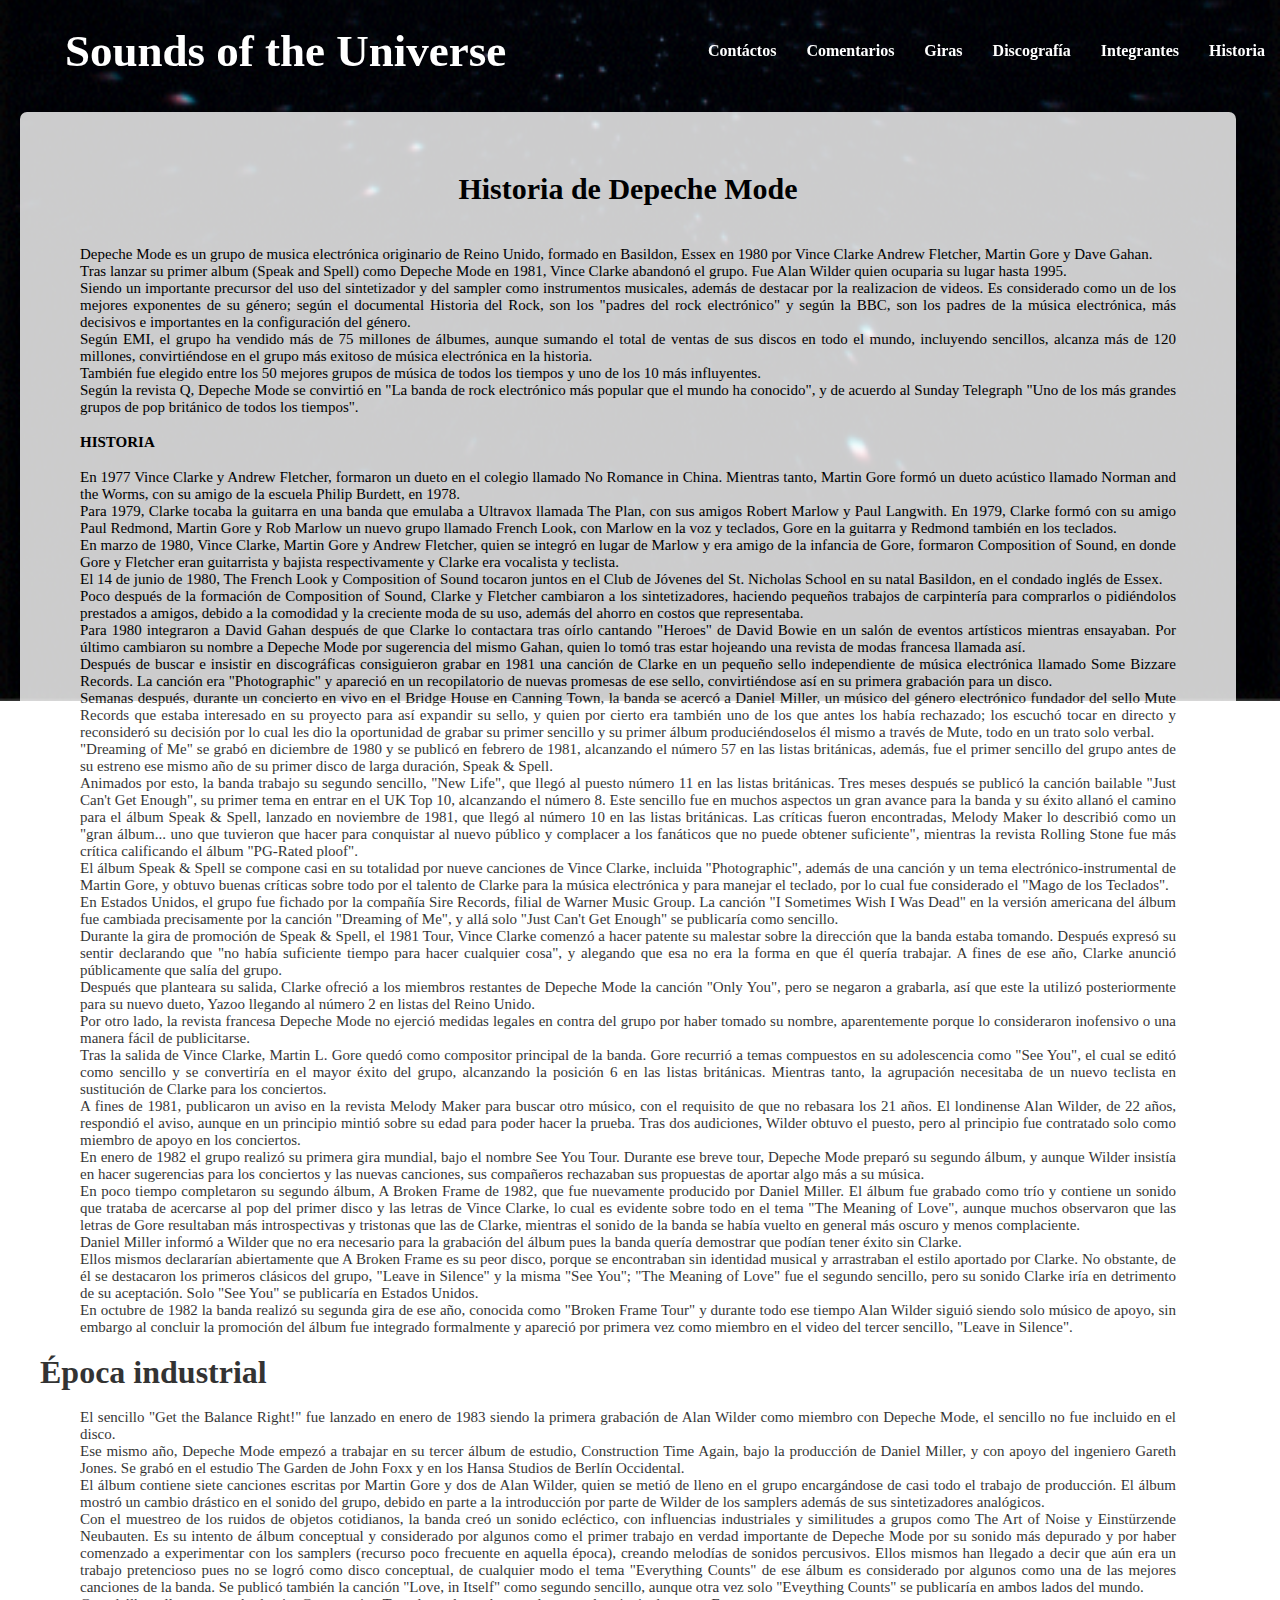
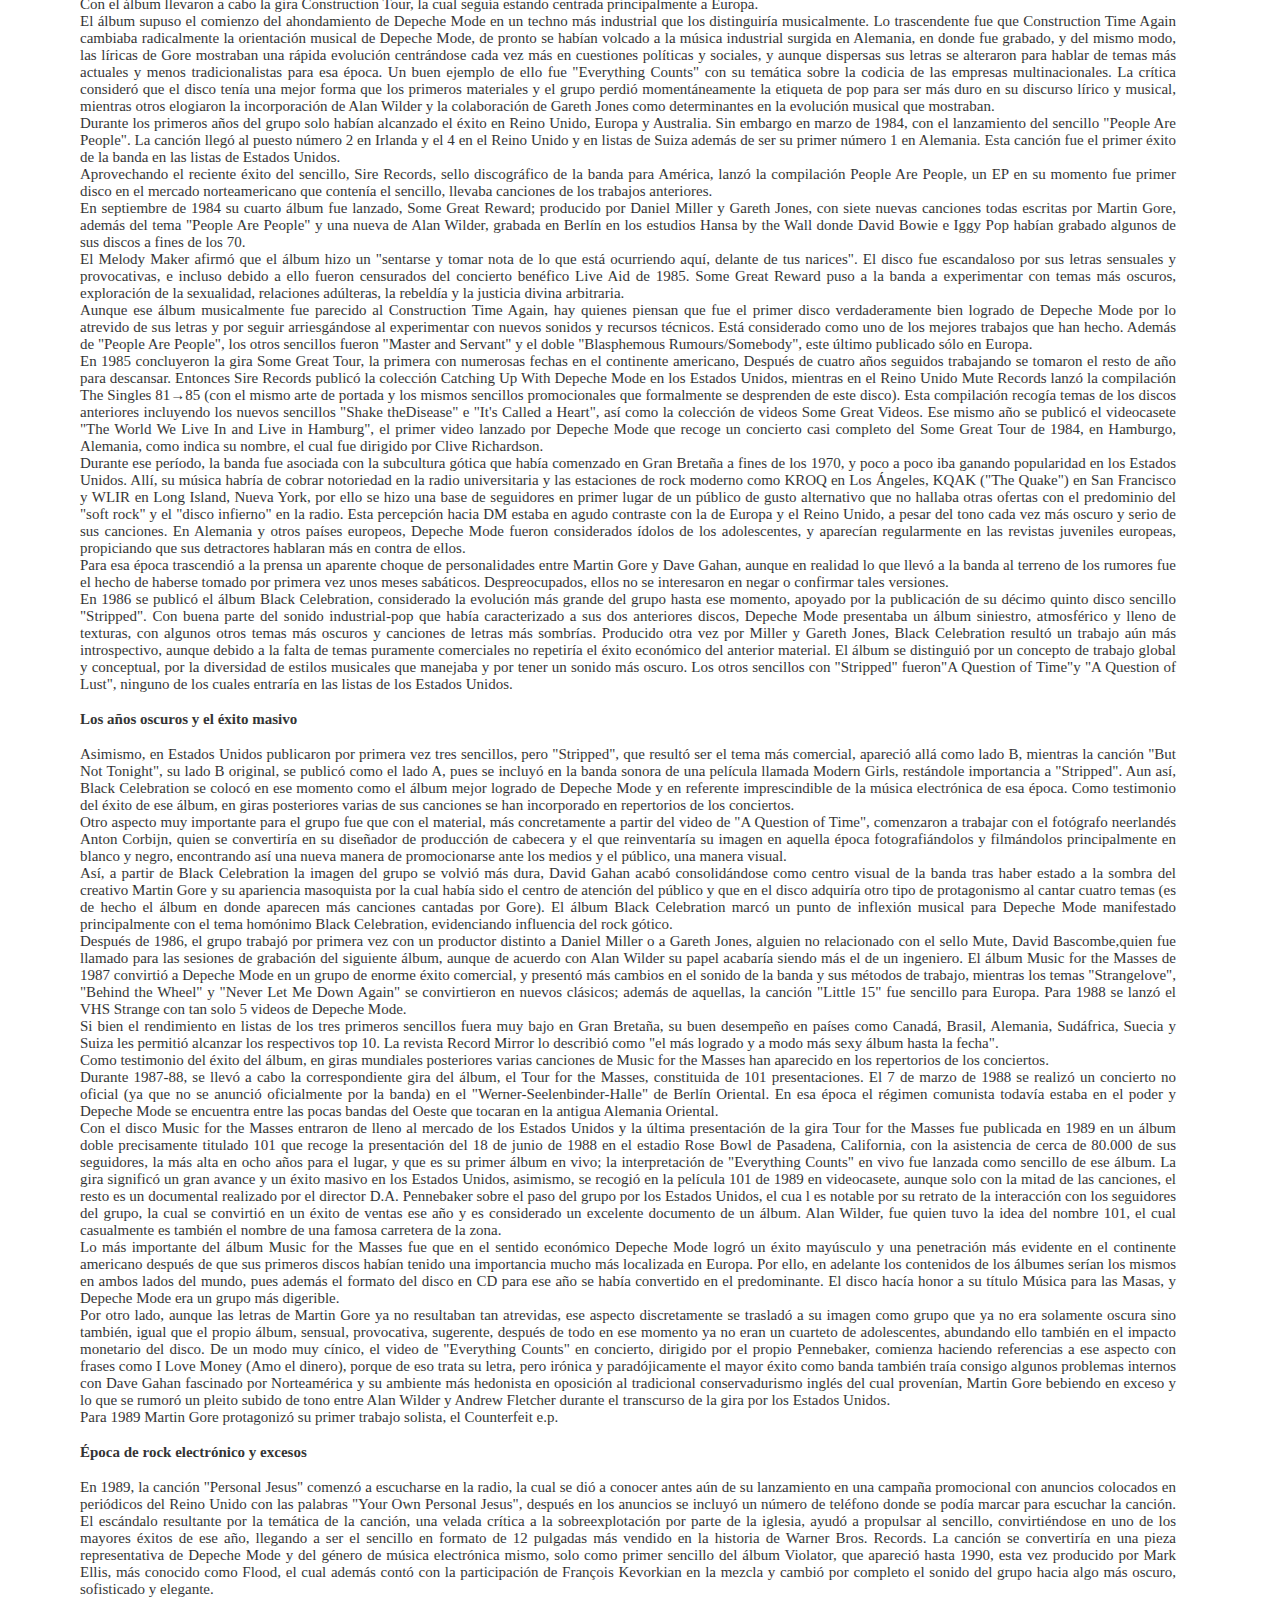
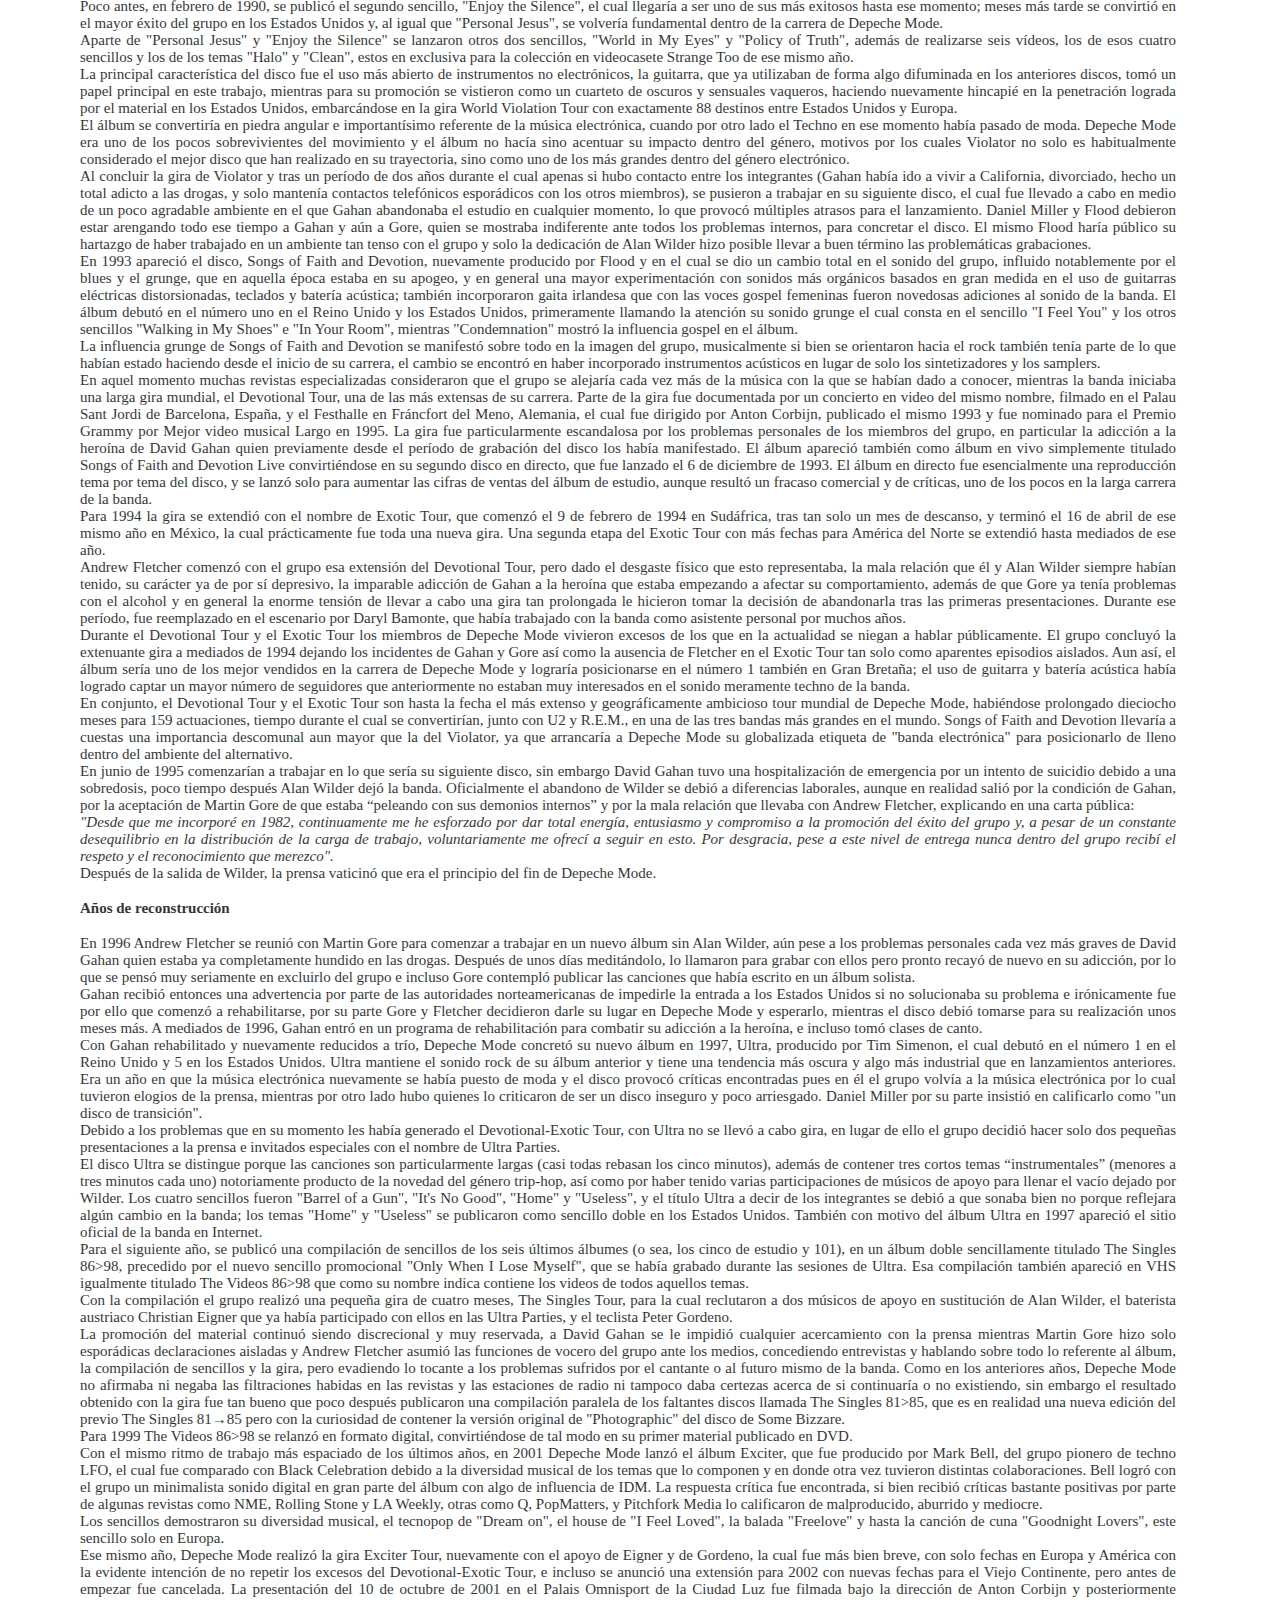
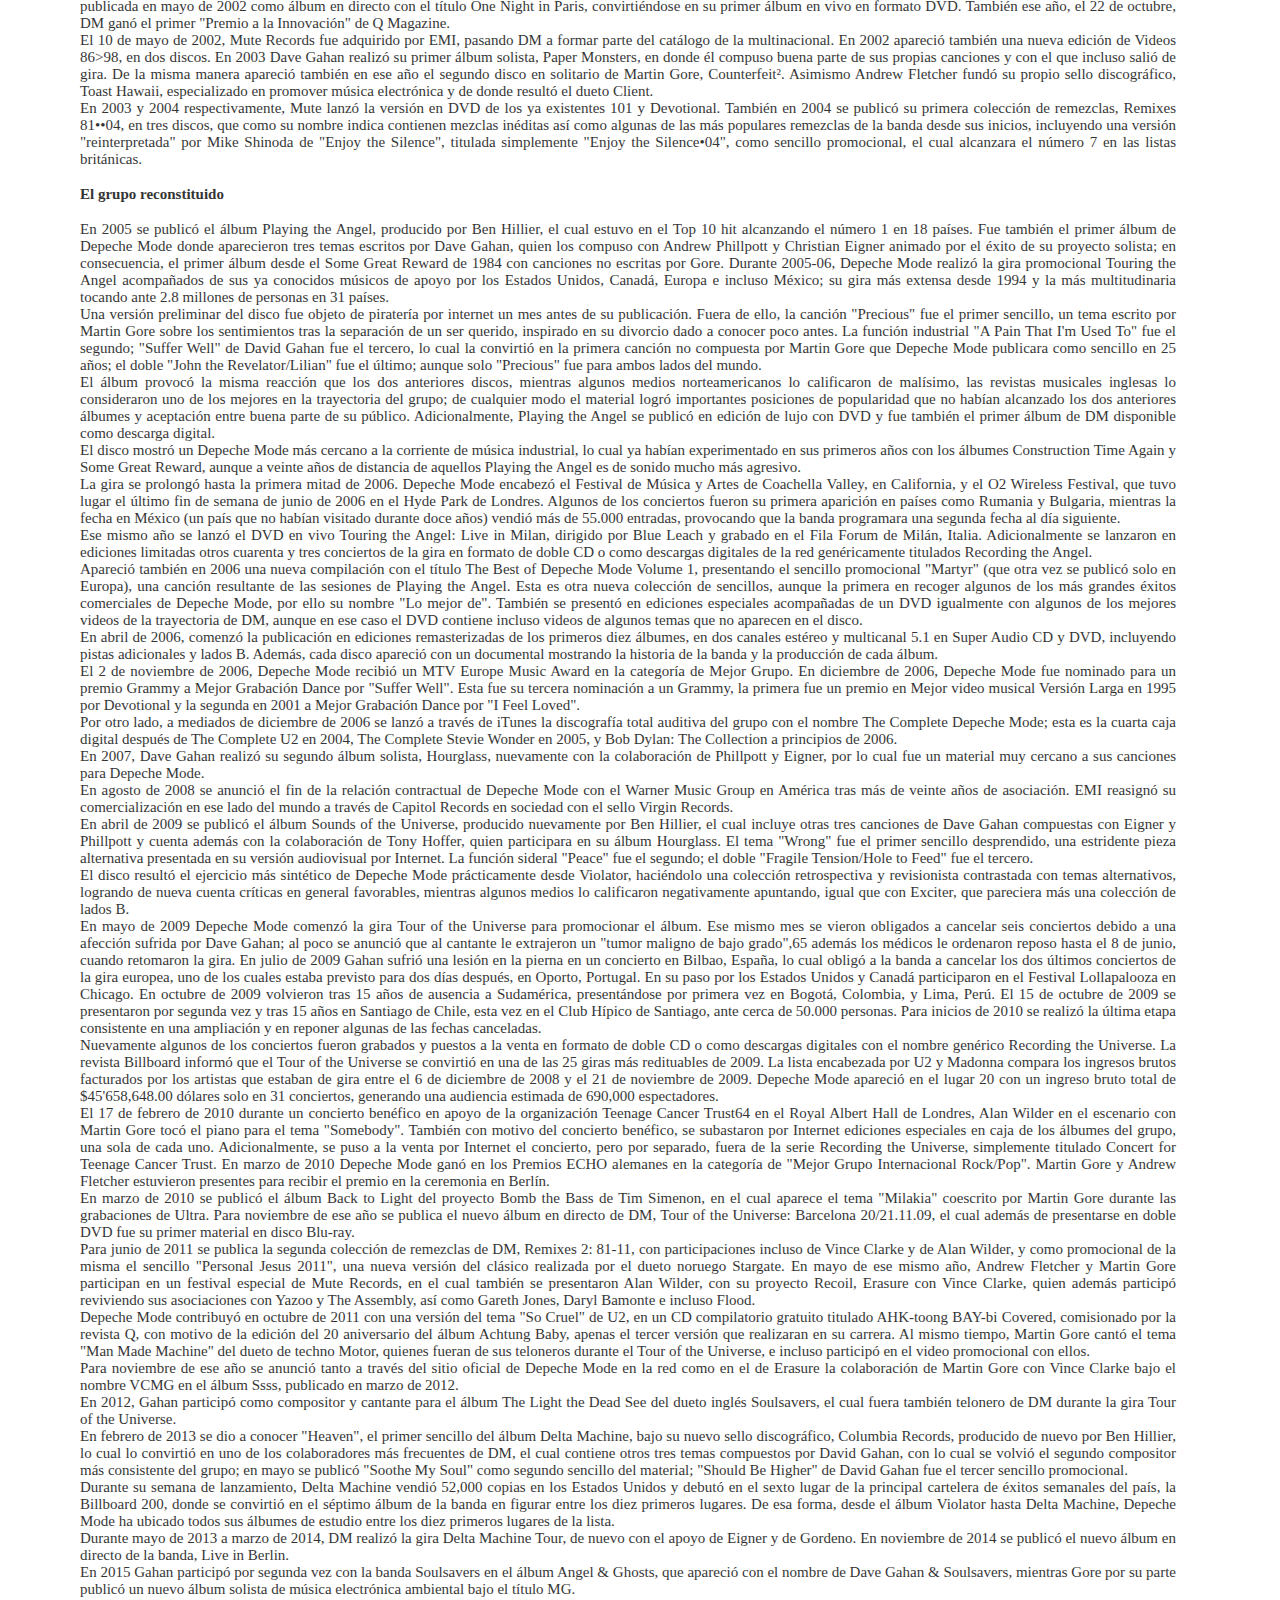
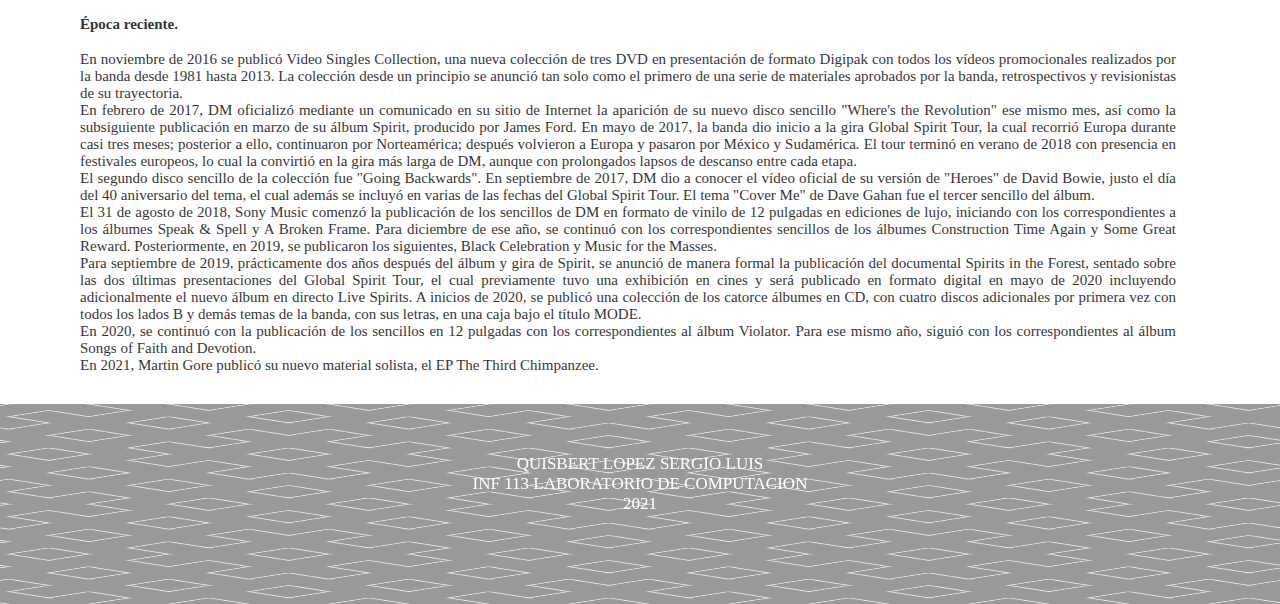
<file: hist.html>
<!DOCTYPE html>
<html>
<head>
	<meta name="viewport" content="width=device-width, initial-scale=1.0">
	<link rel="stylesheet" href="css/hist.css">
	<title>Historia</title>
</head>
<body>
	<header>
		<h3>Sounds of the Universe</h3>
		<nav>
			<ul class="menu">
				<li><a href="hist.html"><b>Historia</b></a></li>
				<li><a href="integ.html"><b>Integrantes</b></a></li>
				<li><a href="disco.html"><b>Discografía</b></a></li>
				<li><a href="gira.html"><b>Giras</b></a></li>
				<li><a href="com.html"><b>Comentarios</b></a></li>
				<li><a href="cont.html"><b>Contáctos</b></a></li>
			</ul>
		</nav>
		<img src="img/gif0.gif">
	</header>
	
	<section>
			<h2>Historia de Depeche Mode</h2>
			<p>Depeche Mode es un grupo de musica electrónica originario de Reino Unido, formado en Basildon, 
			   Essex en 1980 por  Vince Clarke  Andrew Fletcher, Martin Gore y Dave Gahan.</p>
			<p>Tras lanzar su primer album (Speak and Spell) como Depeche Mode en 1981, Vince Clarke abandonó el grupo. 
				Fue Alan Wilder quien ocuparia su lugar hasta 1995.</p>
				<p>Siendo un importante precursor del uso del sintetizador y del sampler como instrumentos musicales, 
				además de destacar por la realizacion de videos. Es considerado como un de los mejores exponentes de su género; 
				según el documental Historia del Rock, son los "padres del rock electrónico" y según la BBC, son los padres de
				la música electrónica, más decisivos e importantes en la configuración del género.</p>
				<p>Según EMI, el grupo ha vendido más de 75 millones de álbumes, aunque sumando 
				el total de ventas de sus discos en todo el mundo, incluyendo sencillos,
				alcanza más de 120 millones, convirtiéndose en el grupo más exitoso de 
				música electrónica en la historia.</p> 
				<p>También fue elegido entre los 50 mejores grupos de música 
				de todos los tiempos y uno de los 10 más influyentes.</p>
				<p>Según la revista Q, Depeche Mode se convirtió en "La banda de rock electrónico 
				más popular que el mundo ha conocido", y de acuerdo al Sunday Telegraph 
				"Uno de los más grandes grupos de pop británico de todos los tiempos".</p>
				
		<div><br>
			<h3>HISTORIA</h3><br>
				<p>En 1977 Vince Clarke y Andrew Fletcher, formaron un dueto 
				en el colegio llamado No Romance in China. Mientras tanto, Martin Gore 
				formó un dueto acústico llamado Norman and the Worms, con su amigo
				de la escuela Philip Burdett, en 1978. </p>
				<p>Para 1979, Clarke tocaba la guitarra en una banda que emulaba a
				Ultravox llamada The Plan, con sus amigos Robert Marlow y Paul Langwith.
				En 1979, Clarke formó con su amigo Paul Redmond, Martin Gore y Rob Marlow
				un nuevo grupo llamado French Look, con Marlow en la voz y teclados, Gore
				en la guitarra y Redmond también en los teclados.</p>
				<p>En marzo de 1980, Vince Clarke, Martin Gore y Andrew Fletcher,
				quien se integró en lugar de Marlow y era amigo de la infancia de Gore,
				formaron Composition of Sound, en donde Gore y Fletcher eran guitarrista
				y bajista respectivamente y Clarke era vocalista y teclista.</p> 
				<p>El 14 de junio de 1980, The French Look y Composition of Sound tocaron 
				juntos en el Club de Jóvenes del St. Nicholas School en su natal Basildon,
				en el condado inglés de Essex. </p>
				<p>Poco después de la formación de Composition of Sound, Clarke y Fletcher
				cambiaron a los sintetizadores, haciendo pequeños trabajos de carpintería
				para comprarlos o pidiéndolos prestados a amigos, debido a la comodidad 
				y la creciente moda de su uso, además del ahorro en costos que representaba.</p> 
				<p>Para 1980 integraron a David Gahan después de que Clarke lo contactara
				tras oírlo cantando "Heroes" de David Bowie en un salón de eventos artísticos
				mientras ensayaban. Por último cambiaron su nombre a Depeche Mode 
				por sugerencia del mismo Gahan, quien lo tomó tras estar hojeando 
				una revista de modas francesa llamada así. </p>
				<p>Después de buscar e insistir en discográficas consiguieron grabar
				en 1981 una canción de Clarke en un pequeño sello independiente de música 
				electrónica llamado Some Bizzare Records. La canción era "Photographic"
				y apareció en un recopilatorio de nuevas promesas de ese sello,
				convirtiéndose así en su primera grabación para un disco.</p>
				<p>Semanas después, durante un concierto en vivo en el Bridge House en
				Canning Town, la banda se acercó a Daniel Miller, un músico del género 
				electrónico fundador del sello Mute Records que estaba interesado en
				su proyecto para así expandir su sello, y quien por cierto era también 
				uno de los que antes los había rechazado; los escuchó tocar en directo 
				y reconsideró su decisión por lo cual les dio la oportunidad de grabar 
				su primer sencillo y su primer álbum produciéndoselos él mismo a través 
				de Mute, todo en un trato solo verbal.</p> 
				<p>"Dreaming of Me" se grabó en diciembre de 1980 y se publicó en 
				febrero de 1981, alcanzando el número 57 en las listas británicas,
				además, fue el primer sencillo del grupo antes de su estreno ese 
				mismo año de su primer disco de larga duración, Speak & Spell. </p>
				<p>Animados por esto, la banda trabajo su segundo sencillo, "New Life",
				que llegó al puesto número 11 en las listas británicas.
				Tres meses después se publicó la canción bailable "Just Can't Get Enough", 
				su primer tema en entrar en el UK Top 10, alcanzando el número 8. 
				Este sencillo fue en muchos aspectos un gran avance para la banda y 
				su éxito allanó el camino para el álbum Speak & Spell, lanzado en 
				noviembre de 1981, que llegó al número 10 en las listas británicas.
				Las críticas fueron encontradas, Melody Maker lo describió como un 
				"gran álbum... uno que tuvieron que hacer para conquistar al nuevo público 
				y complacer a los fanáticos que no puede obtener suficiente", mientras 
				la revista Rolling Stone fue más crítica calificando el álbum "PG-Rated ploof". </p>
				
				<p>El álbum Speak & Spell se compone casi en su totalidad por nueve 
				canciones de Vince Clarke, incluida "Photographic", además de una 
				canción y un tema electrónico-instrumental de Martin Gore, y
				obtuvo buenas críticas sobre todo por el talento de Clarke para
				la música electrónica y para manejar el teclado, por lo cual fue considerado el "Mago de los Teclados".</p>
				<p>En Estados Unidos, el grupo fue fichado por la compañía Sire Records,
				filial de Warner Music Group. La canción "I Sometimes Wish I Was Dead" 
				en la versión americana del álbum fue cambiada precisamente por la canción 
				"Dreaming of Me", y allá solo "Just Can't Get Enough" se publicaría como sencillo. </p>
				<p>Durante la gira de promoción de Speak & Spell, el 1981 Tour, Vince Clarke
				comenzó a hacer patente su malestar sobre la dirección que la banda estaba 
				tomando. Después expresó su sentir declarando que "no había suficiente 
				tiempo para hacer cualquier cosa", y alegando que esa no era la forma
				en que él quería trabajar. A fines de ese año, Clarke anunció públicamente que salía del grupo.</p>
				<p>Después que planteara su salida, Clarke ofreció a los miembros restantes
				de Depeche Mode la canción "Only You", pero se negaron a grabarla,
				así que este la utilizó posteriormente para su nuevo dueto, Yazoo 
				llegando al número 2 en listas del Reino Unido. </p>
				<p>Por otro lado, la revista francesa Depeche Mode no ejerció medidas 
				legales en contra del grupo por haber tomado su nombre, 
				aparentemente porque lo consideraron inofensivo o una manera fácil de publicitarse. </p>
				<p>Tras la salida de Vince Clarke, Martin L. Gore quedó como compositor principal de 
				la banda. Gore recurrió a temas compuestos en su adolescencia como
				"See You", el cual se editó como sencillo y se convertiría en el mayor éxito del grupo,
				alcanzando la posición 6 en las listas británicas. 
				Mientras tanto, la agrupación necesitaba de un nuevo teclista en sustitución 
				de Clarke para los conciertos.</p>
				<p>A fines de 1981, publicaron un aviso en la revista Melody Maker para buscar 
				otro músico, con el requisito de que no rebasara los 21 años. 
				El londinense Alan Wilder, de 22 años, respondió el aviso, 
				aunque en un principio mintió sobre su edad para poder hacer la prueba.
				Tras dos audiciones, Wilder obtuvo el puesto, pero al principio fue contratado
				solo como miembro de apoyo en los conciertos. </p>
				<p>En enero de 1982 el grupo realizó su primera gira mundial, bajo el nombre 
				See You Tour. Durante ese breve tour, Depeche Mode preparó su segundo álbum, 
				y aunque Wilder insistía en hacer sugerencias para los conciertos y las nuevas
				canciones, sus compañeros rechazaban sus propuestas de aportar algo más a su música. </p>
				<p>En poco tiempo completaron su segundo álbum, A Broken Frame de 1982, 
				que fue nuevamente producido por Daniel Miller. El álbum fue grabado como trío y 
				contiene un sonido que trataba de acercarse al pop del primer disco y 
				las letras de Vince Clarke, lo cual es evidente sobre todo en el tema "The Meaning of Love", 
				aunque muchos observaron que las letras de Gore resultaban más introspectivas y tristonas 
				que las de Clarke, mientras el sonido de la banda se había vuelto en general más oscuro 
				y menos complaciente. </p>
				<p>Daniel Miller informó a Wilder que no era necesario para la grabación 
				del álbum pues la banda quería demostrar que podían tener éxito sin Clarke. </p>
				<p>Ellos mismos declararían abiertamente que A Broken Frame es su peor disco, 
				porque se encontraban sin identidad musical y arrastraban el estilo
				aportado por Clarke. No obstante, de él se destacaron los primeros clásicos 
				del grupo, "Leave in Silence" y la misma "See You"; "The Meaning of Love"
				fue el segundo sencillo, pero su sonido Clarke iría en detrimento de su aceptación.
				Solo "See You" se publicaría en Estados Unidos. </p>
				<p>En octubre de 1982 la banda realizó su segunda gira de ese año, 
				conocida como "Broken Frame Tour" y durante todo ese tiempo Alan Wilder siguió 
				siendo solo músico de apoyo, sin embargo al concluir la promoción del álbum fue 
				integrado formalmente y apareció por primera vez como miembro en el video del 
				tercer sencillo, "Leave in Silence". </p>

		<div><br>
			<h1>Época industrial</h1><br>
				<p>El sencillo "Get the Balance Right!" fue lanzado en enero de 1983 siendo 
				la primera grabación de Alan Wilder como miembro con Depeche Mode, el sencillo
				no fue incluido en el disco.</p>
				<p>Ese mismo año, Depeche Mode empezó a trabajar en su tercer álbum de
				estudio, Construction Time Again, bajo la producción de Daniel Miller,
				y con apoyo del ingeniero Gareth Jones. Se grabó en el estudio The Garden 
				de John Foxx y en los Hansa Studios de Berlín Occidental. </p>
				<p>El álbum contiene siete canciones escritas por Martin Gore y dos de Alan Wilder,
				quien se metió de lleno en el grupo encargándose de casi todo el trabajo de producción. 
				El álbum mostró un cambio drástico en el sonido del grupo, debido en parte a la introducción 
				por parte de Wilder de los samplers además de sus sintetizadores analógicos.</p>
				<p>Con el muestreo de los ruidos de objetos cotidianos, la banda creó un 
				sonido ecléctico, con influencias industriales y similitudes a grupos 
				como The Art of Noise y Einstürzende Neubauten. Es su intento de álbum 
				conceptual y considerado por algunos como el primer trabajo en verdad 
				importante de Depeche Mode por su sonido más depurado y por haber comenzado
				a experimentar con los samplers (recurso poco frecuente en aquella época), 
				creando melodías de sonidos percusivos. Ellos mismos han llegado
				a decir que aún era un trabajo pretencioso pues no se logró como
				disco conceptual, de cualquier modo el tema "Everything Counts" 
				de ese álbum es considerado por algunos como una de las mejores 
				canciones de la banda. Se publicó también la canción "Love, in Itself"
				como segundo sencillo, aunque otra vez solo "Eveything Counts" se publicaría
				en ambos lados del mundo. </p>
				<p>Con el álbum llevaron a cabo la gira Construction
				Tour, la cual seguía estando centrada principalmente a Europa. </p>
				<p>El álbum supuso el comienzo del ahondamiento de Depeche Mode 
				en un techno más industrial que los distinguiría musicalmente.
				Lo trascendente fue que Construction Time Again cambiaba radicalmente 
				la orientación musical de Depeche Mode, de pronto se habían volcado
				a la música industrial surgida en Alemania, en donde fue grabado,
				y del mismo modo, las líricas de Gore mostraban una rápida evolución
				centrándose cada vez más en cuestiones políticas y sociales, y 
				aunque dispersas sus letras se alteraron para hablar de temas 
				más actuales y menos tradicionalistas para esa época. Un buen 
				ejemplo de ello fue "Everything Counts" con su temática sobre 
				la codicia de las empresas multinacionales. La crítica consideró
				que el disco tenía una mejor forma que los primeros materiales y 
				el grupo perdió momentáneamente la etiqueta de pop para ser más 
				duro en su discurso lírico y musical, mientras otros elogiaron 
				la incorporación de Alan Wilder y la colaboración de Gareth Jones 
				como determinantes en la evolución musical que mostraban. </p>
				<p>Durante los primeros años del grupo solo habían alcanzado 
				el éxito en Reino Unido, Europa y Australia. Sin embargo en marzo de 1984, 
				con el lanzamiento del sencillo "People Are People". La canción
				llegó al puesto número 2 en Irlanda y el 4 en el Reino Unido y 
				en listas de Suiza además de ser su primer número 1 en Alemania.
				Esta canción fue el primer éxito de la banda en las listas de Estados Unidos. </p>
				<p>Aprovechando el reciente éxito del sencillo, Sire Records,
				sello discográfico de la banda para América, lanzó la compilación
				People Are People, un EP en su momento fue primer disco en el mercado 
				norteamericano que contenía el sencillo, llevaba canciones de los trabajos anteriores. </p>
				<p>En septiembre de 1984 su cuarto álbum fue lanzado, Some Great Reward;
				producido por Daniel Miller y Gareth Jones, con siete nuevas canciones
				todas escritas por Martin Gore, además del tema "People Are People" y 
				una nueva de Alan Wilder, grabada en Berlín en los estudios Hansa by 
				the Wall donde David Bowie e Iggy Pop habían grabado algunos de sus 
				discos a fines de los 70. </p>
				<p>El Melody Maker afirmó que el álbum hizo un "sentarse y tomar
				nota de lo que está ocurriendo aquí, delante de tus narices". 
				El disco fue escandaloso por sus letras sensuales y provocativas, 
				e incluso debido a ello fueron censurados del concierto benéfico 
				Live Aid de 1985. Some Great Reward puso a la banda a experimentar 
				con temas más oscuros, exploración de la sexualidad, relaciones adúlteras,
				la rebeldía y la justicia divina arbitraria.</p> 
				<p>Aunque ese álbum musicalmente fue parecido al Construction Time Again,
				hay quienes piensan que fue el primer disco verdaderamente bien logrado 
				de Depeche Mode por lo atrevido de sus letras y por seguir arriesgándose
				al experimentar con nuevos sonidos y recursos técnicos. Está considerado 
				como uno de los mejores trabajos que han hecho. Además de "People Are People", 
				los otros sencillos fueron "Master and Servant" y el doble "Blasphemous 
				Rumours/Somebody", este último publicado sólo en Europa. </p>
				<p>En 1985 concluyeron la gira Some Great Tour, la primera con numerosas
				fechas en el continente americano, Después de cuatro años seguidos 
				trabajando se tomaron el resto de año para descansar. Entonces Sire
				Records publicó la colección Catching Up With Depeche Mode en los
				Estados Unidos, mientras en el Reino Unido Mute Records lanzó la
				compilación The Singles 81→85 (con el mismo arte de portada y 
				los mismos sencillos promocionales que formalmente se 
				desprenden de este disco). Esta compilación recogía 
				temas de los discos anteriores incluyendo los nuevos sencillos 
				"Shake theDisease"  e "It's Called a Heart", así como la colección 
				de videos Some Great Videos. Ese mismo año se publicó el 
				videocasete "The World We Live In and Live in Hamburg", 
				el primer video lanzado por Depeche Mode que recoge un concierto 
				casi completo del Some Great Tour de 1984, en Hamburgo,
				Alemania, como indica su nombre, el cual fue dirigido por Clive Richardson. </p>
				<p>Durante ese período, la banda fue asociada con la subcultura
				gótica que había comenzado en Gran Bretaña a fines de los 1970,
				y poco a poco iba ganando popularidad en los Estados Unidos.
				Allí, su música habría de cobrar notoriedad en la radio universitaria
				y las estaciones de rock moderno como KROQ en Los Ángeles, KQAK ("The Quake")
				en San Francisco y WLIR en Long Island, Nueva York, por ello se
				hizo una base de seguidores en primer lugar de un público de 
				gusto alternativo que no hallaba otras ofertas con el predominio 
				del "soft rock" y el "disco infierno" en la radio.
				Esta percepción hacia DM estaba en agudo contraste con la 
				de Europa y el Reino Unido, a pesar del tono cada vez más 
				oscuro y serio de sus canciones. En Alemania y otros países
				europeos, Depeche Mode fueron considerados ídolos de los adolescentes,
				y aparecían regularmente en las revistas juveniles europeas, 
				propiciando que sus detractores hablaran más en contra de ellos. </p>
				<p>Para esa época trascendió a la prensa un aparente choque 
				de personalidades entre Martin Gore y Dave Gahan, aunque en
				realidad lo que llevó a la banda al terreno de los rumores 
				fue el hecho de haberse tomado por primera vez unos meses
				sabáticos. Despreocupados, ellos no se interesaron en negar
				o confirmar tales versiones. </p>

				<p>En 1986 se publicó el álbum Black Celebration,
				considerado la evolución más grande del grupo hasta ese momento,
				apoyado por la publicación de su décimo quinto disco 
				sencillo "Stripped". Con buena parte del sonido industrial-pop 
				que había caracterizado a sus dos anteriores discos, Depeche Mode 
				presentaba un álbum siniestro, 
				atmosférico y lleno de texturas, con algunos otros temas más 
				oscuros y canciones de letras más sombrías.
				 Producido otra vez por Miller y Gareth Jones, Black Celebration 
				 resultó un trabajo aún más introspectivo, 
				 aunque debido a la falta de temas puramente comerciales no repetiría
				 el éxito económico del anterior material.
				 El álbum se distinguió por un concepto de trabajo global y conceptual,
				 por la diversidad de estilos musicales que manejaba
				 y por tener un sonido más oscuro. Los otros sencillos con "Stripped" 
				 fueron"A Question of Time"y "A Question of Lust", 
				 ninguno de los cuales entraría en las listas de los Estados Unidos. </p>

		</div>
		<div><br>
				<h3>Los años oscuros y el éxito masivo</h3><br>
				<p>Asimismo, en Estados Unidos publicaron por primera vez tres sencillos,
				pero "Stripped", que resultó ser el tema más comercial, apareció allá como lado B, 
				mientras la 
				canción "But Not Tonight", su lado B original, se publicó como 
				el lado A, pues se incluyó en la banda 
				sonora de una película llamada Modern Girls, 
				restándole importancia a "Stripped". Aun así, Black Celebration 
				se colocó en ese momento como el álbum mejor logrado de Depeche 
				Mode y en referente imprescindible de la música electrónica de esa
				época. Como testimonio del éxito de ese álbum, en giras posteriores 
				varias de sus canciones se han incorporado en repertorios de los conciertos. </p>

				<p>Otro aspecto muy importante para el grupo fue que con el material, 
				más concretamente a partir del video de "A Question of Time",
				comenzaron a trabajar con el fotógrafo 
				neerlandés Anton Corbijn, quien se convertiría en su diseñador 
				de producción de cabecera y el que reinventaría su imagen en
				aquella época fotografiándolos y filmándolos 
				principalmente en blanco y negro, encontrando así una nueva
				manera de promocionarse ante los medios y el público, una manera visual. </p>
				<p>Así, a partir de Black Celebration la imagen del grupo 
				se volvió más dura, David Gahan acabó consolidándose como 
				centro visual de la banda tras haber estado a la sombra del 
				creativo Martin Gore y su apariencia masoquista por la cual 
				había sido el centro de atención del público y que en el 
				disco adquiría otro tipo de protagonismo al cantar cuatro temas 
				(es de hecho el álbum en donde aparecen más canciones cantadas
				por Gore). El álbum Black Celebration marcó un punto de inflexión 
				musical para Depeche Mode manifestado 
				principalmente con el tema homónimo Black Celebration,
				evidenciando influencia del rock gótico. </p>
				<p>Después de 1986, el grupo trabajó por primera vez con 
				un productor distinto a Daniel Miller o a Gareth Jones, 
				alguien no relacionado con el sello Mute, David Bascombe,quien 
				fue llamado para las sesiones de grabación del siguiente álbum,
				aunque de acuerdo con Alan Wilder su papel acabaría siendo más 
				el de un ingeniero. El álbum Music for the 
				Masses de 1987 convirtió a Depeche Mode en un grupo de enorme 
				éxito comercial, y presentó más cambios en el sonido de la banda
				y sus métodos de trabajo, mientras los temas 
				"Strangelove", "Behind the Wheel" y "Never Let Me Down Again"
				se convirtieron en nuevos clásicos; además de aquellas, la canción
				"Little 15" fue sencillo para Europa. Para 
				1988 se lanzó el VHS Strange con tan solo 5 videos de Depeche Mode. </p>
				<p>Si bien el rendimiento en listas de los tres primeros
				sencillos fuera muy bajo en Gran Bretaña, su buen desempeño 
				en países como Canadá, Brasil, Alemania, Sudáfrica, Suecia y
				 Suiza les permitió alcanzar los respectivos top 10. 
				 La revista Record Mirror lo describió como "el más logrado y
				 a modo más sexy álbum hasta la fecha".</p>
				<p>Como testimonio del éxito del álbum, en giras mundiales 
				posteriores varias canciones de Music for the Masses han aparecido
				en los repertorios de los conciertos. </p>
				<p>Durante 1987-88, se llevó a cabo la correspondiente gira del
				álbum, el Tour for the Masses, constituida de 101 presentaciones.
				El 7 de marzo de 1988 se realizó un concierto no oficial 
				(ya que no se anunció oficialmente por la banda) en el 
				"Werner-Seelenbinder-Halle" de Berlín Oriental. En esa 
				época el régimen comunista todavía estaba en el poder y 
				Depeche 
				Mode se encuentra entre las pocas bandas del Oeste que 
				tocaran en la antigua Alemania Oriental. </p>
				<p>Con el disco Music for the Masses entraron de lleno 
				al mercado de los Estados Unidos y la última presentación 
				de la gira Tour for the Masses fue publicada en 1989 en un álbum 
				doble precisamente titulado 101 
				que recoge la presentación del 18 de junio de 1988 en el estadio 
				Rose Bowl de Pasadena, California, con la asistencia de 
				cerca de 80.000 de sus seguidores, la más alta en ocho
				años para el lugar, y que es su primer álbum en vivo; 
				la interpretación de "Everything Counts" en vivo fue lanzada como 

				sencillo de ese álbum. La gira significó un gran avance y 
				un éxito masivo en los Estados Unidos, asimismo, se recogió 
				en la película 101 de 1989 en videocasete, aunque solo con la 
				mitad de las canciones, el resto es un documental realizado
				por el director D.A. Pennebaker 
				sobre el paso del grupo por los Estados Unidos, el cua
				l es notable por su retrato de la interacción con los
				seguidores del grupo, la cual se convirtió en un éxito de ventas ese año 
				y es considerado un excelente documento de un álbum.
				Alan Wilder, fue quien tuvo la idea del nombre 101, 
				el cual casualmente es también el nombre de una famosa carretera de la zona.</p>
				<p>Lo más importante del álbum Music for the Masses
				fue que en el sentido económico Depeche Mode logró 
				un éxito mayúsculo y una penetración más evidente en el continente 
				americano después de que sus primeros discos habían
				tenido una importancia mucho más localizada en Europa. 
				Por ello, en adelante los contenidos de los álbumes serían los mismos 
				en ambos lados del mundo, pues además el formato del
				disco en CD para ese año se había convertido en el 
				predominante. El disco hacía honor a su título Música para las Masas, y 
				Depeche Mode era un grupo más digerible. </p>
				<p>Por otro lado, aunque las letras de Martin Gore ya no 
				resultaban tan atrevidas, ese aspecto discretamente se 
				trasladó a su imagen como grupo que ya no era solamente 
				oscura sino 
				también, igual que el propio álbum, sensual, provocativa,
				sugerente, después de todo en ese momento ya no eran un
				cuarteto de adolescentes, abundando ello también en el impacto
				 monetario del disco. De un modo muy cínico, el video de 
				 "Everything Counts" en concierto, dirigido por el propio
				 Pennebaker, comienza haciendo referencias a ese aspecto 
				con frases como I Love Money (Amo el dinero), porque
				de eso trata su letra, pero irónica y paradójicamente 
				el mayor éxito como banda también traía consigo algunos 
				problemas 
				internos con Dave Gahan fascinado por Norteamérica y su
				ambiente más hedonista en oposición al tradicional 
				conservadurismo inglés del cual provenían, Martin Gore bebiendo 
				en exceso y lo que se rumoró un pleito subido de tono 
				entre Alan Wilder y Andrew Fletcher durante el transcurso
				de la gira por los Estados Unidos. </p>
				<p>Para 1989 Martin Gore protagonizó su primer trabajo solista, 
				el Counterfeit e.p. </p>

				
		</div>
			
		<div><br>
			<h3>Época de rock electrónico y excesos</h3><br>

				<p>En 1989, la canción "Personal Jesus" comenzó a escucharse en la radio, la cual se dió a 
				conocer antes aún de su lanzamiento en una campaña promocional con anuncios colocados 
				en periódicos del Reino Unido con las palabras "Your Own Personal Jesus", después en los 
				anuncios se incluyó un número de teléfono donde se podía marcar para escuchar la canción. 
				El escándalo resultante por la temática de la canción, una velada crítica a la 
				sobreexplotación por parte de la iglesia, ayudó a propulsar al sencillo, convirtiéndose en 
				uno de los mayores éxitos de ese año, llegando a ser el sencillo en formato de 12 pulgadas 
				más vendido en la historia de Warner Bros. Records. La canción se convertiría en una pieza 
				representativa de Depeche Mode y del género de música electrónica mismo, solo como 
				primer sencillo del álbum Violator, que apareció hasta 1990, esta vez producido por Mark 
				Ellis, más conocido como Flood, el cual además contó con la participación de François 
				Kevorkian en la mezcla y cambió por completo el sonido del grupo hacia algo más oscuro, 
				sofisticado y elegante.</p> 
				<p>Poco antes, en febrero de 1990, se publicó el segundo sencillo, "Enjoy the Silence", el 
				cual llegaría a ser uno de sus más exitosos hasta ese momento; meses más tarde se convirtió 
				en el mayor éxito del grupo en los Estados Unidos y, al igual que "Personal Jesus", se 
				volvería fundamental dentro de la carrera de Depeche Mode. </p>

				<p>Aparte de "Personal Jesus" y "Enjoy the Silence" se lanzaron otros dos sencillos, 
				"World in My Eyes" y "Policy of Truth", además de realizarse seis vídeos, los de esos 
				cuatro sencillos y los de los temas "Halo" y "Clean", estos en exclusiva para la colección en 
				videocasete Strange Too de ese mismo año. </p>
				<p>La principal característica del disco fue el uso más abierto de instrumentos no 
				electrónicos, la guitarra, que ya utilizaban de forma algo difuminada en los anteriores 
				discos, tomó un papel principal en este trabajo, mientras para su promoción se vistieron 
				como un cuarteto de oscuros y sensuales vaqueros, haciendo nuevamente hincapié en la 
				penetración lograda por el material en los Estados Unidos, embarcándose en la gira World 
				Violation Tour con exactamente 88 destinos entre Estados Unidos y Europa. </p>
				<p>El álbum se convertiría en piedra angular e importantísimo referente de la música 
				electrónica, cuando por otro lado el Techno en ese momento había pasado de moda. 
				Depeche Mode era uno de los pocos sobrevivientes del movimiento y el álbum no hacía 
				sino acentuar su impacto dentro del género, motivos por los cuales Violator no solo es 
				habitualmente considerado el mejor disco que han realizado en su trayectoria, sino como 
				uno de los más grandes dentro del género electrónico. <p>

				<p>Al concluir la gira de Violator y tras un período de dos años durante el cual apenas si 
				hubo contacto entre los integrantes (Gahan había ido a vivir a California, divorciado, hecho 
				un total adicto a las drogas, y solo mantenía contactos telefónicos esporádicos con los otros 
				miembros), se pusieron a trabajar en su siguiente disco, el cual fue llevado a cabo en medio 
				de un poco agradable ambiente en el que Gahan abandonaba el estudio en cualquier 
				momento, lo que provocó múltiples atrasos para el lanzamiento. Daniel Miller y Flood 
				debieron estar arengando todo ese tiempo a Gahan y aún a Gore, quien se mostraba 
				indiferente ante todos los problemas internos, para concretar el disco. El mismo Flood haría 
				público su hartazgo de haber trabajado en un ambiente tan tenso con el grupo y solo la 
				dedicación de Alan Wilder hizo posible llevar a buen término las problemáticas 
				grabaciones. </p>

				<p>En 1993 apareció el disco, Songs of Faith and Devotion, nuevamente producido por 
				Flood y en el cual se dio un cambio total en el sonido del grupo, influido notablemente por
				 el blues y el grunge, que en aquella época estaba en su apogeo, y en general una mayor 
				experimentación con sonidos más orgánicos basados en gran medida en el uso de guitarras 
				eléctricas distorsionadas, teclados y batería acústica; también incorporaron gaita irlandesa 
				que con las voces gospel femeninas fueron novedosas adiciones al sonido de la banda. El 
				álbum debutó en el número uno en el Reino Unido y los Estados Unidos, primeramente 
				llamando la atención su sonido grunge el cual consta en el sencillo "I Feel You" y los otros
				 sencillos "Walking in My Shoes" e "In Your Room", mientras "Condemnation" mostró la
				 influencia gospel en el álbum. </p>
				<p>La influencia grunge de Songs of Faith and Devotion se manifestó sobre todo en la 
				imagen del grupo, musicalmente si bien se orientaron hacia el rock también tenía parte de 
				lo que habían estado haciendo desde el inicio de su carrera, el cambio se encontró en haber 
				incorporado instrumentos acústicos en lugar de solo los sintetizadores y los samplers. </p>

				<p>En aquel momento muchas revistas especializadas consideraron que el grupo se alejaría
				 cada vez más de la música con la que se habían dado a conocer, mientras la banda iniciaba 
				una larga gira mundial, el Devotional Tour, una de las más extensas de su carrera. Parte 
				de la gira fue documentada por un concierto en video del mismo nombre, filmado en el 
				Palau Sant Jordi de Barcelona, España, y el Festhalle en Fráncfort del Meno, Alemania, el 
				cual fue dirigido por Anton Corbijn, publicado el mismo 1993 y fue nominado para el 
				Premio Grammy por Mejor video musical Largo en 1995. La gira fue particularmente 
				escandalosa por los problemas personales de los miembros del grupo, en particular la 
				adicción a la heroína de David Gahan quien previamente desde el período de grabación del 
				disco los había manifestado. El álbum apareció también como álbum en vivo simplemente 
				titulado Songs of Faith and Devotion Live convirtiéndose en su segundo disco en directo, 
				que fue lanzado el 6 de diciembre de 1993. El álbum en directo fue esencialmente una 
				reproducción tema por tema del disco, y se lanzó solo para aumentar las cifras de ventas del 
				álbum de estudio, aunque resultó un fracaso comercial y de críticas, uno de los pocos en la 
				larga carrera de la banda. </p>

				<p>Para 1994 la gira se extendió con el nombre de Exotic Tour, que comenzó el 9 de 
				febrero de 1994 en Sudáfrica, tras tan solo un mes de descanso, y terminó el 16 de abril de 
				ese mismo año en México, la cual prácticamente fue toda una nueva gira. Una segunda 
				etapa del Exotic Tour con más fechas para América del Norte se extendió hasta mediados 
				de ese año. </p>
				<p>Andrew Fletcher comenzó con el grupo esa extensión del Devotional Tour, pero dado 
				el desgaste físico que esto representaba, la mala relación que él y Alan Wilder siempre 
				habían tenido, su carácter ya de por sí depresivo, la imparable adicción de Gahan a la 
				heroína que estaba empezando a afectar su comportamiento, además de que Gore ya tenía
				 problemas con el alcohol y en general la enorme tensión de llevar a cabo una gira tan 
				prolongada le hicieron tomar la decisión de abandonarla tras las primeras presentaciones. 
				Durante ese período, fue reemplazado en el escenario por Daryl Bamonte, que había 
				trabajado con la banda como asistente personal por muchos años. </p>
				<p>Durante el Devotional Tour y el Exotic Tour los miembros de Depeche Mode vivieron 
				excesos de los que en la actualidad se niegan a hablar públicamente. El grupo concluyó la 
				extenuante gira a mediados de 1994 dejando los incidentes de Gahan y Gore así como la 
				ausencia de Fletcher en el Exotic Tour tan solo como aparentes episodios aislados. Aun así, 
				el álbum sería uno de los mejor vendidos en la carrera de Depeche Mode y lograría 
				posicionarse en el número 1 también en Gran Bretaña; el uso de guitarra y batería acústica 
				había logrado captar un mayor número de seguidores que anteriormente no estaban muy 
				interesados en el sonido meramente techno de la banda. </p>
				<p>En conjunto, el Devotional Tour y el Exotic Tour son hasta la fecha el más extenso y 
				geográficamente ambicioso tour mundial de Depeche Mode, habiéndose prolongado 
				dieciocho meses para 159 actuaciones, tiempo durante el cual se convertirían, junto con U2 
				y R.E.M., en una de las tres bandas más grandes en el mundo. Songs of Faith and Devotion 
				llevaría a cuestas una importancia descomunal aun mayor que la del Violator, ya que 
				arrancaría a Depeche Mode su globalizada etiqueta de "banda electrónica" para 
				posicionarlo de lleno dentro del ambiente del alternativo. </p>

				<p>En junio de 1995 comenzarían a trabajar en lo que sería su siguiente disco, sin embargo 
				David Gahan tuvo una hospitalización de emergencia por un intento de suicidio debido a
				 una sobredosis, poco tiempo después Alan Wilder dejó la banda. Oficialmente el abandono 
				de Wilder se debió a diferencias laborales, aunque en realidad salió por la condición de 
				Gahan, por la aceptación de Martin Gore de que estaba “peleando con sus demonios 
				internos” y por la mala relación que llevaba con Andrew Fletcher, explicando en una carta 
				pública: <p/>

				<p><i>"Desde que me incorporé en 1982, continuamente me he esforzado por dar total energía, 
				entusiasmo y compromiso a la promoción del éxito del grupo y, a pesar de un constante 
				desequilibrio en la distribución de la carga de trabajo, voluntariamente me ofrecí a seguir en esto.
				 Por desgracia, pese a este nivel de entrega nunca dentro del grupo recibí el respeto y el 
				reconocimiento que merezco".</i></p>
				<p>Después de la salida de Wilder, la prensa vaticinó que era el principio del fin de Depeche Mode.</p>
				
	
				
		</div>
		
		<div><br>
			<h3>Años de reconstrucción</h3><br>

				<p>En 1996 Andrew Fletcher se reunió con Martin Gore para comenzar a trabajar en un 
				nuevo álbum sin Alan Wilder, aún pese a los problemas personales cada vez más graves de
				 David Gahan quien estaba ya completamente hundido en las drogas. Después de unos días 
				meditándolo, lo llamaron para grabar con ellos pero pronto recayó de nuevo en su adicción, 
				por lo que se pensó muy seriamente en excluirlo del grupo e incluso Gore contempló 
				publicar las canciones que había escrito en un álbum solista. </p>
				<p>Gahan recibió entonces una 
				advertencia por parte de las autoridades norteamericanas de impedirle la entrada a los 
				Estados Unidos si no solucionaba su problema e irónicamente fue por ello que comenzó a 
				rehabilitarse, por su parte Gore y Fletcher decidieron darle su lugar en Depeche Mode y 
				esperarlo, mientras el disco debió tomarse para su realización unos meses más. A mediados 
				de 1996, Gahan entró en un programa de rehabilitación para combatir su adicción a la 
				heroína, e incluso tomó clases de canto. </p>
				<p>Con Gahan rehabilitado y nuevamente reducidos a trío, Depeche Mode concretó su nuevo 
				álbum en 1997, Ultra, producido por Tim Simenon, el cual debutó en el número 1 en el 
				Reino Unido y 5 en los Estados Unidos. Ultra mantiene el sonido rock de su álbum anterior 
				y tiene una tendencia más oscura y algo más industrial que en lanzamientos anteriores. Era 
				un año en que la música electrónica nuevamente se había puesto de moda y el disco 
				provocó críticas encontradas pues en él el grupo volvía a la música electrónica por lo cual 
				tuvieron elogios de la prensa, mientras por otro lado hubo quienes lo criticaron de ser un 
				disco inseguro y poco arriesgado. Daniel Miller por su parte insistió en calificarlo como "un 
				disco de transición". </p>
				<p>Debido a los problemas que en su momento les había generado el Devotional-Exotic 
				Tour, con Ultra no se llevó a cabo gira, en lugar de ello el grupo decidió hacer solo dos
				 pequeñas presentaciones a la prensa e invitados especiales con el nombre de Ultra 
				Parties.</p> 
				<p>El disco Ultra se distingue porque las canciones son particularmente largas (casi todas 
				rebasan los cinco minutos), además de contener tres cortos temas “instrumentales” 
				(menores a tres minutos cada uno) notoriamente producto de la novedad del género trip-hop,
				 así como por haber tenido varias participaciones de músicos de apoyo para llenar el vacío 
				dejado por Wilder. Los cuatro sencillos fueron "Barrel of a Gun", "It's No Good", "Home" 
				y "Useless", y el título Ultra a decir de los integrantes se debió a que sonaba bien no porque
				 reflejara algún cambio en la banda; los temas "Home" y "Useless" se publicaron como 
				sencillo doble en los Estados Unidos. También con motivo del álbum Ultra en 1997 
				apareció el sitio oficial de la banda en Internet.</p>
				<p>Para el siguiente año, se publicó una compilación de sencillos de los seis últimos 
				álbumes (o sea, los cinco de estudio y 101), en un álbum doble sencillamente titulado The Singles 86>98, 
				precedido por el nuevo sencillo promocional "Only When I Lose Myself", que se había
				 grabado durante las sesiones de Ultra. Esa compilación también apareció en VHS 
				igualmente titulado The Videos 86>98 que como su nombre indica contiene los videos de 
				todos aquellos temas. </p>
				<p>Con la compilación el grupo realizó una pequeña gira de cuatro meses, The Singles Tour,
				para la cual reclutaron a dos músicos de apoyo en sustitución de Alan Wilder, el baterista 
				austriaco Christian Eigner que ya había participado con ellos en las Ultra Parties, y el 
				teclista Peter Gordeno. </p>
				<p>La promoción del material continuó siendo discrecional y muy reservada, a David 
				Gahan se le impidió cualquier acercamiento con la prensa mientras Martin Gore hizo solo 
				esporádicas declaraciones aisladas y Andrew Fletcher asumió las funciones de vocero del 
				grupo ante los medios, concediendo entrevistas y hablando sobre todo lo referente al álbum, 
				la compilación de sencillos y la gira, pero evadiendo lo tocante a los problemas sufridos por 
				el cantante o al futuro mismo de la banda. Como en los anteriores años, Depeche Mode no 
				afirmaba ni negaba las filtraciones habidas en las revistas y las estaciones de radio ni 
				tampoco daba certezas acerca de si continuaría o no existiendo, sin embargo el resultado 
				obtenido con la gira fue tan bueno que poco después publicaron una compilación paralela 
				de los faltantes discos llamada The Singles 81>85, que es en realidad una nueva edición del 
				previo The Singles 81→85 pero con la curiosidad de contener la versión original de
				 "Photographic" del disco de Some Bizzare. </p>
				<p>Para 1999 The Videos 86>98 se relanzó en formato digital, convirtiéndose de tal modo en 
				su primer material publicado en DVD.</p>
				<p>Con el mismo ritmo de trabajo más espaciado de los últimos años, en 2001 Depeche
				 Mode lanzó el álbum Exciter, que fue producido por Mark Bell, del grupo pionero de 
				techno LFO, el cual fue comparado con Black Celebration debido a la diversidad musical 
				de los temas que lo componen y en donde otra vez tuvieron distintas colaboraciones. Bell 
				logró con el grupo un minimalista sonido digital en gran parte del álbum con algo de 
				influencia de IDM. La respuesta crítica fue encontrada, si bien recibió críticas bastante 
				positivas por parte de algunas revistas como NME, Rolling Stone y LA Weekly, otras como 
				Q, PopMatters, y Pitchfork Media lo calificaron de malproducido, aburrido y mediocre.

				<p>Los sencillos demostraron su diversidad musical, el tecnopop de "Dream on", el house de "I Feel Loved", 
				la balada "Freelove" y hasta la canción de cuna "Goodnight Lovers", este sencillo solo en Europa. </p>
				<p>Ese mismo año, Depeche Mode realizó la gira Exciter Tour, nuevamente con el apoyo 
				de Eigner y de Gordeno, la cual fue más bien breve, con solo fechas en Europa y América 
				con la evidente intención de no repetir los excesos del Devotional-Exotic Tour, e incluso se 
				anunció una extensión para 2002 con nuevas fechas para el Viejo Continente, pero antes de 
				empezar fue cancelada. La presentación del 10 de octubre de 2001 en el Palais Omnisport 
				de la Ciudad Luz fue filmada bajo la dirección de Anton Corbijn y posteriormente 
				publicada en mayo de 2002 como álbum en directo con el título One Night in Paris, 
				convirtiéndose en su primer álbum en vivo en formato DVD. También ese año, el 22 de
				 octubre, DM ganó el primer "Premio a la Innovación" de Q Magazine.</p>
				<p>El 10 de mayo de 2002, Mute Records fue adquirido por EMI, pasando DM a formar 
				parte del catálogo de la multinacional. En 2002 apareció también una nueva edición de 
				Videos 86>98, en dos discos. En 2003 Dave Gahan realizó su primer álbum solista, Paper 
				Monsters, en donde él compuso buena parte de sus propias canciones y con el que incluso 
				salió de gira. De la misma manera apareció también en ese año el segundo disco en solitario 
				de Martin Gore, Counterfeit². Asimismo Andrew Fletcher fundó su propio sello 
				discográfico, Toast Hawaii, especializado en promover música electrónica y de donde 
				resultó el dueto Client.</p> 
				<p>En 2003 y 2004 respectivamente, Mute lanzó la versión en DVD de los ya existentes 
				101 y Devotional. También en 2004 se publicó su primera colección de remezclas, Remixes 81••04, 
				en tres discos, que como su nombre indica contienen mezclas inéditas así como algunas de
				 las más populares remezclas de la banda desde sus inicios, incluyendo una versión 
				"reinterpretada" por Mike Shinoda de "Enjoy the Silence", titulada simplemente "Enjoy the Silence•04", 
				como sencillo promocional, el cual alcanzara el número 7 en las listas británicas. </p>

		</div>
		
		<div><br>
			<h3>El grupo reconstituido</h3><br>
				<p>En 2005 se publicó el álbum Playing the Angel, producido por Ben Hillier, el cual 
				estuvo en el Top 10 hit alcanzando el número 1 en 18 países. Fue también el primer álbum
				 de Depeche Mode donde aparecieron tres temas escritos por Dave Gahan, quien los 
				compuso con Andrew Phillpott y Christian Eigner animado por el éxito de su proyecto 
				solista; en consecuencia, el primer álbum desde el Some Great Reward de 1984 con 
				canciones no escritas por Gore. Durante 2005-06, Depeche Mode realizó la gira 
				promocional Touring the Angel acompañados de sus ya conocidos músicos de apoyo por 
				los Estados Unidos, Canadá, Europa e incluso México; su gira más extensa desde 1994 y la 
				más multitudinaria tocando ante 2.8 millones de personas en 31 países. </p>

				<p>Una versión preliminar del disco fue objeto de piratería por internet un mes antes de su 
				publicación. Fuera de ello, la canción "Precious" fue el primer sencillo, un tema escrito por 
				Martin Gore sobre los sentimientos tras la separación de un ser querido, inspirado en su 
				divorcio dado a conocer poco antes. La función industrial "A Pain That I'm Used To" fue el 
				segundo; "Suffer Well" de David Gahan fue el tercero, lo cual la convirtió en la primera 
				canción no compuesta por Martin Gore que Depeche Mode publicara como sencillo en 25 
				años; el doble "John the Revelator/Lilian" fue el último; aunque solo "Precious" fue para 
				ambos lados del mundo. </p>

				<p>El álbum provocó la misma reacción que los dos anteriores discos, mientras algunos 
				medios norteamericanos lo calificaron de malísimo, las revistas musicales inglesas lo 
				consideraron uno de los mejores en la trayectoria del grupo; de cualquier modo el material 
				logró importantes posiciones de popularidad que no habían alcanzado los dos anteriores 
				álbumes y aceptación entre buena parte de su público. Adicionalmente, Playing the Angel 
				se publicó en edición de lujo con DVD y fue también el primer álbum de DM disponible 
				como descarga digital. </p>

				<p>El disco mostró un Depeche Mode más cercano a la corriente de música industrial, lo 
				cual ya habían experimentado en sus primeros años con los álbumes Construction Time Again 
				y Some Great Reward, aunque a veinte años de distancia de aquellos Playing the Angel es 
				de sonido mucho más agresivo. </p>
				<p>La gira se prolongó hasta la primera mitad de 2006. Depeche Mode encabezó el 
				Festival de Música y Artes de Coachella Valley, en California, y el O2 Wireless Festival, 
				que tuvo lugar el último fin de semana de junio de 2006 en el Hyde Park de Londres. 
				Algunos de los conciertos fueron su primera aparición en países como Rumania y Bulgaria, 
				mientras la fecha en México (un país que no habían visitado durante doce años) vendió más 
				de 55.000 entradas, provocando que la banda programara una segunda fecha al día 
				siguiente. </p>
				<p>Ese mismo año se lanzó el DVD en vivo Touring the Angel: Live in Milan, dirigido por 
				Blue Leach y grabado en el Fila Forum de Milán, Italia. Adicionalmente se lanzaron en 
				ediciones limitadas otros cuarenta y tres conciertos de la gira en formato de doble CD o 
				como descargas digitales de la red genéricamente titulados Recording the Angel.</p> 

				<p>Apareció también en 2006 una nueva compilación con el título The Best of Depeche Mode Volume 1, 
				presentando el sencillo promocional "Martyr" (que otra vez se publicó solo en Europa), una 
				canción resultante de las sesiones de Playing the Angel. Esta es otra nueva colección de 
				sencillos, aunque la primera en recoger algunos de los más grandes éxitos comerciales de 
				Depeche Mode, por ello su nombre "Lo mejor de". También se presentó en ediciones 
				especiales acompañadas de un DVD igualmente con algunos de los mejores videos de la 
				trayectoria de DM, aunque en ese caso el DVD contiene incluso videos de algunos temas 
				que no aparecen en el disco. </p>

				<p>En abril de 2006, comenzó la publicación en ediciones remasterizadas de los primeros
				 diez álbumes, en dos canales estéreo y multicanal 5.1 en Super Audio CD y DVD, 
				incluyendo pistas adicionales y lados B. Además, cada disco apareció con un documental
				 mostrando la historia de la banda y la producción de cada álbum. </p>
				<p>El 2 de noviembre de 2006, Depeche Mode recibió un MTV Europe Music Award en la 
				categoría de Mejor Grupo. En diciembre de 2006, Depeche Mode fue nominado para un 
				premio Grammy a Mejor Grabación Dance por "Suffer Well". Esta fue su tercera 
				nominación a un Grammy, la primera fue un premio en Mejor video musical Versión
				 Larga en 1995 por Devotional y la segunda en 2001 a Mejor Grabación Dance por "I Feel Loved". </p>

				<p>Por otro lado, a mediados de diciembre de 2006 se lanzó a través de iTunes la 
				discografía total auditiva del grupo con el nombre The Complete Depeche Mode; esta es la 
				cuarta caja digital después de The Complete U2 en 2004, The Complete Stevie Wonder en 
				2005, y Bob Dylan: The Collection a principios de 2006. </p>
				<p>En 2007, Dave Gahan realizó su segundo álbum solista, Hourglass, nuevamente con la 
				colaboración de Phillpott y Eigner, por lo cual fue un material muy cercano a sus canciones 
				para Depeche Mode. </p>

				<p>En agosto de 2008 se anunció el fin de la relación contractual de Depeche Mode con el 
				Warner Music Group en América tras más de veinte años de asociación. EMI reasignó su 
				comercialización en ese lado del mundo a través de Capitol Records en sociedad con el 
				sello Virgin Records. </p>
				<p>En abril de 2009 se publicó el álbum Sounds of the Universe, producido nuevamente 
				por Ben Hillier, el cual incluye otras tres canciones de Dave Gahan compuestas con Eigner 
				y Phillpott y cuenta además con la colaboración de Tony Hoffer, quien participara en su 
				álbum Hourglass. El tema "Wrong" fue el primer sencillo desprendido, una estridente pieza 
				alternativa presentada en su versión audiovisual por Internet. La función sideral "Peace" fue 
				el segundo; el doble "Fragile Tension/Hole to Feed" fue el tercero. </p>

				<p>El disco resultó el ejercicio más sintético de Depeche Mode prácticamente desde 
				Violator, haciéndolo una colección retrospectiva y revisionista contrastada con temas 
				alternativos, logrando de nueva cuenta críticas en general favorables, mientras algunos 
				medios lo calificaron negativamente apuntando, igual que con Exciter, que pareciera más 
				una colección de lados B. </p>

				<p>En mayo de 2009 Depeche Mode comenzó la gira Tour of the Universe para 
				promocionar el álbum. Ese mismo mes se vieron obligados a cancelar seis conciertos
				 debido a una afección sufrida por Dave Gahan; al poco se anunció que al cantante le 
				extrajeron un "tumor maligno de bajo grado",65 además los médicos le ordenaron reposo 
				hasta el 8 de junio, cuando retomaron la gira. En julio de 2009 Gahan sufrió una lesión en 
				la pierna en un concierto en Bilbao, España, lo cual obligó a la banda a cancelar los dos 
				últimos conciertos de la gira europea, uno de los cuales estaba previsto para dos días 
				después, en Oporto, Portugal. En su paso por los Estados Unidos y Canadá participaron en 
				el Festival Lollapalooza en Chicago. En octubre de 2009 volvieron tras 15 años de ausencia
				 a Sudamérica, presentándose por primera vez en Bogotá, Colombia, y Lima, Perú. El 15 de
				 octubre de 2009 se presentaron por segunda vez y tras 15 años en Santiago de Chile, esta 
				vez en el Club Hípico de Santiago, ante cerca de 50.000 personas. Para inicios de 2010 se 
				realizó la última etapa consistente en una ampliación y en reponer algunas de las fechas canceladas. </p>

				<p>Nuevamente algunos de los conciertos fueron grabados y puestos a la venta en formato
				 de doble CD o como descargas digitales con el nombre genérico Recording the Universe. 
				La revista Billboard informó que el Tour of the Universe se convirtió en una de las 25 giras 
				más redituables de 2009. La lista encabezada por U2 y Madonna compara los ingresos 
				brutos facturados por los artistas que estaban de gira entre el 6 de diciembre de 2008 y el 21 
				de noviembre de 2009. Depeche Mode apareció en el lugar 20 con un ingreso bruto total de 
				$45'658,648.00 dólares solo en 31 conciertos, generando una audiencia estimada de 
				690,000 espectadores.</p>
				<p>El 17 de febrero de 2010 durante un concierto benéfico en apoyo de la organización
				 Teenage Cancer Trust64 en el Royal Albert Hall de Londres, Alan Wilder en el escenario 
				con Martin Gore tocó el piano para el tema "Somebody". También con motivo del 
				concierto benéfico, se subastaron por Internet ediciones especiales en caja de los álbumes 
				del grupo, una sola de cada uno. Adicionalmente, se puso a la venta por Internet el 
				concierto, pero por separado, fuera de la serie Recording the Universe, simplemente 
				titulado Concert for Teenage Cancer Trust. En marzo de 2010 Depeche Mode ganó en los 
				Premios ECHO alemanes en la categoría de "Mejor Grupo Internacional Rock/Pop". Martin 
				Gore y Andrew Fletcher estuvieron presentes para recibir el premio en la ceremonia en
				 Berlín.</p>
				<p>En marzo de 2010 se publicó el álbum Back to Light del proyecto Bomb the Bass de 
				Tim Simenon, en el cual aparece el tema "Milakia" coescrito por Martin Gore durante las 
				grabaciones de Ultra. Para noviembre de ese año se publica el nuevo álbum en directo de
				 DM, Tour of the Universe: Barcelona 20/21.11.09, el cual además de presentarse en doble 
				DVD fue su primer material en disco Blu-ray. </p>
				<p>Para junio de 2011 se publica la segunda colección de remezclas de DM, Remixes 2: 81-11, 
				con participaciones incluso de Vince Clarke y de Alan Wilder, y como promocional de la 
				misma el sencillo "Personal Jesus 2011", una nueva versión del clásico realizada por el 
				dueto noruego Stargate. En mayo de ese mismo año, Andrew Fletcher y Martin Gore 
				participan en un festival especial de Mute Records, en el cual también se presentaron Alan Wilder, 
				con su proyecto Recoil, Erasure con Vince Clarke, quien además participó reviviendo sus 
				asociaciones con Yazoo y The Assembly, así como Gareth Jones, Daryl Bamonte e incluso 
				Flood. </p>
				<p>Depeche Mode contribuyó en octubre de 2011 con una versión del tema "So Cruel" de 
				U2, en un CD compilatorio gratuito titulado AHK-toong BAY-bi Covered, comisionado por 
				la revista Q, con motivo de la edición del 20 aniversario del álbum Achtung Baby, apenas el 
				tercer versión que realizaran en su carrera. Al mismo tiempo, Martin Gore cantó el tema 
				"Man Made Machine" del dueto de techno Motor, quienes fueran de sus teloneros durante 
				el Tour of the Universe, e incluso participó en el video promocional con ellos.</p>

				<p>Para noviembre de ese año se anunció tanto a través del sitio oficial de Depeche Mode 
				en la red como en el de Erasure la colaboración de Martin Gore con Vince Clarke bajo el 
				nombre VCMG en el álbum Ssss, publicado en marzo de 2012. </p>
				<p>En 2012, Gahan participó como compositor y cantante para el álbum The Light the Dead See 
				del dueto inglés Soulsavers, el cual fuera también telonero de DM durante la gira Tour of 
				the Universe. </p>

				<p>En febrero de 2013 se dio a conocer "Heaven", el primer sencillo del álbum Delta Machine, 
				bajo su nuevo sello discográfico, Columbia Records, producido de nuevo por Ben Hillier, lo 
				cual lo convirtió en uno de los colaboradores más frecuentes de DM, el cual contiene otros
				 tres temas compuestos por David Gahan, con lo cual se volvió el segundo compositor más 
				consistente del grupo; en mayo se publicó "Soothe My Soul" como segundo sencillo del 
				material; "Should Be Higher" de David Gahan fue el tercer sencillo promocional. </p>

				<p>Durante su semana de lanzamiento, Delta Machine vendió 52,000 copias en los Estados Unidos 
				y debutó en el sexto lugar de la principal cartelera de éxitos semanales del país, la Billboard 
				200, donde se convirtió en el séptimo álbum de la banda en figurar entre los diez primeros
				 lugares. De esa forma, desde el álbum Violator hasta Delta Machine, Depeche Mode ha 
				ubicado todos sus álbumes de estudio entre los diez primeros lugares de la lista.</p>
				 
				<p>Durante mayo de 2013 a marzo de 2014, DM realizó la gira Delta Machine Tour,
				de nuevo con el apoyo de Eigner y de Gordeno. En noviembre de 2014 se publicó el nuevo 
				álbum en directo de la banda, Live in Berlin.</p>

				<p>En 2015 Gahan participó por segunda vez con la banda Soulsavers en el álbum Angel & 
				Ghosts, que apareció con el nombre de Dave Gahan & Soulsavers, mientras Gore por su 
				parte publicó un nuevo álbum solista de música electrónica ambiental bajo el título MG.</p> 
				

		</div>
		
		<div><br>
			<h3>Época reciente.</h3><br>

				<p>En noviembre de 2016 se publicó Video Singles Collection, una nueva colección de tres 
				DVD en presentación de formato Digipak con todos los vídeos promocionales realizados
				 por la banda desde 1981 hasta 2013. La colección desde un principio se anunció tan solo 
				como el primero de una serie de materiales aprobados por la banda, retrospectivos y 
				revisionistas de su trayectoria. </p>
				<p>En febrero de 2017, DM oficializó mediante un comunicado en su sitio de Internet la 
				aparición de su nuevo disco sencillo "Where's the Revolution" ese mismo mes, así como la 
				subsiguiente publicación en marzo de su álbum Spirit, producido por James Ford. En mayo 
				de 2017, la banda dio inicio a la gira Global Spirit Tour, la cual recorrió Europa durante
				 casi tres meses; posterior a ello, continuaron por Norteamérica; después volvieron a 
				Europa y pasaron por México y Sudamérica. El tour terminó en verano de 2018 con 
				presencia en festivales europeos, lo cual la convirtió en la gira más larga de DM, aunque 
				con prolongados lapsos de descanso entre cada etapa. </p>
				<p>El segundo disco sencillo de la colección fue "Going Backwards". En septiembre de 
				2017, DM dio a conocer el vídeo oficial de su versión de "Heroes" de David Bowie, justo el 
				día del 40 aniversario del tema, el cual además se incluyó en varias de las fechas del Global 
				Spirit Tour. El tema "Cover Me" de Dave Gahan fue el tercer sencillo del álbum. </p>
				<p>El 31 de agosto de 2018, Sony Music comenzó la publicación de los sencillos de DM 
				en formato de vinilo de 12 pulgadas en ediciones de lujo, iniciando con los 
				correspondientes a los álbumes Speak & Spell y A Broken Frame. Para diciembre de ese 
				año, se continuó con los correspondientes sencillos de los álbumes Construction Time 
				Again y Some Great Reward. Posteriormente, en 2019, se publicaron los siguientes, Black 
				Celebration y Music for the Masses.</p>
				<p>Para septiembre de 2019, prácticamente dos años después del álbum y gira de Spirit, se 
				anunció de manera formal la publicación del documental Spirits in the Forest, sentado 
				sobre las dos últimas presentaciones del Global Spirit Tour, el cual previamente tuvo una 
				exhibición en cines y será publicado en formato digital en mayo de 2020 incluyendo
				 adicionalmente el nuevo álbum en directo Live Spirits. A inicios de 2020, se publicó 
				una colección de los catorce álbumes en CD, con cuatro discos adicionales por primera vez 
				con todos los lados B y demás temas de la banda, con sus letras, en una caja bajo el título MODE. </p>
				<p>En 2020, se continuó con la publicación de los sencillos en 12 pulgadas con los 
				correspondientes al álbum Violator. Para ese mismo año, siguió con los correspondientes
				 al álbum Songs of Faith and Devotion. </p>
				<p>En 2021, Martin Gore publicó su nuevo material solista, el EP The Third Chimpanzee.</p>

				
		</div>
	</section>
	
	<footer>
		<img src="img/gif8.gif">
		<div>
		QUISBERT LOPEZ SERGIO LUIS<br>
		INF 113 LABORATORIO DE COMPUTACION<br>
		2021
		</div>
	</footer>
</body>
</html>
</file>
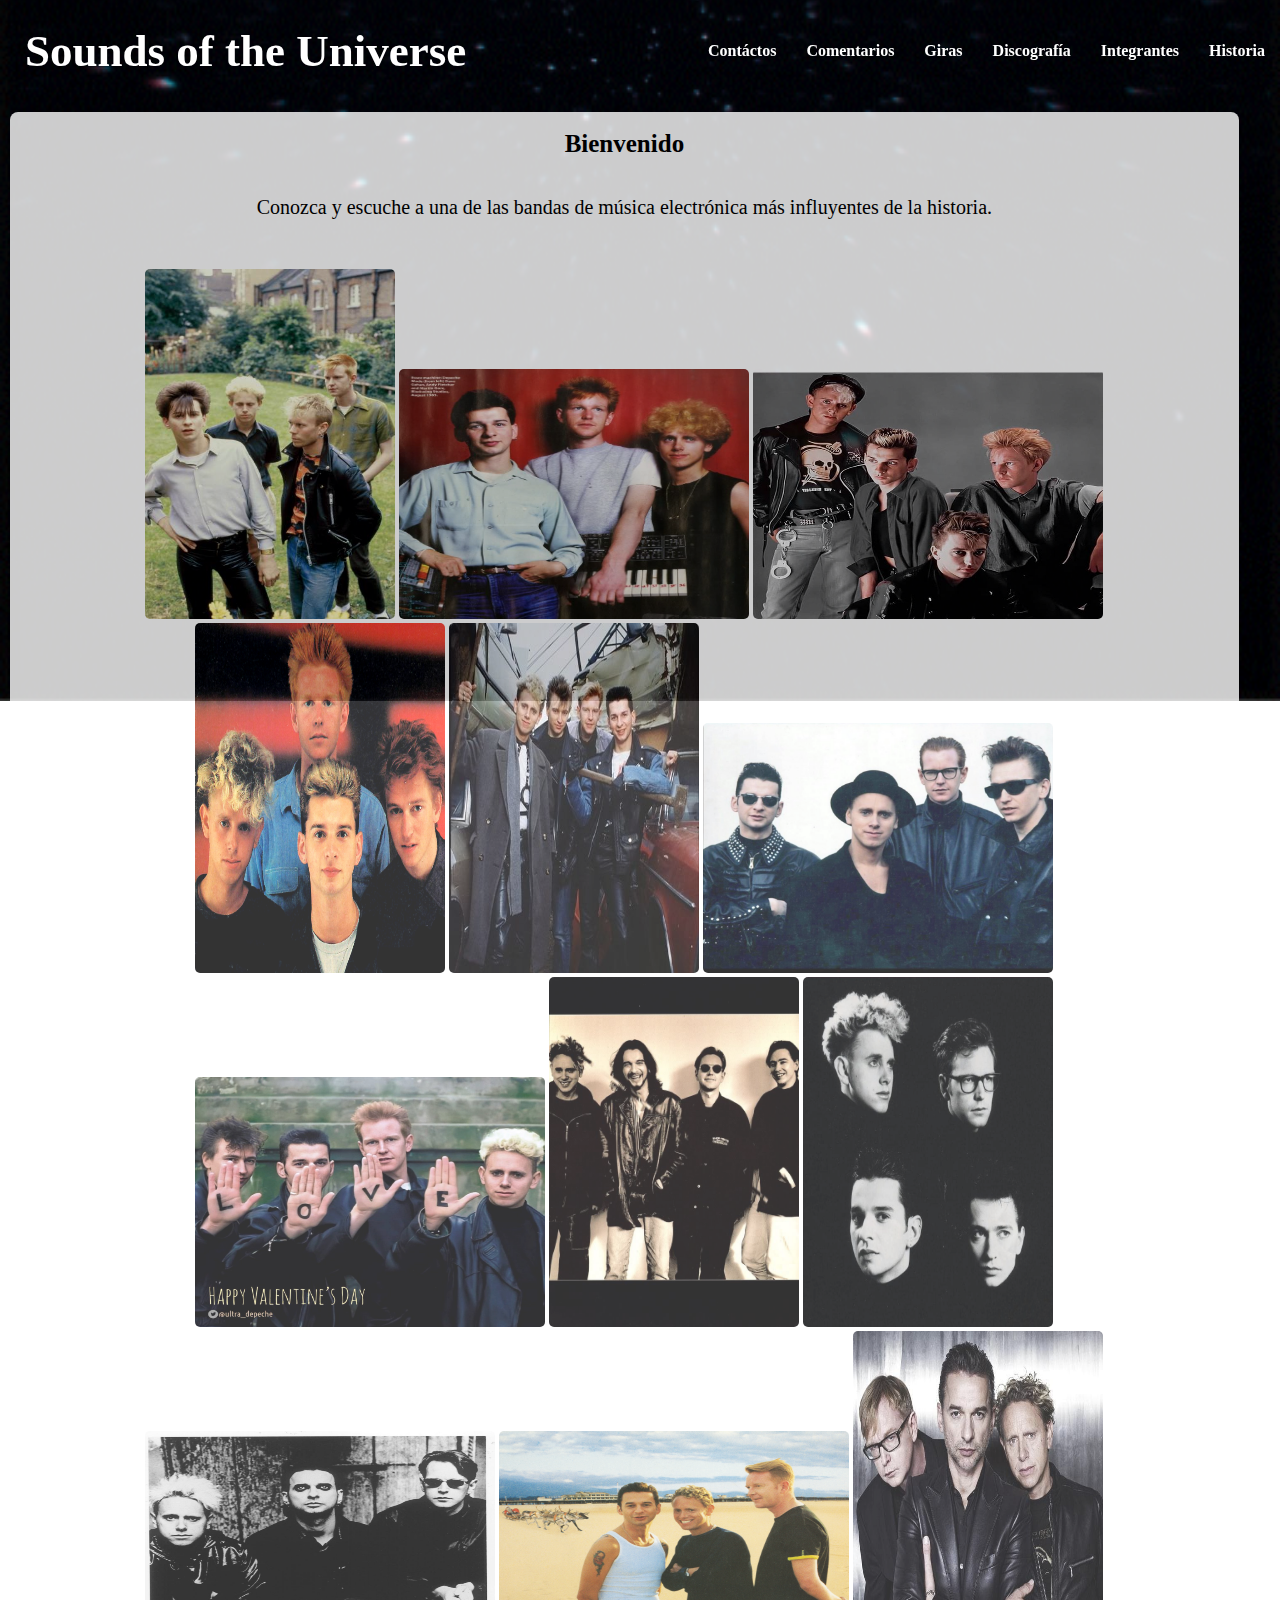
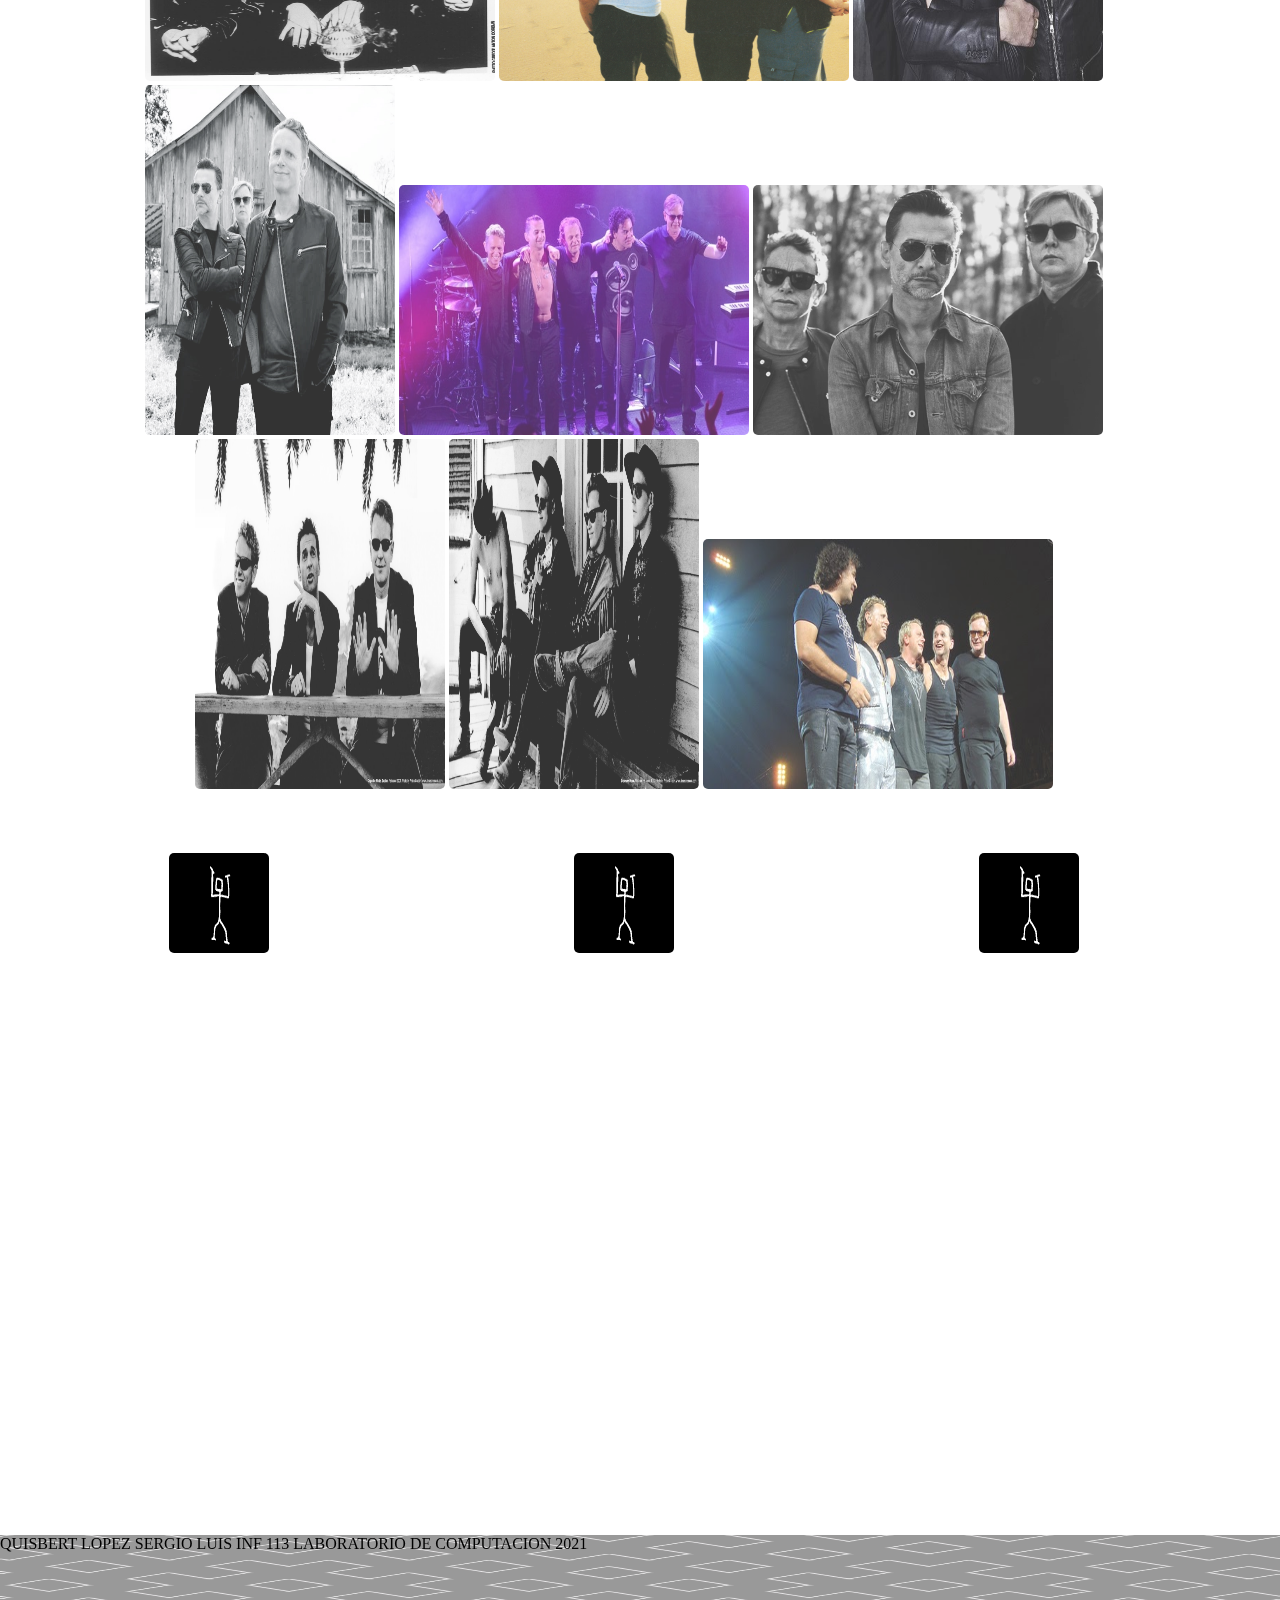
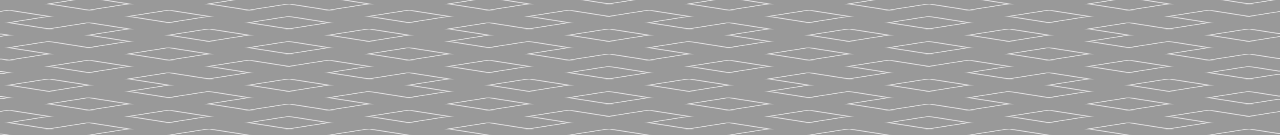
<file: index1.html>
<!DOCTYPE html>
<html>
<head>
	<meta name="viewport" content="width=device-width, initial-scale=1.0">
	<link rel="stylesheet" href="css/index1.css">
	<title>Inicio</title>
</head>
<body>
	<header>
		<h3>Sounds of the Universe</h3>
		<nav>
			<ul class="menu">
				<li><a href="hist.html"><b>Historia</b></a></li>
				<li><a href="integ.html"><b>Integrantes</b></a></li>
				<li><a href="disco.html"><b>Discografía</b></a></li>
				<li><a href="gira.html"><b>Giras</b></a></li>
				<li><a href="com.html"><b>Comentarios</b></a></li>
				<li><a href="cont.html"><b>Contáctos</b></a></li>
			</ul>
		</nav>
		<img src="img/gif0.gif">
	</header>
	<section class="uno">
		
	<h3>Bienvenido</h3><br>
	<p>Conozca y escuche a una de las bandas de música electrónica más influyentes de la historia.</p>
		<ul>
			<li><img src="img/d80.jpg" class="large"></li>
			<li><img src="img/d81.jpg" class="short"></li>
			<li><img src="img/d84.jpg" class="short"></li>
			<li><img src="img/d83.jpg" class="large"></li>
			<li><img src="img/d85.jpg" class="large"></li>
			<li><img src="img/d87.png" class="short"></li>
			<li><img src="img/ex3.jpg" class="short"></li>
			<li><img src="img/d93.jpg" class="large"></li>
			<li><img src="img/ex.png" class="large"></li>
			<li><img src="img/d97.jpg" class="short"></li>
			<li><img src="img/d04.jpg" class="short"></li>
			<li><img src="img/d09.jpg" class="large"></li>
			<li><img src="img/d13.jpg" class="large"></li>
			<li><img src="img/ex4.jpg" class="short"></li>
			<li><img src="img/d17.jpg" class="short"></li>
			<li><img src="img/d01.jpg" class="large"></li>
			<li><img src="img/d90.jpg" class="large"></li>
			<li><img src="img/ex2.jpg" class="short"></li>
		</ul>
		
	</section >
		
	<section class="dos">
		<ul>
			<li>
			<img src="img/gif4.gif" class="gif">
			<p>Depeche Mode es un grupo de musica 
			electrónica originario de Reino Unido, 
			formado en Basildon, 
			Essex en 1980 por  Vince Clarke  
			Andrew Fletcher, Martin Gore y Dave 
			Gahan.<br><br>Tras lanzar su primer album 
			(Speak and Spell) como Depeche 
			Mode en 1981, Vince Clarke abandonó 
			el grupo. 
			Fue Alan Wilder quien ocuparia su 
			lugar hasta 1995.</p>
			</li>
			<li>
			<img src="img/gif4.gif" class="gif">
			<p>Vince Clarke invitó a Dave Gahan a formar parte de la agrupación 
			"Composition of Sound" después de escucharlo tararear la canción "Heroes"
			de David Bowie. Gahan aceptó y pidió que se cambiara el nombre de la 
			agrupación por: "Depeche Mode".<br>
			"Soy como un stripper bien pagado", una de las frases icónicas de
			Dave Gahan vocalista de Depeche Mode quien confesó su nerviosismo 
			antes de pisar el escenario.<br>
			Dave Gahan estuvo muerto alrededor de dos minutos debido a un
			paro cardíaco por una sobredosis en 1996: "Estaba flotando en el 
			techo y observaba lo que ocurría. Me convertí en un testigo de lo
			que le pasaba a mi cuerpo", contó.<br>
			El 4 de abril de 1994 Depeche Mode dio su primer concierto sin 
			Andrew Fletcher, el fundador de la banda.<br>
			Fueron agredidos por los fans de Metallica luego de que Dave Gahan
			declarara que la banda tocaba pop.<br>
			Durante el Devotional Tour, Andrew Fletcher sufrió fuertes dolores
			de cabeza por lo que fue sustituido por Daryl Bamonte.<br>
			Andrew Fletcher, miembro fundador de la banda, tiene su propio 
			restaurante bar en Londres de nombre "Gascogne".<br>
			Martin Gore compuso la canción "Behind the Wheel" a pesar de 
			que no sabe conducir.<br>
			Ninguno de los integrantes de la banda sabía el significado de 
			Depeche Mode. "Simplemente nos gusta el sonido de las palabras",
			contó Dave Gahan.<br>
			Depeche Mode solía aparecer con un teclado "de reserva" frente
			a Gore, Fletcher y Wilder por si alguno de ellos se equivocaba, 
			entrara el otro para ayudarlo.<br>
			El vocalista de la banda, Dave Gahan, ha declarado abiertamente 
			su amor por el club londinense, Chelsea.</p>
			</li>
			
			<li>
			<img src="img/gif4.gif" class="gif"><br>
			<p>Los miembros fundadores del grupo son:<br><br>
					Vince Clarke<br><br>
					Andrew Flecther<br><br>
					Martin Gore<br><br>
					Dave Gahan<br><br>
				Tras la salida de Vince del grupo, Alan Wilder fue contratado
				primero como músico de apoyo, posteriormente fue integrado oficialmente, 
				convirtiéndise en un valioso y talentoso miembro para la banda.
				Hasta 1995, año en que Wilder dejó la banda, desde entonces Depeche Modese presenta
				oficialmente como un trío.
				Los músicos de apoyo que de manera recurrente ha  participado dentro la banda son:
				Peter Gordeno y Christian Eigner.
			</p>
			</li>
		</ul>
	</section>
	<footer>
	<img src="img/gif8.gif">
		
			<p>QUISBERT LOPEZ SERGIO LUIS
			INF 113 LABORATORIO DE COMPUTACION
			2021</p>
	</footer>
</body>
</html>
</file>
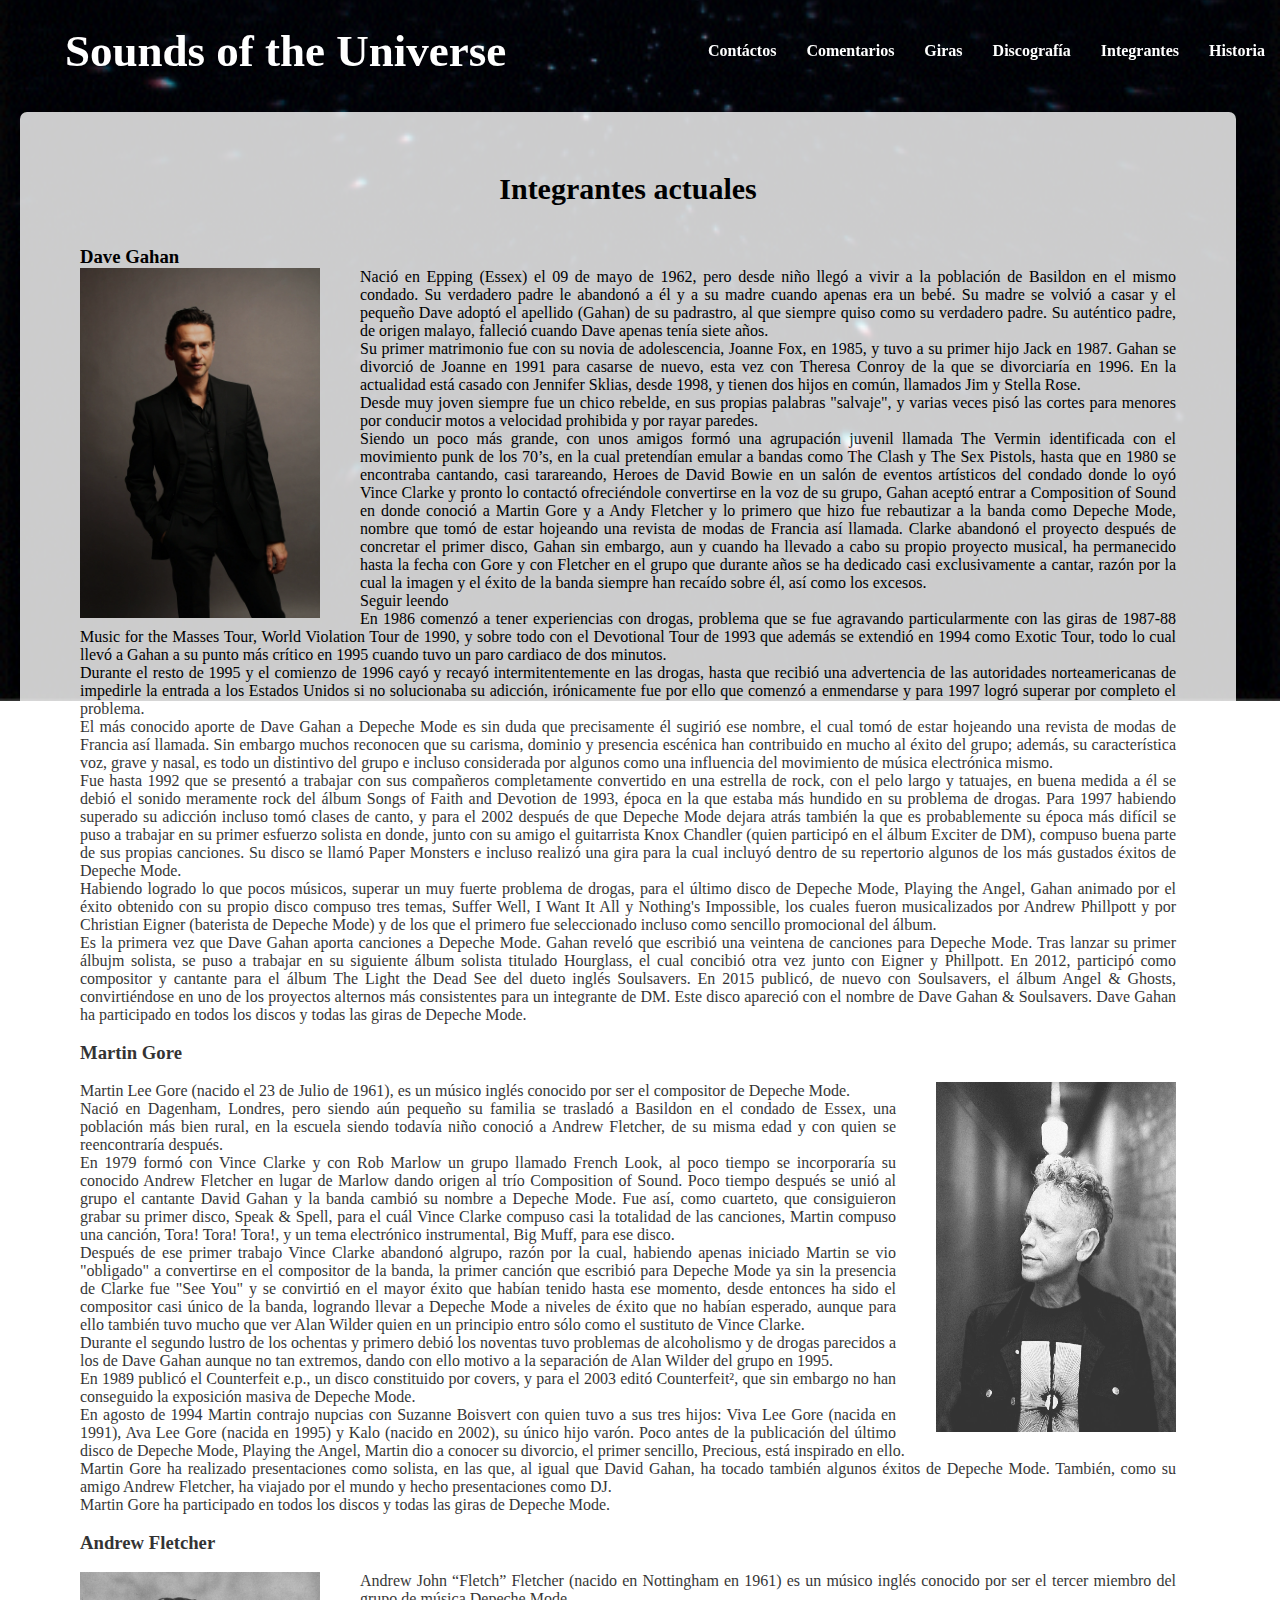
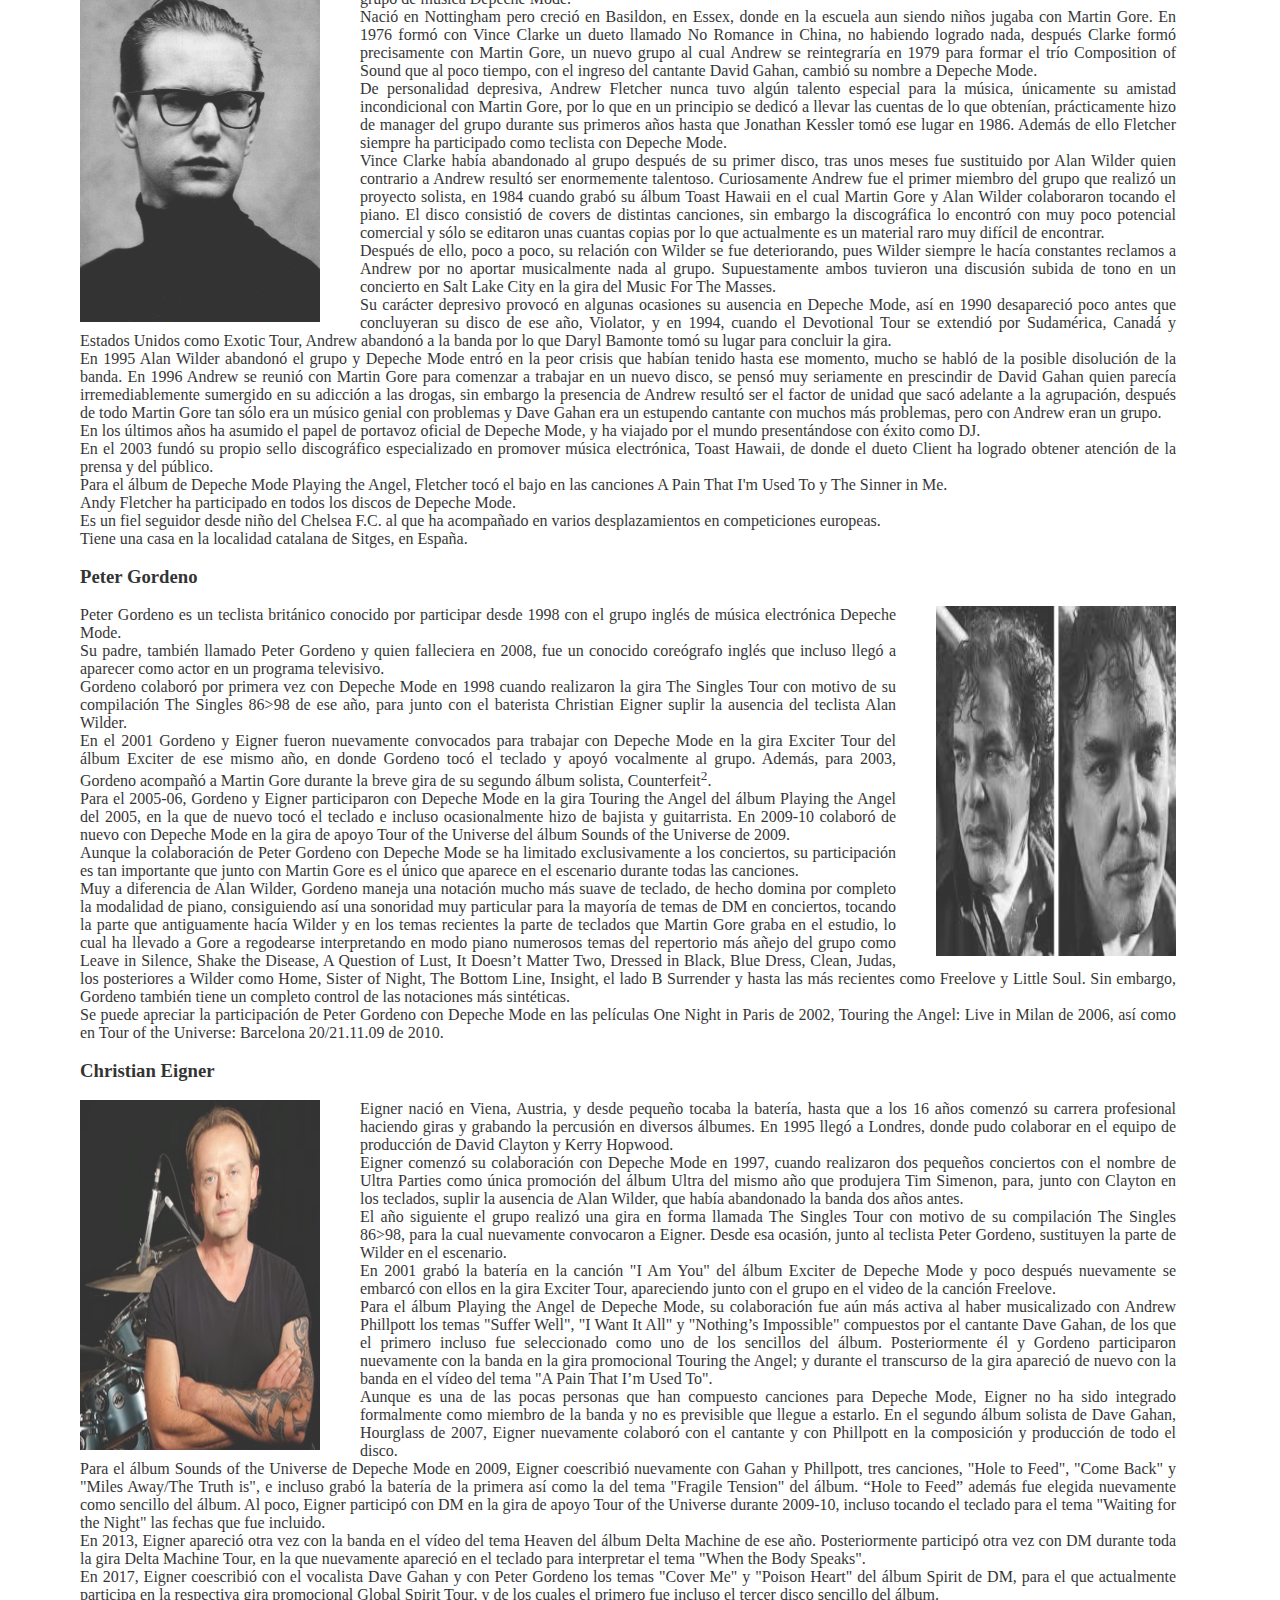
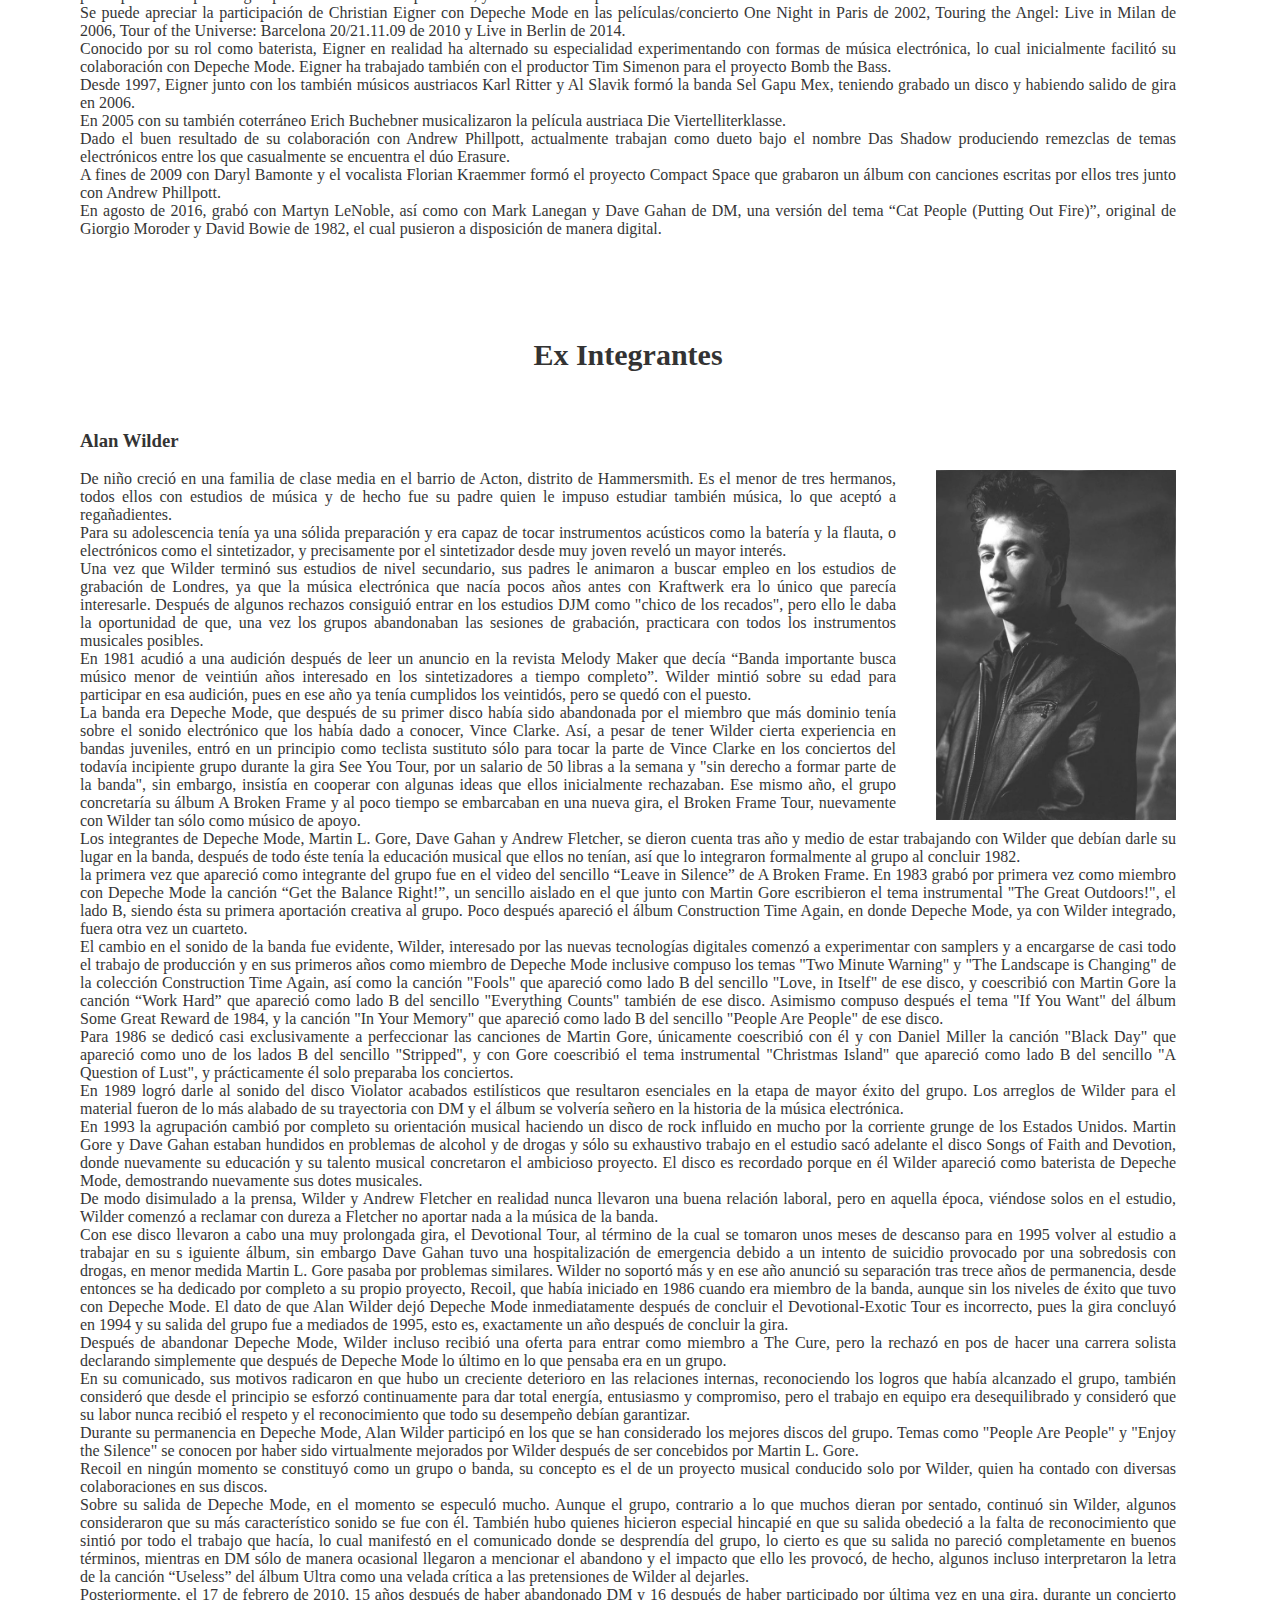
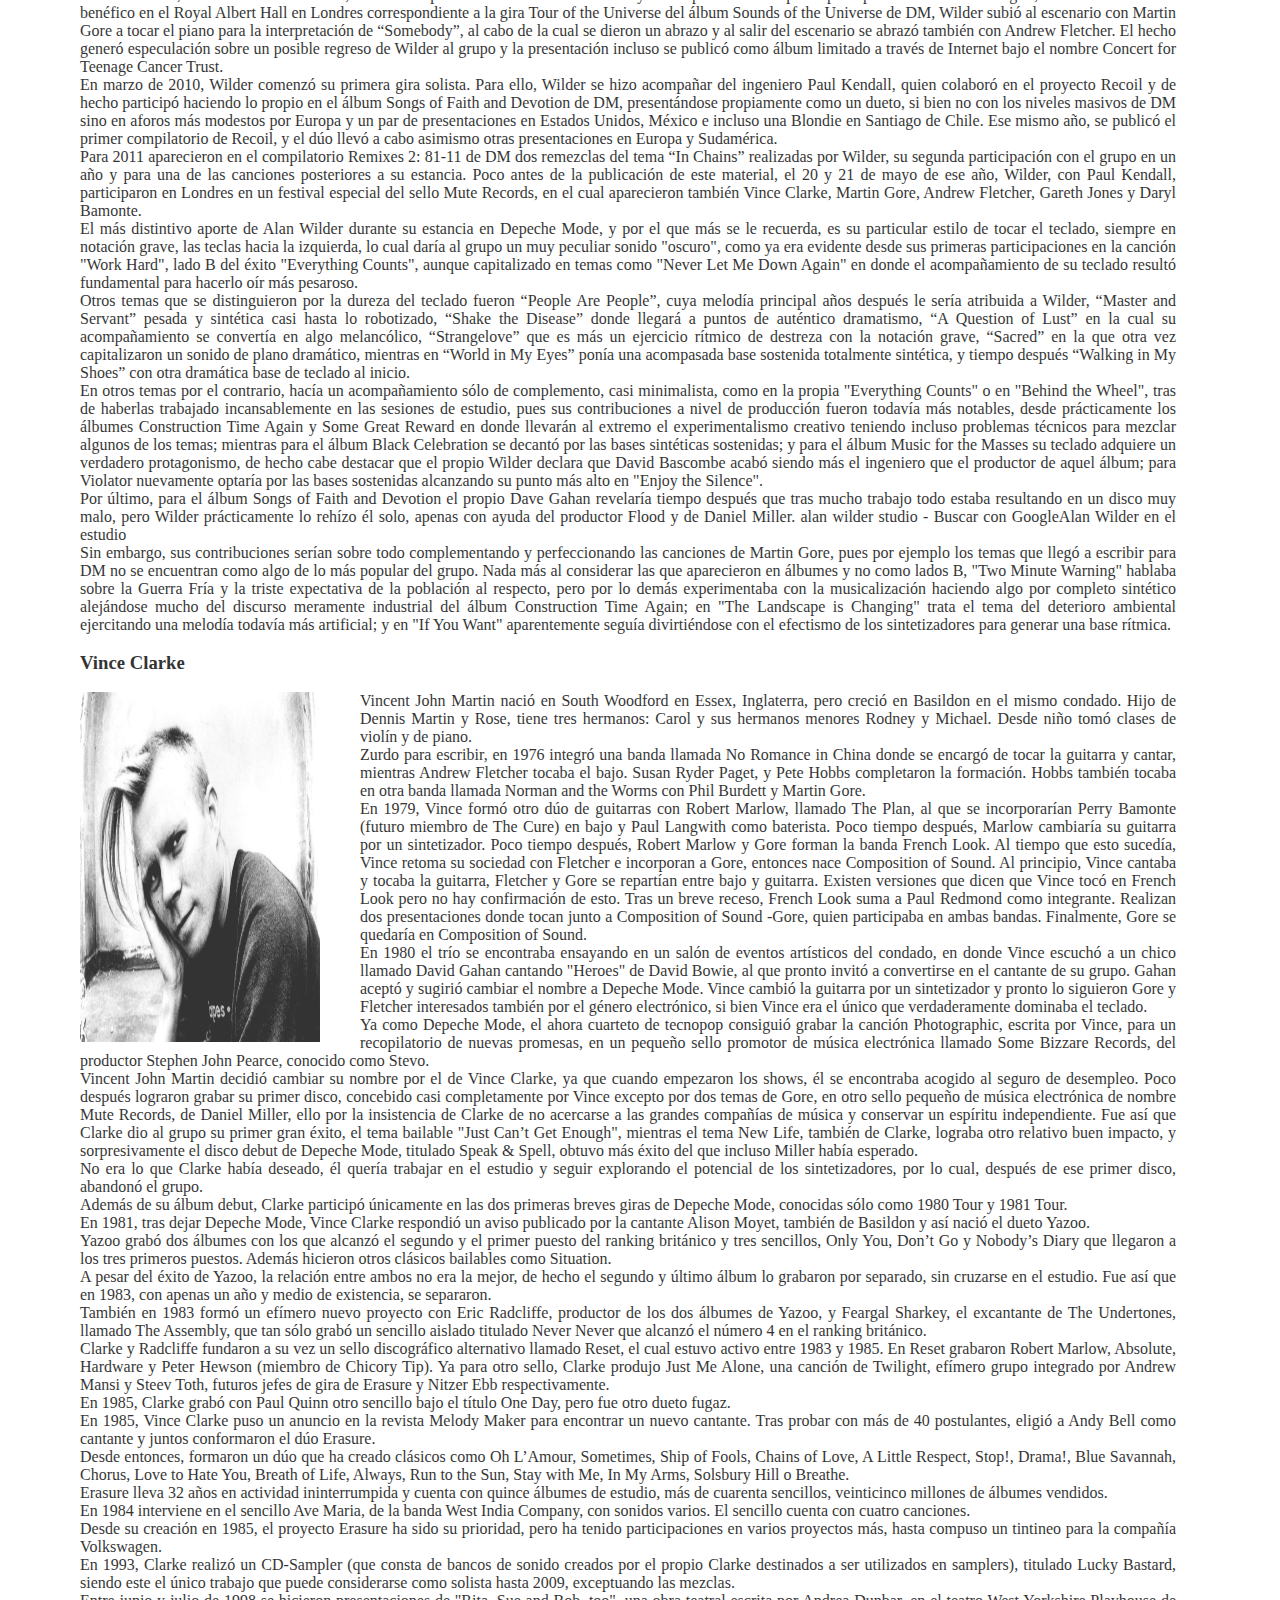
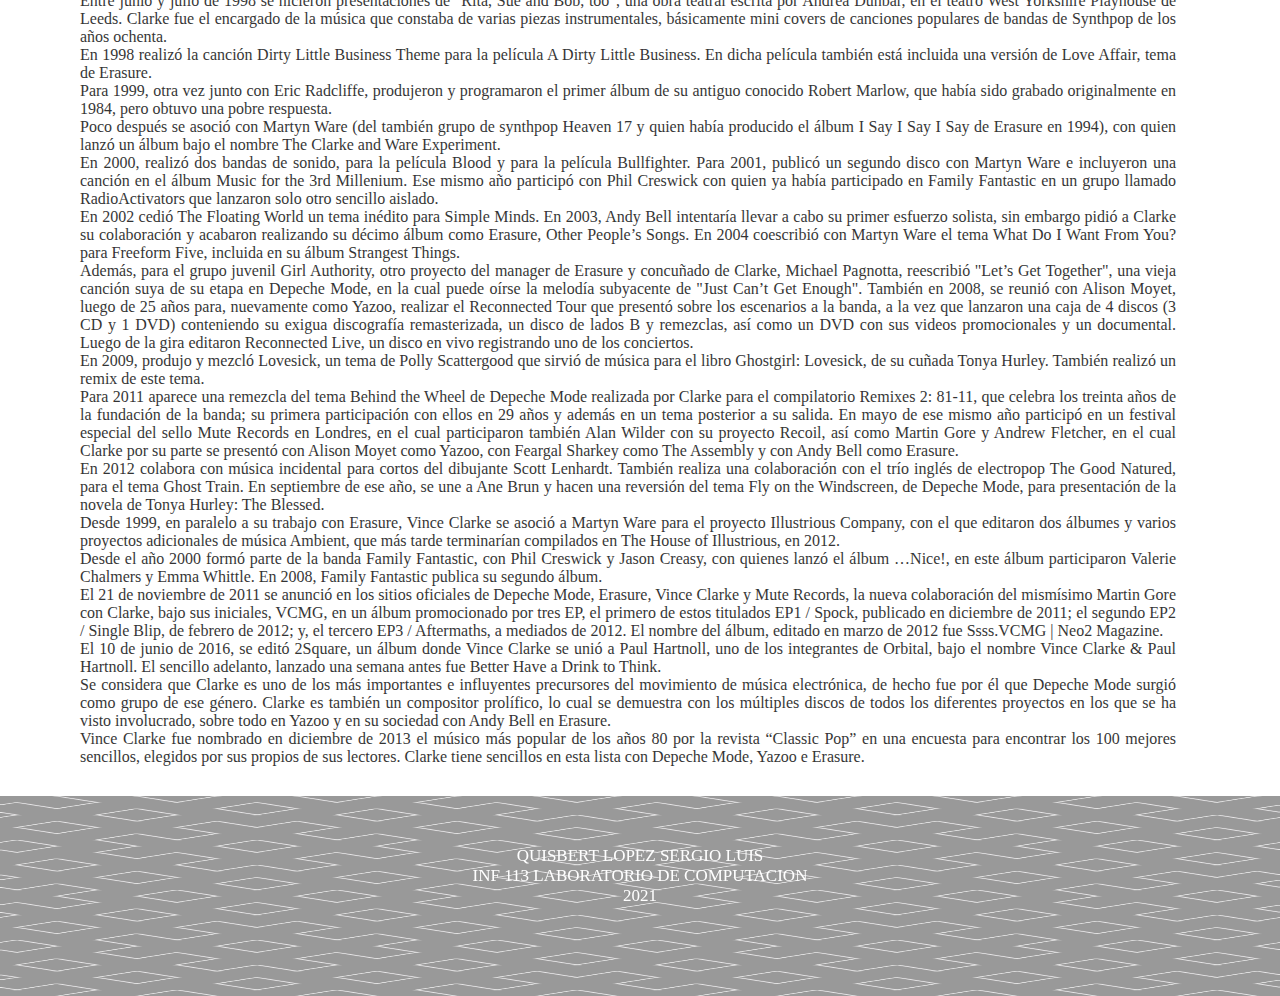
<file: integ.html>
<!DOCTYPE html>
<html>
<head>
	<meta name="viewport" content="width=device-width, initial-scale=1.0">
	<link rel="stylesheet" href="css/integ.css">
	<title>Integrantes</title>

</head>
<body>
	<header>
		<h3>Sounds of the Universe</h3>
		<nav>
			<ul class="menu">
				<li><a href="hist.html"><b>Historia</b></a></li>
				<li><a href="integ.html"><b>Integrantes</b></a></li>
				<li><a href="disco.html"><b>Discografía</b></a></li>
				<li><a href="gira.html"><b>Giras</b></a></li>
				<li><a href="com.html"><b>Comentarios</b></a></li>
				<li><a href="cont.html"><b>Contáctos</b></a></li>
			</ul>
		</nav>
		<img src="img/gif0.gif">
	</header>
		<section>
	<h2>Integrantes actuales</h2>
		<div>
			<h3>Dave Gahan</h3>
			<img src="img/dave.jpg" >
			
			<p>Nació en Epping (Essex) el 09 de mayo de 1962, 
					pero desde niño llegó a vivir a la población de Basildon
					en el mismo condado. Su verdadero padre le abandonó a él 
					y a su madre cuando apenas era un bebé. Su madre se volvió
					a casar y el pequeño Dave adoptó el apellido (Gahan) de su
					padrastro, al que siempre quiso como su verdadero padre. 
					Su auténtico padre, de origen malayo, falleció cuando Dave
					apenas tenía siete años.</p>
					<p>Su primer matrimonio fue con su novia de adolescencia,
					Joanne Fox, en 1985, y tuvo a su primer hijo Jack en 
					1987. Gahan se divorció de Joanne en 1991 para casarse
					de nuevo, esta vez con Theresa Conroy de la que se 
					divorciaría en 1996. En la actualidad está casado con 
					Jennifer Sklias, desde 1998, y tienen dos hijos en común,
					llamados Jim y Stella Rose.</p>
					<p>Desde muy joven siempre fue un chico rebelde, en sus 
					propias palabras "salvaje", y varias veces pisó las 
					cortes para menores por conducir motos a velocidad 
					prohibida y por rayar paredes.</p>
					<p>Siendo un poco más grande, con unos amigos formó una 
					agrupación juvenil llamada The Vermin identificada con
					el movimiento punk de los 70’s, en la cual pretendían 
					emular a bandas como The Clash y The Sex Pistols, hasta
					que en 1980 se encontraba cantando, casi tarareando, 
					Heroes de David Bowie en un salón de eventos artísticos
					del condado donde lo oyó Vince Clarke y pronto lo contactó
					ofreciéndole convertirse en la voz de su grupo, Gahan 
					aceptó entrar a Composition of Sound en donde conoció 
					a Martin Gore y a Andy Fletcher y lo primero que hizo 
					fue rebautizar a la banda como Depeche Mode, nombre que 
					tomó de estar hojeando una revista de modas de Francia así
					llamada. Clarke abandonó el proyecto después de concretar el
					primer disco, Gahan sin embargo, aun y cuando ha llevado a 
					cabo su propio proyecto musical, ha permanecido hasta la 
					fecha con Gore y con Fletcher en el grupo
					
					que durante años se ha dedicado casi exclusivamente a cantar,
					razón por la cual la imagen y el éxito de la banda siempre han 
					recaído sobre él, así como los excesos. </p>
					<div class="mas">
					<P id="abrir">Seguir leendo</P>
					<p>En 1986 comenzó a 
					tener experiencias con drogas, problema que se fue agravando 
					particularmente con las giras de 1987-88 Music for the Masses
					Tour, 
					World Violation Tour de 1990, 
					y sobre todo con el Devotional Tour de 1993 que además
					se extendió en 1994 como Exotic Tour, todo lo cual 
					llevó a Gahan a su punto más crítico en 1995 cuando
					tuvo un paro cardiaco de dos minutos.</p>
					<p>Durante el resto de 1995 y el comienzo de 1996 cayó
					y recayó intermitentemente en las drogas, hasta que 
					recibió una advertencia de las autoridades 
					norteamericanas de impedirle la entrada a los Estados 
					Unidos si no solucionaba su adicción, irónicamente fue
					por ello que comenzó a enmendarse y para 1997 logró 
					superar por completo el problema.</p>
					<p>El más conocido aporte de Dave Gahan a Depeche Mode es sin
					duda que precisamente él sugirió ese nombre, el cual tomó 
					de estar hojeando una revista de modas de Francia así llamada.
					Sin embargo muchos reconocen que su carisma, dominio y presencia
					escénica han contribuido en mucho al éxito del grupo; además, 
					su característica voz, grave y nasal, es todo un distintivo del
					grupo e incluso considerada por algunos como una influencia del 
					movimiento de música electrónica mismo.</p>
					<p>Fue hasta 1992 que se presentó a trabajar con sus compañeros 
					completamente convertido en una estrella de rock, con el pelo 
					largo y tatuajes, en buena medida a él se debió el sonido 
					meramente rock del álbum Songs of Faith and Devotion de 1993, 
					época en la que estaba más hundido en su problema de drogas.
					Para 1997 habiendo superado su adicción incluso tomó clases de canto,
					y para el 2002 después de que Depeche Mode dejara atrás también
					la que es probablemente su época más difícil se puso a trabajar
					en su primer esfuerzo solista en donde, junto con su amigo el 
					guitarrista Knox Chandler (quien participó en el álbum Exciter
					de DM), compuso buena parte de sus propias canciones. Su disco 
					se llamó Paper Monsters e incluso realizó una gira para la cual 
					incluyó dentro de su repertorio algunos de los más gustados éxitos
					de Depeche Mode.</p>
					<p>Habiendo logrado lo que pocos músicos, superar un muy fuerte problema 
					de drogas, para el último disco de Depeche Mode, Playing the Angel, 
					Gahan animado por el éxito obtenido con su propio disco compuso tres 
					temas, Suffer Well, I Want It All y Nothing's Impossible, los cuales
					fueron musicalizados por Andrew Phillpott y por Christian Eigner 
					(baterista de Depeche Mode) y de los 
					que el primero fue seleccionado incluso como sencillo promocional 
					del álbum.</p> 
					<p>Es la primera vez que Dave Gahan aporta canciones a Depeche Mode.
					Gahan reveló que escribió una veintena de canciones para Depeche
					Mode. Tras lanzar su primer álbujm solista, se puso a trabajar en su siguiente álbum 
					solista titulado Hourglass, el cual concibió otra vez junto con 
					Eigner y Phillpott. En 2012, participó como compositor y cantante para el álbum 
					The Light the Dead See del dueto inglés Soulsavers.
					En 2015 publicó, de nuevo con Soulsavers, el álbum Angel & Ghosts, 
					convirtiéndose en uno de 
					los proyectos alternos más consistentes para un integrante de DM.
					Este disco apareció con el nombre de Dave Gahan & Soulsavers. 
					Dave Gahan ha participado en todos los discos y todas las giras
					de Depeche Mode.</p>
					</div>
		</div>
			
		<div>
			<br>
			<h3>Martin Gore</h3><br>
			<img src="img/gore.jpg" class="dere">
			<p>Martin Lee Gore (nacido el 23 de Julio de 1961), 
					es un músico inglés conocido por ser el compositor de Depeche Mode. </p>
					<p>Nació en Dagenham, Londres, pero siendo aún pequeño
					su familia se trasladó a Basildon en el condado de Essex,
					una población más bien rural, en la escuela siendo todavía 
					niño conoció a Andrew Fletcher, de su misma edad y con quien
					se reencontraría después.</p>
					<p>En 1979 formó con Vince Clarke y con Rob Marlow un grupo 
					llamado French Look, al poco tiempo se incorporaría su conocido
					Andrew Fletcher en lugar de Marlow dando origen al trío 
					Composition of Sound. Poco tiempo después se unió al grupo el 
					cantante David Gahan y la banda cambió su nombre a Depeche Mode.
					Fue así, como cuarteto, que consiguieron grabar su primer disco,
					Speak & Spell, para el cuál Vince Clarke compuso casi la totalidad 
					de las canciones, Martin compuso una canción, Tora! Tora! Tora!, 
					y un tema electrónico instrumental, Big Muff, para ese disco.</p>
					<p>Después de ese primer trabajo Vince Clarke abandonó algrupo,
					razón por la cual, habiendo apenas iniciado Martin se vio "obligado" 
					a convertirse en el compositor de la banda, la primer canción 
					que escribió para Depeche Mode ya sin la presencia de Clarke 
					fue "See You" y se convirtió en el mayor éxito que habían tenido
					hasta ese momento, desde entonces ha sido el compositor casi 
					único de la banda, logrando llevar a Depeche Mode a niveles 
					de éxito que no habían esperado, aunque para ello también tuvo 
					mucho que ver Alan Wilder quien en un principio entro sólo como 
					el sustituto de Vince Clarke.</p>
					<p>Durante el segundo lustro de los ochentas y primero debió 
					los noventas tuvo problemas de alcoholismo y de drogas parecidos 
					a los de Dave Gahan aunque no tan extremos, dando con ello 
					motivo a la separación de Alan Wilder del grupo en 1995.</p>
					<p>En 1989 publicó el Counterfeit e.p., un disco constituido 
					por covers, y para el 2003 editó Counterfeit², que sin embargo 
					no han conseguido la exposición masiva de Depeche Mode.</p>
					<p>En agosto de 1994 Martin contrajo nupcias con Suzanne 
					Boisvert con quien tuvo a sus tres hijos: Viva Lee Gore 
					(nacida en 1991), Ava Lee Gore (nacida en 1995) y Kalo 
					(nacido en 2002), su único hijo varón. Poco antes de la 
					publicación del último disco de Depeche Mode, Playing the 
					Angel, Martin dio a conocer su divorcio, el primer sencillo,
					Precious, está inspirado en ello.</p>
					<p>Martin Gore ha realizado presentaciones como solista, 
					en las que, al igual que David Gahan, ha tocado también 
					algunos éxitos de Depeche Mode. También, como su amigo Andrew 
					Fletcher, ha viajado por el mundo y hecho presentaciones como DJ.</p>
					<p>Martin Gore ha participado en todos los discos y todas 
					las giras de Depeche Mode.</p>
		</div>
		
		<div>
			<br><h3>Andrew Fletcher</h3><br>
			<img src="img/andy.jpg" >
			<p>Andrew John “Fletch” Fletcher (nacido en Nottingham en 1961)
					es un músico inglés conocido por ser el
					tercer miembro del grupo de música Depeche Mode.</p>
					<p>Nació en Nottingham pero creció en Basildon, 
					en Essex, donde en la escuela aun siendo 
					niños jugaba con Martin Gore. En 1976 formó con Vince Clarke
					un dueto llamado No
					 Romance in China, no habiendo logrado nada, después Clarke formó precisamente con
					 Martin Gore, un nuevo grupo al cual Andrew se reintegraría en 1979 para formar el trío 
					Composition of Sound que al poco tiempo, con el ingreso del cantante David Gahan, 
					cambió su nombre a Depeche Mode.</p>

					<p>De personalidad depresiva, Andrew Fletcher nunca tuvo algún talento especial para la 
					música, únicamente su amistad incondicional con Martin Gore, por lo que en un principio 
					se dedicó a llevar las cuentas de lo que obtenían, prácticamente hizo de manager del grupo 
					durante sus primeros años hasta que Jonathan Kessler tomó ese lugar en 1986. Además de 
					ello Fletcher siempre ha participado como teclista con Depeche Mode.</p>

					<p>Vince Clarke había abandonado al grupo después de su primer disco, tras unos meses fue 
					sustituido por Alan Wilder quien contrario a Andrew resultó ser enormemente talentoso. 
					Curiosamente Andrew fue el primer miembro del grupo que realizó un proyecto solista, en 
					1984 cuando grabó su álbum Toast Hawaii en el cual Martin Gore y Alan Wilder 
					colaboraron tocando el piano. El disco consistió de covers de distintas canciones, sin 
					embargo la discográfica lo encontró con muy poco potencial comercial y sólo se editaron 
					unas cuantas copias por lo que actualmente es un material raro muy difícil de encontrar.</p>

					<p>Después de ello, poco a poco, su relación con Wilder se fue deteriorando, pues Wilder 
					siempre le hacía constantes reclamos a Andrew por no aportar musicalmente nada al grupo. 
					Supuestamente ambos tuvieron una discusión subida de tono en un concierto en Salt Lake 
					City en la gira del Music For The Masses.</p>

					<p>Su carácter depresivo provocó en algunas ocasiones su ausencia en Depeche Mode, así 
					en 1990 desapareció poco antes que concluyeran su disco de ese año, Violator, y en 1994, 
					cuando el Devotional Tour se extendió por Sudamérica, Canadá y Estados Unidos como 
					Exotic Tour, Andrew abandonó a la banda por lo que Daryl Bamonte tomó su lugar para 
					concluir la gira.</p>

					<p>En 1995 Alan Wilder abandonó el grupo y Depeche Mode entró en la peor crisis que 
					habían tenido hasta ese momento, mucho se habló de la posible disolución de la banda. En 
					1996 Andrew se reunió con Martin Gore para comenzar a trabajar en un nuevo disco, se 
					pensó muy seriamente en prescindir de David Gahan quien parecía irremediablemente 
					sumergido en su adicción a las drogas, sin embargo la presencia de Andrew resultó ser el 
					factor de unidad que sacó adelante a la agrupación, después de todo Martin Gore tan sólo 
					era un músico genial con problemas y Dave Gahan era un estupendo cantante con muchos 
					más problemas, pero con Andrew eran un grupo.</p>

					<p>En los últimos años ha asumido el papel de portavoz oficial de Depeche Mode, y ha 
					viajado por el mundo presentándose con éxito como DJ.</p>

					<p>En el 2003 fundó su propio sello discográfico especializado en promover música 
					electrónica, Toast Hawaii, de donde el dueto Client ha logrado obtener atención de la 
					prensa y del público.</p>

					<p>Para el álbum de Depeche Mode Playing the Angel, Fletcher tocó el bajo en las 
					canciones A Pain That I'm Used To y The Sinner in Me.</p>
					<p>Andy Fletcher ha participado en todos los discos de Depeche Mode.</p>
					<p>Es un fiel seguidor desde niño del Chelsea F.C. al que ha acompañado en varios 
					desplazamientos en competiciones europeas.</p>
					</font>
					<p>Tiene una casa en la localidad catalana de Sitges, en España.</p>
		</div>
		
		<div>
			<br><h3>Peter Gordeno</h3><br>
			<img src="img/peter.jpg" class="dere">
			<p>Peter Gordeno es un teclista británico conocido
			 por participar desde 1998 con el grupo inglés 
			 de música electrónica Depeche Mode.</p>

			<p>Su padre, también llamado Peter Gordeno
			 y quien falleciera en 2008, fue un conocido
			 coreógrafo inglés que incluso llegó a 
			 aparecer como actor en un programa televisivo.</p>


			<p>Gordeno colaboró por primera vez con Depeche Mode 
			en 1998 cuando realizaron la gira The Singles Tour
			 con motivo de su compilación The Singles 86>98 de
			 ese año, para junto con el baterista Christian
			 Eigner suplir la ausencia del teclista Alan Wilder.</p>

			<p>En el 2001 Gordeno y Eigner fueron nuevamente 
			convocados para trabajar con Depeche Mode en
			 la gira Exciter Tour del álbum Exciter de ese
			 mismo año, en donde Gordeno tocó el teclado y
			 apoyó vocalmente al grupo. Además, para 2003, 
			 Gordeno acompañó a Martin Gore durante la breve gira
			 de su segundo álbum solista, Counterfeit<sup>2</sup>.</p>

			<p>Para el 2005-06, Gordeno y Eigner participaron
			 con Depeche Mode en la gira Touring the Angel del
			 álbum Playing the Angel del 2005, en la que de nuevo
			 tocó el teclado e incluso ocasionalmente hizo de bajista
			 y guitarrista. En 2009-10 colaboró de nuevo con Depeche
			 Mode en la gira de apoyo Tour of the Universe del álbum
			 Sounds of the Universe de 2009.</p>

			<p>Aunque la colaboración de Peter Gordeno con Depeche Mode
			 se ha limitado exclusivamente a los conciertos, su
			 participación es tan importante que junto con Martin
			 Gore es el único que aparece en el escenario durante
			 todas las canciones.</p>

			<p>Muy a diferencia de Alan Wilder, Gordeno maneja una notación 
			mucho más suave de teclado, de hecho domina por completo 
			la modalidad de piano, consiguiendo así una sonoridad muy
			 particular para la mayoría de temas de DM en conciertos,
			 tocando la parte que antiguamente hacía Wilder y en los 
			 temas recientes la parte de teclados que Martin Gore graba
			 en el estudio, lo cual ha llevado a Gore a regodearse 
			 interpretando en modo piano numerosos temas del repertorio 
			 más añejo del grupo como Leave in Silence, Shake the Disease,
			 A Question of Lust, It Doesn’t Matter Two, Dressed in Black,
			 Blue Dress, Clean, Judas, los posteriores a Wilder como Home,
			 Sister of Night, The Bottom Line, Insight, el lado B Surrender 
			 y hasta las más recientes como Freelove y Little Soul. 
			 Sin embargo, Gordeno también tiene un completo control
			 de las notaciones más sintéticas.</p>

			<p>Se puede apreciar la participación de Peter Gordeno 
			con Depeche Mode en las películas One Night in Paris de 2002,
			 Touring the Angel: Live in Milan de 2006, 
			 así como en Tour of the Universe: Barcelona 20/21.11.09 de 2010.</p>
		</div>
		
		<div>
			<br>
			<h3>Christian Eigner</h3><br>
			<img src="img/cris.jpg">
			<p>Eigner nació en Viena, Austria, y desde pequeño tocaba la batería, 
				hasta que a los 16 años comenzó su carrera profesional haciendo 
				giras y grabando la percusión en diversos álbumes. En 1995 llegó
				 a Londres, donde pudo colaborar en el equipo de producción de
				 David Clayton y Kerry Hopwood.</p>

				<p>Eigner comenzó su colaboración con Depeche Mode en 1997, 
				cuando realizaron dos pequeños conciertos con el nombre de 
				Ultra Parties como única promoción del álbum Ultra del mismo 
				año que produjera Tim Simenon, para, junto con Clayton 
				en los teclados, suplir la ausencia de Alan Wilder, que 
				había abandonado la banda dos años antes.

				<p>El año siguiente el grupo realizó una gira en forma
				 llamada The Singles Tour con motivo de su compilación
				 The Singles 86>98, para la cual nuevamente
				 convocaron a Eigner. Desde esa ocasión, junto 
				 al teclista Peter Gordeno, sustituyen 
				 la parte de Wilder en el escenario.</p>

				<p>En 2001 grabó la batería en la canción "I Am You" 
				del álbum Exciter de Depeche Mode y poco después
				 nuevamente se embarcó con ellos en la gira Exciter
				 Tour, apareciendo junto con el grupo en el video
				 de la canción Freelove.</p>

				<p>Para el álbum Playing the Angel de Depeche Mode,
				 su colaboración fue aún más activa al haber musicalizado
				 con Andrew Phillpott los temas "Suffer Well",
				 "I Want It All" y "Nothing’s Impossible" 
				 compuestos por el cantante Dave Gahan, de los 
				 que el primero incluso fue seleccionado como uno 
				 de los sencillos del álbum. Posteriormente él y 
				 Gordeno participaron nuevamente con la banda en 
				 la gira promocional Touring the Angel; y durante 
				 el transcurso de la gira apareció de nuevo con la 
				 banda en el vídeo del tema "A Pain That I’m Used To".</p>

				<p>Aunque es una de las pocas personas que han compuesto
				 canciones para Depeche Mode, Eigner no ha sido integrado
				 formalmente como miembro de la banda y no es previsible
				 que llegue a estarlo. En el segundo álbum solista de Dave
				 Gahan, Hourglass de 2007, Eigner nuevamente colaboró con
				 el cantante y con Phillpott en la composición y producción de todo el disco.</p>

				<p>Para el álbum Sounds of the Universe de Depeche Mode en 2009,
				 Eigner coescribió nuevamente con Gahan y Phillpott, 
				 tres canciones, "Hole to Feed", "Come Back" y 
				 "Miles Away/The Truth is", e incluso grabó la 
				 batería de la primera así como la del tema "Fragile Tension"
				 del álbum. “Hole to Feed” además fue elegida nuevamente
				 como sencillo del álbum. Al poco, Eigner participó con 
				 DM en la gira de apoyo Tour of the Universe durante 2009-10,
				 incluso tocando el teclado para el tema "Waiting for the Night" 
				 las fechas que fue incluido.</p>

				<p>En 2013, Eigner apareció otra vez con la banda en el vídeo 
				del tema Heaven del álbum Delta Machine de ese año. 
				Posteriormente participó otra vez con DM durante toda
				 la gira Delta Machine Tour, en la que nuevamente 
				 apareció en el teclado para interpretar el tema "When the Body Speaks".</p>

				<p>En 2017, Eigner coescribió con el vocalista Dave Gahan 
				y con Peter Gordeno los temas "Cover Me" y "Poison Heart" 
				del álbum Spirit de DM, para el que actualmente participa 
				en la respectiva gira promocional Global Spirit Tour, y de
				 los cuales el primero fue incluso el tercer disco sencillo del álbum.</p>

				<p>Se puede apreciar la participación de Christian Eigner 
				con Depeche Mode en las películas/concierto One Night 
				in Paris de 2002, Touring the Angel: Live in Milan de 
				2006, Tour of the Universe: Barcelona 20/21.11.09 de
				 2010 y Live in Berlin de 2014.</p>

				<p>Conocido por su rol como baterista, Eigner en realidad 
				ha alternado su especialidad experimentando con formas
				 de música electrónica, lo cual inicialmente facilitó 
				 su colaboración con Depeche Mode. Eigner ha trabajado
				 también con el productor Tim Simenon para el proyecto Bomb the Bass.</p>


				<p>Desde 1997, Eigner junto con los también músicos 
				austriacos Karl Ritter y Al Slavik formó la banda
				 Sel Gapu Mex, teniendo grabado un disco y habiendo
				 salido de gira en 2006.</p>

				<p>En 2005 con su también coterráneo Erich Buchebner 
				musicalizaron la película austriaca Die Viertelliterklasse.</p>

				<p>Dado el buen resultado de su colaboración con Andrew
				 Phillpott, actualmente trabajan como dueto bajo el 
				 nombre Das Shadow produciendo remezclas de temas 
				 electrónicos entre los que casualmente se encuentra el dúo Erasure.</p>

				<p>A fines de 2009 con Daryl Bamonte y el vocalista 
				Florian Kraemmer formó el proyecto Compact Space 
				que grabaron un álbum con canciones escritas por 
				ellos tres junto con Andrew Phillpott.</p>

				<p>En agosto de 2016, grabó con Martyn LeNoble, 
				así como con Mark Lanegan y Dave Gahan de DM,
				 una versión del tema “Cat People (Putting Out Fire)”,
				 original de Giorgio Moroder y David Bowie de 1982, 
				 el cual pusieron a disposición de manera digital.</p>
		</div>
		
		
	</section>
	
	<section>
	<h2>Ex Integrantes</h2>
		<div>
		<br>
			<h3>Alan Wilder</h3><br>
			<img src="img/alan.jpg" class="dere">
			<p>De niño creció en una familia de clase media en el 
			barrio de Acton, distrito de Hammersmith. Es el menor 
			de tres hermanos, todos ellos con estudios de música 
			y de hecho fue su padre quien le impuso estudiar también música, 
			lo que aceptó a regañadientes.</p>

			<p>Para su adolescencia tenía ya una sólida preparación
			 y era capaz de tocar instrumentos acústicos como la
			 batería y la flauta, o electrónicos como el sintetizador, 
			 y precisamente por el sintetizador desde muy joven reveló un mayor interés.</p>
			<p>
			Una vez que Wilder terminó sus estudios de nivel secundario, 
			sus padres le animaron a buscar empleo en los estudios de 
			grabación de Londres, ya que la música electrónica que 
			nacía pocos años antes con Kraftwerk era lo único que 
			parecía interesarle. Después de algunos rechazos consiguió
			 entrar en los estudios DJM como "chico de los recados", 
			 pero ello le daba la oportunidad de que, una vez los 
			 grupos abandonaban las sesiones de grabación, practicara 
			 con todos los instrumentos musicales posibles.</p>
			<p>
			En 1981 acudió a una audición después de leer un anuncio 
			en la revista Melody Maker que decía “Banda importante 
			busca músico menor de veintiún años interesado en los 
			sintetizadores a tiempo completo”. Wilder mintió sobre 
			su edad para participar en esa audición, pues en ese año
			 ya tenía cumplidos los veintidós, pero se quedó con el puesto.</p>
			<p>
			La banda era Depeche Mode, que después de su primer disco 
			había sido abandonada por el miembro que más dominio tenía 
			sobre el sonido electrónico que los había dado a conocer, 
			Vince Clarke. Así, a pesar de tener Wilder cierta experiencia 
			en bandas juveniles, entró en un principio como teclista 
			sustituto sólo para tocar la parte de Vince Clarke en los 
			conciertos del todavía incipiente grupo durante la gira
			 See You Tour, por un salario de 50 libras a la semana 
			 y "sin derecho a formar parte de la banda", sin embargo, 
			 insistía en cooperar con algunas ideas que ellos inicialmente
			 rechazaban. Ese mismo año, el grupo concretaría su álbum 
			 A Broken Frame y al poco tiempo se embarcaban en una nueva gira, 
			 el Broken Frame Tour, nuevamente con Wilder tan sólo como músico de apoyo.</p>
			<p>
			Los integrantes de Depeche Mode, Martin L. Gore,
			 Dave Gahan y Andrew Fletcher, se dieron cuenta 
			 tras año y medio de estar trabajando con Wilder 
			 que debían darle su lugar en la banda, después de todo 
			 éste tenía la educación musical que ellos no tenían,
			 así que lo integraron formalmente al grupo al concluir 1982. </p>
			 <p>
			 la primera vez que apareció como integrante del grupo fue en
			 el video del sencillo “Leave in Silence” de A Broken Frame. 
			 En 1983 grabó por primera vez como miembro con Depeche Mode 
			 la canción “Get the Balance Right!”, un sencillo aislado en
			 el que junto con Martin Gore escribieron el tema instrumental 
			 "The Great Outdoors!", el lado B, siendo ésta su primera aportación 
			 creativa al grupo. Poco después apareció el álbum Construction
			 Time Again, en donde Depeche Mode, ya con Wilder integrado, fuera otra vez un cuarteto.</p>
			<p>
			El cambio en el sonido de la banda fue evidente, Wilder, 
			interesado por las nuevas tecnologías digitales comenzó 
			a experimentar con samplers y a encargarse de casi todo 
			el trabajo de producción y en sus primeros años como miembro
			 de Depeche Mode inclusive compuso los temas "Two Minute Warning" y 
			 "The Landscape is Changing" de la colección Construction Time Again,
			 así como la canción "Fools" que apareció como lado B del sencillo 
			 "Love, in Itself" de ese disco, y coescribió con Martin Gore 
			 la canción “Work Hard” que apareció como lado B del sencillo 
			 "Everything Counts" también de ese disco. Asimismo compuso 
			 después el tema "If You Want" del álbum Some Great Reward de 1984,
			 y la canción "In Your Memory" que apareció como lado B del sencillo 
			 "People Are People" de ese disco.</p>
			<p>
			Para 1986 se dedicó casi exclusivamente a perfeccionar 
			las canciones de Martin Gore, únicamente coescribió con él
			 y con Daniel Miller la canción "Black Day" que apareció 
			 como uno de los lados B del sencillo "Stripped", y 
			 con Gore coescribió el tema instrumental "Christmas Island"
			 que apareció como lado B del sencillo "A Question of Lust", 
			 y prácticamente él solo preparaba los conciertos.</p>
			<p>
			En 1989 logró darle al sonido del disco Violator acabados
			 estilísticos que resultaron esenciales en la etapa de mayor
			 éxito del grupo. Los arreglos de Wilder para el material 
			 fueron de lo más alabado de su trayectoria con DM y el álbum
			 se volvería señero en la historia de la música electrónica.</p>
			<p>
			En 1993 la agrupación cambió por completo su orientación musical 
			haciendo un disco de rock influido en mucho por la corriente
			 grunge de los Estados Unidos. Martin Gore y Dave Gahan estaban
			 hundidos en problemas de alcohol y de drogas y sólo su exhaustivo 
			 trabajo en el estudio sacó adelante el disco Songs of 
			 Faith and Devotion, donde nuevamente su educación y su
			 talento musical concretaron el ambicioso proyecto. 
			 El disco es recordado porque en él Wilder apareció
			 como baterista de Depeche Mode, demostrando nuevamente sus dotes musicales.</p>
			<p>
			De modo disimulado a la prensa, Wilder y Andrew Fletcher 
			en realidad nunca llevaron una buena relación laboral,
			 pero en aquella época, viéndose solos en el estudio,
			 Wilder comenzó a reclamar con dureza a Fletcher no aportar nada a la música de la banda.</p>
			<p>
			Con ese disco llevaron a cabo una muy prolongada gira, el 
			Devotional Tour, al término de la cual se tomaron unos meses 
			de descanso para en 1995 volver al estudio a trabajar en su s
			iguiente álbum, sin embargo Dave Gahan tuvo una hospitalización 
			de emergencia debido a un intento de suicidio provocado por
			 una sobredosis con drogas, en menor medida Martin L. Gore 
			 pasaba por problemas similares. Wilder no soportó más y en ese 
			 año anunció su separación tras trece años de permanencia, 
			 desde entonces se ha dedicado por completo a su propio proyecto,
			 Recoil, que había iniciado en 1986 cuando era miembro de la banda, 
			 aunque sin los niveles de éxito que tuvo con Depeche Mode. El dato 
			 de que Alan Wilder dejó Depeche Mode inmediatamente después de concluir
			 el Devotional-Exotic Tour es incorrecto, pues la gira concluyó en 
			 1994 y su salida del grupo fue a mediados de 1995, esto es, 
			 exactamente un año después de concluir la gira.</p>
			<p>
			Después de abandonar Depeche Mode, Wilder incluso recibió una
			 oferta para entrar como miembro a The Cure, pero la rechazó 
			 en pos de hacer una carrera solista declarando simplemente 
			 que después de Depeche Mode lo último en lo que pensaba era en un grupo.</p>
			<p>
			En su comunicado, sus motivos radicaron en que hubo un creciente
			 deterioro en las relaciones internas, reconociendo los logros
			 que había alcanzado el grupo, también consideró que desde
			 el principio se esforzó continuamente para dar total energía, 
			 entusiasmo y compromiso, pero el trabajo en equipo era
			 desequilibrado y consideró que su labor nunca recibió el 
			 respeto y el reconocimiento que todo su desempeño debían
			 garantizar.</p>
			<p>
			Durante su permanencia en Depeche Mode, Alan Wilder participó 
			en los que se han considerado los mejores discos del grupo.
			 Temas como "People Are People" y "Enjoy the Silence" 
			 se conocen por haber sido virtualmente mejorados por 
			 Wilder después de ser concebidos por Martin L. Gore.</p>
			<p>
			Recoil en ningún momento se constituyó como un grupo 
			o banda, su concepto es el de un proyecto musical 
			conducido solo por Wilder, quien ha contado con diversas 
			colaboraciones en sus discos.</p>
			<p>
			Sobre su salida de Depeche Mode, en el momento se especuló mucho.
			 Aunque el grupo, contrario a lo que muchos dieran por sentado, 
			 continuó sin Wilder, algunos consideraron que su más característico
			 sonido se fue con él. También hubo quienes hicieron especial hincapié
			 en que su salida obedeció a la falta de reconocimiento que sintió por
			 todo el trabajo que hacía, lo cual manifestó en el comunicado donde se 
			 desprendía del grupo, lo cierto es que su salida no pareció 
			 completamente en buenos términos, mientras en DM sólo de manera
			 ocasional llegaron a mencionar el abandono y el impacto que 
			 ello les provocó, de hecho, algunos incluso interpretaron la 
			 letra de la canción “Useless” del álbum Ultra como una velada 
			 crítica a las pretensiones de Wilder al dejarles.</p>
			<p>
			Posteriormente, el 17 de febrero de 2010, 15 años después 
			de haber abandonado DM y 16 después de haber participado 
			por última vez en una gira, durante un concierto benéfico 
			en el Royal Albert Hall en Londres correspondiente a la gira Tour 
			of the Universe del álbum Sounds of the Universe de DM,
			 Wilder subió al escenario con Martin Gore a tocar el 
			 piano para la interpretación de “Somebody”, al cabo de 
			 la cual se dieron un abrazo y al salir del escenario se
			 abrazó también con Andrew Fletcher. El hecho generó especulación 
			 sobre un posible regreso de Wilder al grupo y la presentación
			 incluso se publicó como álbum limitado a través de Internet 
			 bajo el nombre Concert for Teenage Cancer Trust.</p>
			<p>
			En marzo de 2010, Wilder comenzó su primera gira solista.
			 Para ello, Wilder se hizo acompañar del ingeniero Paul Kendall,
			 quien colaboró en el proyecto Recoil y de hecho participó haciendo 
			 lo propio en el álbum Songs of Faith and Devotion de DM,
			 presentándose propiamente como un dueto, si bien no con los 
			 niveles masivos de DM sino en aforos más modestos por Europa
			 y un par de presentaciones en Estados Unidos, México e incluso
			 una Blondie en Santiago de Chile. Ese mismo año, se publicó el
			 primer compilatorio de Recoil, y el dúo llevó a cabo asimismo
			 otras presentaciones en Europa y Sudamérica.</p>
			<p>
			Para 2011 aparecieron en el compilatorio Remixes 2: 81-11 
			de DM dos remezclas del tema “In Chains” realizadas por Wilder,
			 su segunda participación con el grupo en un año y para una de 
			 las canciones posteriores a su estancia. Poco antes de la publicación 
			 de este material, el 20 y 21 de mayo de ese año, Wilder, con Paul Kendall,
			 participaron en Londres en un festival especial del sello Mute Records,
			 en el cual aparecieron también Vince Clarke, Martin Gore, Andrew Fletcher,
			 Gareth Jones y Daryl Bamonte.</p>
			<p>
			El más distintivo aporte de Alan Wilder durante su estancia
			 en Depeche Mode, y por el que más se le recuerda, es su 
			 particular estilo de tocar el teclado, siempre en notación
			 grave, las teclas hacia la izquierda, lo cual daría al grupo 
			 un muy peculiar sonido "oscuro", como ya era evidente desde 
			 sus primeras participaciones en la canción "Work Hard", 
			 lado B del éxito "Everything Counts", aunque capitalizado
			 en temas como "Never Let Me Down Again" en donde el 
			 acompañamiento de su teclado resultó fundamental para
			 hacerlo oír más pesaroso.</p>
			<p>
			Otros temas que se distinguieron por la dureza del teclado fueron 
			“People Are People”, cuya melodía principal años después le sería
			 atribuida a Wilder, “Master and Servant” pesada y sintética casi 
			 hasta lo robotizado, “Shake the Disease” donde llegará a puntos de 
			 auténtico dramatismo, “A Question of Lust” en la cual su 
			 acompañamiento se convertía en algo melancólico, “Strangelove”
			 que es más un ejercicio rítmico de destreza con la notación 
			 grave, “Sacred” en la que otra vez capitalizaron un sonido de
			 plano dramático, mientras en “World in My Eyes” ponía una
			 acompasada base sostenida totalmente sintética, y tiempo
			 después “Walking in My Shoes” con otra dramática base de 
			 teclado al inicio.</p>
			<p>
			En otros temas por el contrario, hacía un acompañamiento sólo 
			de complemento, casi minimalista, como en la propia "Everything Counts" 
			o en "Behind the Wheel", tras de haberlas trabajado incansablemente 
			en las sesiones de estudio, pues sus contribuciones a nivel de
			 producción fueron todavía más notables, desde prácticamente 
			 los álbumes Construction Time Again y Some Great Reward en donde
			 llevarán al extremo el experimentalismo creativo teniendo incluso 
			 problemas técnicos para mezclar algunos de los temas; mientras para 
			 el álbum Black Celebration se decantó por las bases sintéticas 
			 sostenidas; y para el álbum Music for the Masses su teclado 
			 adquiere un verdadero protagonismo, de hecho cabe destacar 
			 que el propio Wilder declara que David Bascombe acabó siendo 
			 más el ingeniero que el productor de aquel álbum; para Violator 
			 nuevamente optaría por las bases sostenidas alcanzando su punto
			 más alto en "Enjoy the Silence".</p>
			<p>
			Por último, para el álbum Songs of Faith and Devotion 
			el propio Dave Gahan revelaría tiempo después que tras mucho 
			trabajo todo estaba resultando en un disco muy malo, 
			pero Wilder prácticamente lo rehízo él solo, apenas 
			con ayuda del productor Flood y de Daniel Miller.
			alan wilder studio - Buscar con GoogleAlan Wilder en el estudio</p>
			<p>
			Sin embargo, sus contribuciones serían sobre todo 
			complementando y perfeccionando las canciones de 
			Martin Gore, pues por ejemplo los temas que llegó 
			a escribir para DM no se encuentran como algo de 
			lo más popular del grupo. Nada más al considerar 
			las que aparecieron en álbumes y no como lados B,
			 "Two Minute Warning" hablaba sobre la Guerra Fría
			 y la triste expectativa de la población al respecto,
			 pero por lo demás experimentaba con la musicalización
			 haciendo algo por completo sintético alejándose mucho
			 del discurso meramente industrial del álbum Construction
			 Time Again; en "The Landscape is Changing" trata el tema 
			 del deterioro ambiental ejercitando una melodía todavía más
			 artificial; y en "If You Want" aparentemente seguía 
			 divirtiéndose con el efectismo de los sintetizadores 
			 para generar una base rítmica.</p>
		</div>
		
		<div>
			<br>
			<h3>Vince Clarke</h3><br>
			<img src="img/vince.jpg">
			<p>Vincent John Martin nació en South Woodford en Essex, 
			Inglaterra, pero creció en Basildon en el mismo condado.
			 Hijo de Dennis Martin y Rose, tiene tres hermanos: 
			 Carol y sus hermanos menores Rodney y Michael. Desde 
			 niño tomó clases de violín y de piano.</p>
			<p>
			Zurdo para escribir, en 1976 integró una banda llamada
			 No Romance in China donde se encargó de tocar la guitarra y 
			 cantar, mientras Andrew Fletcher tocaba el bajo.
			 Susan Ryder Paget, y Pete Hobbs completaron 
			 la formación. Hobbs también tocaba en otra banda
			 llamada Norman and the Worms con Phil Burdett y Martin Gore.</p>
			<p>En 1979, Vince formó otro dúo de guitarras con Robert Marlow, 
			llamado The Plan, al que se incorporarían Perry Bamonte 
			(futuro miembro de The Cure) en bajo y Paul Langwith
			 como baterista. Poco tiempo después, Marlow cambiaría 
			 su guitarra por un sintetizador.
			Poco tiempo después, Robert Marlow y Gore forman 
			la banda French Look. Al tiempo que esto sucedía, 
			Vince retoma su sociedad con Fletcher e incorporan a Gore,
			 entonces nace Composition of Sound. Al principio, 
			 Vince cantaba y tocaba la guitarra, Fletcher y Gore se 
			 repartían entre bajo y guitarra. Existen versiones que
			 dicen que Vince tocó en French Look pero no hay confirmación de esto.
			Tras un breve receso, French Look suma a Paul Redmond
			 como integrante. Realizan dos presentaciones donde 
			 tocan junto a Composition of Sound -Gore, quien participaba
			 en ambas bandas. Finalmente, Gore se quedaría en Composition of Sound.</p>
			<p>
			En 1980 el trío se encontraba ensayando en un salón de 
			eventos artísticos del condado, en donde Vince escuchó 
			a un chico llamado David Gahan cantando "Heroes" de David Bowie, 
			al que pronto invitó a convertirse en el cantante de su grupo. 
			Gahan aceptó y sugirió cambiar el nombre a Depeche Mode.
			 Vince cambió la guitarra por un sintetizador y pronto lo siguieron
			 Gore y Fletcher interesados también por el género electrónico,
			 si bien Vince era el único que verdaderamente dominaba el teclado.</p>
			<p>
			Ya como Depeche Mode, el ahora cuarteto de tecnopop 
			consiguió grabar la canción Photographic, escrita
			 por Vince, para un recopilatorio de nuevas promesas,
			 en un pequeño sello promotor de música electrónica llamado
			 Some Bizzare Records, del productor Stephen John Pearce, conocido como Stevo.</p>
			<p>
			Vincent John Martin decidió cambiar su nombre por el 
			de Vince Clarke, ya que cuando empezaron los shows, él
			 se encontraba acogido al seguro de desempleo.​ Poco después 
			 lograron grabar su primer disco, concebido casi completamente 
			 por Vince excepto por dos temas de Gore, en otro sello pequeño 
			 de música electrónica de nombre Mute Records, de Daniel Miller,
			 ello por la insistencia de Clarke de no acercarse a las 
			 grandes compañías de música y conservar un espíritu independiente.
			 Fue así que Clarke dio al grupo su primer gran éxito, el tema bailable
			 "Just Can’t Get Enough", mientras el tema New Life, también de Clarke,
			 lograba otro relativo buen impacto, y sorpresivamente el disco debut 
			 de Depeche Mode, titulado Speak & Spell, obtuvo más 
			 éxito del que incluso Miller había esperado.</p>
			<p>
			No era lo que Clarke había deseado, él quería 
			trabajar en el estudio y seguir explorando el 
			potencial de los sintetizadores, por lo cual, después de ese primer disco, abandonó el grupo.</p>
			<p>
			Además de su álbum debut, Clarke participó únicamente
			 en las dos primeras breves giras de Depeche Mode, 
			 conocidas sólo como 1980 Tour y 1981 Tour.</p>

			<p>
			En 1981, tras dejar Depeche Mode, Vince Clarke 
			respondió un aviso publicado por la cantante Alison Moyet,
			 también de Basildon y así nació el dueto Yazoo.</p>

			<p>
			Yazoo grabó dos álbumes con los que alcanzó el segundo y 
			el primer puesto del ranking británico y tres sencillos,
			 Only You, Don’t Go y Nobody’s Diary que llegaron a los tres primeros puestos.
			 ​ Además hicieron otros clásicos bailables como Situation.</p>
			<p>
			A pesar del éxito de Yazoo, la relación entre ambos no era la mejor,
			 de hecho el segundo y último álbum lo grabaron por separado,
			 sin cruzarse en el estudio. Fue así que en 1983, con apenas un año 
			 y medio de existencia, se separaron.</p>

			<p>
			También en 1983 formó un efímero nuevo proyecto con
			 Eric Radcliffe, productor de los dos álbumes de Yazoo,
			 y Feargal Sharkey, el excantante de The Undertones,
			 llamado The Assembly, que tan sólo grabó un sencillo
			 aislado titulado Never Never que alcanzó el número 4 en el ranking británico.</p>
			<p>
			Clarke y Radcliffe fundaron a su vez un sello discográfico 
			alternativo llamado Reset, el cual estuvo activo entre 1983 y 1985.
			 En Reset grabaron Robert Marlow, Absolute, Hardware y 
			 Peter Hewson (miembro de Chicory Tip). Ya para otro sello,
			 Clarke produjo Just Me Alone, una canción de Twilight, 
			 efímero grupo integrado por Andrew Mansi y Steev Toth,
			 futuros jefes de gira de Erasure y Nitzer Ebb respectivamente.</p>
			<p>
			En 1985, Clarke grabó con Paul Quinn otro sencillo bajo el 
			título One Day, pero fue otro dueto fugaz.</p>


			<p>
			En 1985, Vince Clarke puso un anuncio en la revista
			 Melody Maker para encontrar un nuevo cantante.
			 Tras probar con más de 40 postulantes, eligió a 
			 Andy Bell como cantante y juntos conformaron el dúo Erasure.</p>
			<p>
			Desde entonces, formaron un dúo que ha creado clásicos 
			como Oh L’Amour, Sometimes, Ship of Fools, Chains of Love,
			 A Little Respect, Stop!, Drama!, Blue Savannah, Chorus, 
			 Love to Hate You, Breath of Life, Always, Run to the Sun,
			 Stay with Me, In My Arms, Solsbury Hill o Breathe.</p>
			<p>
			Erasure lleva 32 años en actividad ininterrumpida y 
			cuenta con quince álbumes de estudio, más de cuarenta 
			sencillos, veinticinco millones de álbumes vendidos.</p>
			<p>
			En 1984 interviene en el sencillo Ave Maria, de la banda West 
			India Company, con sonidos varios. El sencillo cuenta con cuatro canciones.</p>
			<p>
			Desde su creación en 1985, el proyecto Erasure ha sido 
			su prioridad, pero ha tenido participaciones en varios
			 proyectos más, hasta compuso un tintineo para la compañía Volkswagen.</p>
			<p>
			En 1993, Clarke realizó un CD-Sampler (que consta de bancos
			 de sonido creados por el propio Clarke destinados a ser utilizados
			 en samplers), titulado Lucky Bastard, siendo este el único trabajo
			 que puede considerarse como solista hasta 2009, exceptuando las mezclas.</p>
			<p>
			Entre junio y julio de 1998 se hicieron presentaciones de "Rita,
			 Sue and Bob, too", una obra teatral escrita por Andrea Dunbar,
			 en el teatro West Yorkshire Playhouse de Leeds. 
			 Clarke fue el encargado de la música que constaba 
			 de varias piezas instrumentales, básicamente mini covers 
			 de canciones populares de bandas de Synthpop de los años ochenta.</p>
			<p>
			En 1998 realizó la canción Dirty Little Business Theme 
			para la película A Dirty Little Business. En dicha película
			 también está incluida una versión de Love Affair, tema de Erasure.</p>
			<p>
			Para 1999, otra vez junto con Eric Radcliffe,
			 produjeron y programaron el primer álbum de su antiguo 
			 conocido Robert Marlow, que había sido grabado
			 originalmente en 1984, pero obtuvo una pobre respuesta.</p>
			<p>
			Poco después se asoció con Martyn Ware 
			(del también grupo de synthpop Heaven 17 y quien había 
			producido el álbum I Say I Say I Say de Erasure en 1994),
			 con quien lanzó un álbum bajo el nombre The Clarke and Ware Experiment.</p>
			<p>
			En 2000, realizó dos bandas de sonido, para la película Blood
			 y para la película Bullfighter. Para 2001, publicó un segundo
			 disco con Martyn Ware e incluyeron una canción en el álbum Music
			 for the 3rd Millenium. Ese mismo año participó con Phil Creswick
			 con quien ya había participado en Family Fantastic en un grupo 
			 llamado RadioActivators que lanzaron solo otro sencillo aislado.</p>
			<p>
			En 2002 cedió The Floating World un tema inédito para Simple Minds.
			 En 2003, Andy Bell intentaría llevar a cabo su primer esfuerzo solista,
			 sin embargo pidió a Clarke su colaboración y acabaron realizando su 
			 décimo álbum como Erasure, Other People’s Songs. En 2004 coescribió 
			 con Martyn Ware el tema What Do I Want From You? para Freeform Five,
			 incluida en su álbum Strangest Things.</p>
			<p>
			Además, para el grupo juvenil Girl Authority, 
			otro proyecto del manager de Erasure y concuñado 
			de Clarke, Michael Pagnotta, reescribió "Let’s Get Together",
			 una vieja canción suya de su etapa en Depeche Mode, en la cual 
			 puede oírse la melodía subyacente de "Just Can’t Get Enough". 
			 También en 2008, se reunió con Alison Moyet, 
			 luego de 25 años para, nuevamente como Yazoo, 
			 realizar el Reconnected Tour que presentó sobre 
			 los escenarios a la banda, a la vez que lanzaron una 
			 caja de 4 discos (3 CD y 1 DVD) conteniendo su exigua
			 discografía remasterizada, un disco de lados B y
			 remezclas, así como un DVD con sus videos promocionales 
			 y un documental. Luego de la gira editaron Reconnected Live,
			 un disco en vivo registrando uno de los conciertos.</p>

			<p>En 2009, produjo y mezcló Lovesick, un tema de Polly 
			Scattergood que sirvió de música para el libro Ghostgirl:
			 Lovesick, de su cuñada Tonya Hurley. También realizó un remix de este tema.</p>
			<p>
			Para 2011 aparece una remezcla del tema Behind the Wheel 
			de Depeche Mode realizada por Clarke para el compilatorio
			 Remixes 2: 81-11, que celebra los treinta años de la 
			 fundación de la banda; su primera participación con 
			 ellos en 29 años y además en un tema posterior a su 
			 salida. En mayo de ese mismo año participó en un 
			 festival especial del sello Mute Records en Londres,
			 en el cual participaron también Alan Wilder con su 
			 proyecto Recoil, así como Martin Gore y Andrew Fletcher,
			 en el cual Clarke por su parte se presentó con Alison Moyet
			 como Yazoo, con Feargal Sharkey como The Assembly y con Andy Bell como Erasure.</p>

			<p>En 2012 colabora con música incidental para cortos
			 del dibujante Scott Lenhardt. También realiza una 
			 colaboración con el trío inglés de electropop The Good Natured, 
			 para el tema Ghost Train. En septiembre de ese año, se une a 
			 Ane Brun y hacen una reversión del tema Fly on the Windscreen,
			 de Depeche Mode, para presentación de la novela de Tonya Hurley: The Blessed.</p>


			<p>Desde 1999, en paralelo a su trabajo con Erasure, Vince 
			Clarke se asoció a Martyn Ware para el proyecto Illustrious
			 Company, con el que editaron dos álbumes y varios proyectos
			 adicionales de música Ambient, que más tarde terminarían 
			 compilados en The House of Illustrious, en 2012.</p>


			<p>Desde el año 2000 formó parte de la banda Family Fantastic, 
			con Phil Creswick y Jason Creasy, con quienes lanzó el álbum …Nice!,
			 en este álbum participaron Valerie Chalmers y Emma Whittle. En 2008, 
			 Family Fantastic publica su segundo álbum.</p>

			<p>El 21 de noviembre de 2011 se anunció en los sitios oficiales
			 de Depeche Mode, Erasure, Vince Clarke y Mute Records,
			 la nueva colaboración del mismísimo Martin Gore con Clarke, 
			 bajo sus iniciales, VCMG, en un álbum promocionado por tres EP, 
			 el primero de estos titulados EP1 / Spock, publicado en diciembre de 2011;
			 el segundo EP2 / Single Blip, de febrero de 2012; y, el tercero EP3 / Aftermaths, 
			 a mediados de 2012. El nombre del álbum, editado en marzo de 2012 fue Ssss.​
			VCMG | Neo2 Magazine.</p>

			<p>El 10 de junio de 2016, se editó 2Square, un álbum donde Vince 
			Clarke se unió a Paul Hartnoll, uno de los integrantes de Orbital,
			 bajo el nombre Vince Clarke & Paul Hartnoll. El sencillo adelanto,
			 lanzado una semana antes fue Better Have a Drink to Think.</p>

			<p>Se considera que Clarke es uno de los más importantes e influyentes
			 precursores del movimiento de música electrónica, de hecho fue por
			 él que Depeche Mode surgió como grupo de ese género. Clarke es también 
			 un compositor prolífico, lo cual se demuestra con los múltiples 
			 discos de todos los diferentes proyectos en los que se ha visto 
			 involucrado, sobre todo en Yazoo y en su sociedad con Andy Bell en Erasure.</p>

			<p>Vince Clarke fue nombrado en diciembre de 2013 el músico más popular 
			de los años 80 por la revista “Classic Pop” en una encuesta para 
			encontrar los 100 mejores sencillos, elegidos por sus propios de sus lectores.
			 Clarke tiene sencillos en esta lista con Depeche Mode, Yazoo e Erasure.</p>
		</div>
	</section>
	<footer>
		<img src="img/gif8.gif">
		<div>
		QUISBERT LOPEZ SERGIO LUIS<br>
		INF 113 LABORATORIO DE COMPUTACION<br>
		2021
		</div>
	</footer>
</body>
</html>
</file>
<file: css/index1.css>
*{
	margin:0;
	padding:0;
	box-sizing:border-box;
}
header{
	position:relative;
	display:flex;
	width:100%;
	height:100%;
	justify-content:space-between;
	align-items:center;
	color:white;
}
header h3{
	font-family:Matura MT Script Capitals;
	font-size:45px;
	margin:25px 25px;
}
header nav{
	display:flex;
	
}
header nav li{
	float:right;
	padding:5px 10px;
	margin:10px 5px;
	text-align:center;
	list-style:none;
	border-radius:10px;
	font-family:Rockwell;
	
}
header nav li:hover{
	background-color:white;
	opacity:0.5;
	z-index:-9;
	
}
header nav b:hover{
	z-index:1;
	color:black;
	font-size:15px;
	text-transform:uppercase;
	font-family:Britannic Bold;;
}
header a{
	text-decoration:none;
	color:white;
}
header img{
	background-size:cover;
	width:100%;
	height:1300px;
	position:fixed;
	z-index:-10;
}
section{
	position:relative;
	width:100%;
	display:inline-block;
}
@media(max-width:700px){
	header{
		flex-direction:column;
	}
	header h3{
		font-size:35px;
		text-align:center;
	}
	header nav{
		width:100%;
	}
	header nav li{
		float:inherit;
		display:inline-block;
		margin:5px 3px;
		padding:6px 2px;
	}
	header nav ul{
		text-align:center;
	}
}
section img{
	border-radius:5px;
}
.uno{
	background-color:white;
	z-index:-9;
	border-radius:8px;
	margin:10px 10px;
	width:96%;
	opacity:0.8;
	flex-direction:column;
}
.uno p{
	z-index:2;
	color:black;
	padding:20px 20px;
	text-align:center;
	font-size:20px;
}
.uno h3{
	font-size:25px;
	text-align:center;
	padding-top:18px;
	font-family:Cooper Black;
}
.uno li{
	list-style:none;
	
}
.large{
	width:250px;
	height:350px;
}
.short{
	width:350px;
	height:250px;
}
.uno li{
	display:inline-block;
}
.uno ul{
	margin:30px;
	text-align:center;
}
.dos{
	position:relative;
	flex-direction:column;
	z-index:-9;
	width:96%;
	color:white;
	border-radius:8px;	
	margin:10px 10px;
}
.dos ul{
	justify-content:space-between;
	display:flex;
	padding:10px 10px;
	text-align:center;
	width:100%;
	
}
.dos li{
	color:white;
	list-style:none;
	padding:0 5px;
	flex-basis:33%;
	text-align:center;
}
.dos p{
	z-index:3;
	color:white;
	line-height:18px;
	font-family:Lao UI;
}
.gif{
	width:100px;
	height:100px;
}
@media(max-width:700px){
	.large{
		width:200px;
		height:300px;
	}
	.short{
		width:300px;
		height:200px;
	}
	.dos ul{
		flex-direction:column;
	}
	.dos li{
		
		padding:10px 10px;
		width:90%;
		text-align:center;
	}
}
footer{
	width:100%;
	position:relative;
}
footer img{
	z-index:-5;
	position:absolute;
	background-size:cover;
	width:100%;
	height:200px;
	opacity:0.4;
}
footer div{
	padding-top:50px;
	text-align:center;
	z-index:5;
	font-size:17px;
	color:white;
	font-family:MV Boli;
}
</file>
<file: css/com.css>
*{
	margin:0;
	padding:0;
	box-sizing:border-box;
}
header{
	position:relative;
	display:flex;
	width:100%;
	height:100%;
	justify-content:space-between;
	align-items:center;
	color:white;
}
header h3{
	font-family:Matura MT Script Capitals;
	font-size:45px;
	margin:25px 25px;
	color:white;
}
header nav{
	display:flex;
	
}
header nav li{
	float:right;
	padding:5px 10px;
	margin:10px 5px;
	text-align:center;
	list-style:none;
	border-radius:10px;
	font-family:Rockwell;
	
}
header nav li:hover{
	background-color:white;
	opacity:0.5;
	z-index:-9;
	
}
header nav b:hover{
	z-index:1;
	color:black;
	font-size:15px;
	text-transform:uppercase;
	font-family:Britannic Bold;;
}
header a{
	text-decoration:none;
	color:white;
}
header img{
	background-size:cover;
	width:100%;
	height:1300px;
	position:fixed;
	z-index:-10;
}
section{
	position:relative;
	width:100%;
	display:inline-block;
}
@media(max-width:700px){
	header{
		flex-direction:column;
	}
	header h3{
		font-size:35px;
		text-align:center;
	}
	header nav{
		width:100%;
	}
	header nav li{
		float:inherit;
		display:inline-block;
		margin:5px 3px;
		padding:6px 2px;
	}
	header nav ul{
		text-align:center;
	}
}
section{
	width:95%;
	margin:10px 20px;
	padding:20px 20px;
	color:white;
	font-family:Forte;
	font-size:20px;
	
}
textarea{
	width:90%;
	height:300px;
	margin:20px 20px;
}

@media(max-width:700px){
	section{
		width:90%;
		margin:10px 15px;
	}


	
}
footer{
	width:100%;
	position:relative;
}
footer img{
	z-index:-5;
	position:absolute;
	background-size:cover;
	width:100%;
	height:200px;
	opacity:0.4;
}
footer div{
	padding-top:50px;
	text-align:center;
	z-index:5;
	font-size:17px;
	color:white;
	font-family:MV Boli;
}
</file>
<file: css/cont.css>
*{
	margin:0;
	padding:0;
	box-sizing:border-box;
}
header{
	position:relative;
	display:flex;
	width:100%;
	height:100%;
	justify-content:space-between;
	align-items:center;
	color:white;
}
header h3{
	font-family:Matura MT Script Capitals;
	font-size:45px;
	margin:25px 25px;
	color:white;
}
header nav{
	display:flex;
	
}
header nav li{
	float:right;
	padding:5px 10px;
	margin:10px 5px;
	text-align:center;
	list-style:none;
	border-radius:10px;
	font-family:Rockwell;
	
}
header nav li:hover{
	background-color:white;
	opacity:0.5;
	z-index:-9;
	
}
header nav b:hover{
	z-index:1;
	color:black;
	font-size:15px;
	text-transform:uppercase;
	font-family:Britannic Bold;;
}
header a{
	text-decoration:none;
	color:white;
}
header img{
	background-size:cover;
	width:100%;
	height:1300px;
	position:fixed;
	z-index:-10;
}
section{
	position:relative;
	width:100%;
	display:inline-block;
}
@media(max-width:700px){
	header{
		flex-direction:column;
	}
	header h3{
		font-size:35px;
		text-align:center;
	}
	header nav{
		width:100%;
	}
	header nav li{
		float:inherit;
		display:inline-block;
		margin:5px 3px;
		padding:6px 2px;
	}
	header nav ul{
		text-align:center;
	}
}
section{
	background-color:white;
	opacity:0.8;
	border-radius:7px;
	width:95%;
	z-index:-4;
	margin:10px 20px;
	padding:20px 20px;
	text-align:center;
	
}
section img{
	border-radius:1200px;
	width:200px;
	height:200px;
	margin:20px 20px;
}
section h3{
	font-family:Old English Text MT;
	font-size:40px;
}
section p{
	color:black;
	font-family:Rockwell;
	font-size:40px;
}


@media(max-width:700px){
	section{
		width:90%;
		margin:10px 15px;
	}
	section img{
		text-align:center;
	}
	section p{
		font-size:20px;
	}
	
}
footer{
	width:100%;
	position:relative;
}
footer img{
	z-index:-5;
	position:absolute;
	background-size:cover;
	width:100%;
	height:200px;
	opacity:0.4;
}
footer div{
	padding-top:50px;
	text-align:center;
	z-index:5;
	font-size:17px;
	color:white;
	font-family:MV Boli;
}
</file>
<file: css/disco.css>
*{
	margin:0;
	padding:0;
	box-sizing:border-box;
}
header{
	position:relative;
	display:flex;
	width:100%;
	height:100%;
	justify-content:space-between;
	align-items:center;
	color:white;
}
header h3{
	font-family:Matura MT Script Capitals;
	font-size:45px;
	margin:25px 25px;
	color:white;
}
header nav{
	display:flex;
	
}
header nav li{
	float:right;
	padding:5px 10px;
	margin:10px 5px;
	text-align:center;
	list-style:none;
	border-radius:10px;
	font-family:Rockwell;
	
}
header nav li:hover{
	background-color:white;
	opacity:0.5;
	z-index:-9;
	
}
header nav b:hover{
	z-index:1;
	color:black;
	font-size:15px;
	text-transform:uppercase;
	font-family:Britannic Bold;;
}
header a{
	text-decoration:none;
	color:white;
}
header img{
	background-size:cover;
	width:100%;
	height:1300px;
	position:fixed;
	z-index:-10;
}
section{
	position:relative;
	width:100%;
	display:inline-block;
	color:black;
	font-family:Rockwell;
	
}
ul, li{
	list-style:none;
}

@media(max-width:700px){
	header{
		flex-direction:column;
	}
	header h3{
		font-size:35px;
		text-align:center;
	}
	header nav{
		width:100%;
	}
	header nav li{
		float:inherit;
		display:inline-block;
		margin:5px 3px;
		padding:6px 2px;
	}
	header nav ul{
		text-align:center;
	}
}
section{
	background-color:white;
	opacity:0.9;
	border-radius:7px;
	width:95%;
	margin:10px 20px;
	padding:20px 20px;
	text-align:justify;
	padding:10px 20px;
	display:block;
}
section div{
	flex-direction:column;
	justify-content:space-between;
	padding:10px 10px;
	margin:80px 0;
}

section img{
	width:300px;
	height:300px;
	float:left;
	margin-left:10px;
	margin-right:40px;
}
section .dere{
	width:300px;
	height:300px;
	float:right;
	margin-left:40px;
	margin-right:10px;
}
@media(max-width:700px){
	section{
		width:90%;
		margin:10px 15px;
	}
	section img{
		width:180px;
		height:180px;
		text-align:center;
	}
	section .dere{
		width:180px;
		height:180px;
		text-align:center;
	}
x
	
}
footer{
	width:100%;
	position:relative;
}
footer img{
	z-index:-5;
	position:absolute;
	background-size:cover;
	width:100%;
	height:200px;
	opacity:0.4;
}
footer div{
	padding-top:50px;
	text-align:center;
	z-index:5;
	font-size:17px;
	color:white;
	font-family:MV Boli;
}
</file>
<file: css/gira.css>
*{
	margin:0;
	padding:0;
	box-sizing:border-box;
}
header{
	position:relative;
	display:flex;
	width:100%;
	height:100%;
	justify-content:space-between;
	align-items:center;
	color:white;
}
header h3{
	font-family:Matura MT Script Capitals;
	font-size:45px;
	margin:25px 25px;
	color:white;
}
header nav{
	display:flex;
	
}
header nav li{
	float:right;
	padding:5px 10px;
	margin:10px 5px;
	text-align:center;
	list-style:none;
	border-radius:10px;
	font-family:Rockwell;
	
}
header nav li:hover{
	background-color:white;
	opacity:0.5;
	z-index:-9;
	
}
header nav b:hover{
	z-index:1;
	color:black;
	font-size:15px;
	text-transform:uppercase;
	font-family:Britannic Bold;;
}
header a{
	text-decoration:none;
	color:white;
}
header img{
	background-size:cover;
	width:100%;
	height:1300px;
	position:fixed;
	z-index:-10;
}
section{
	position:relative;
	width:100%;
}
@media(max-width:700px){
	header{
		flex-direction:column;
	}
	header h3{
		font-size:35px;
		text-align:center;
	}
	header nav{
		width:100%;
	}
	header nav li{
		float:inherit;
		display:inline-block;
		margin:5px 3px;
		padding:6px 2px;
	}
	header nav ul{
		text-align:center;
	}
        iframe{
                width:260px;
                height:190px;
        } width="560" height="315"

}
section{
	background-color:white;
	opacity:0.8;
	border-radius:7px;
	width:95%;
	margin:10px 20px;
	padding:20px 20px;
	text-align:justify;
	
}
section h3{
	z-index:5;
	color:black;
	padding:0 40px;
	font-family:Cambria;
	text-align:justify;
	font-size:15px;
	font-size:20px;
	text-align:center;
}
section h2{
	font-family:Berlin Sans FB Demi;
	text-align:center;
	padding: 40px 0;
	color:black;
	font-size:30px;
}
h4{
	font-family:Old English Text MT;
	font-size:19px;
}
section img{
	width:300px;
	height:400px;
	padding:10px 10px;
	text-align:center;
}
@media(max-width:700px){
	section{
		width:90%;
		margin:10px 15px;
	}

	section h3{
		padding:0 20px;
	}
	
}
footer{
	width:100%;
	position:relative;
}
footer img{
	z-index:-5;
	position:absolute;
	background-size:cover;
	width:100%;
	height:200px;
	opacity:0.4;
}
footer div{
	padding-top:50px;
	text-align:center;
	z-index:5;
	font-size:17px;
	color:white;
	font-family:MV Boli;
}
</file>
<file: css/hist.css>
*{
	margin:0;
	padding:0;
	box-sizing:border-box;
}
header{
	position:relative;
	display:flex;
	width:100%;
	height:100%;
	justify-content:space-between;
	align-items:center;
	color:white;
}
header h3{
	font-family:Matura MT Script Capitals;
	font-size:45px;
	margin:25px 25px;
	color:white;
}
header nav{
	display:flex;
	
}
header nav li{
	float:right;
	padding:5px 10px;
	margin:10px 5px;
	text-align:center;
	list-style:none;
	border-radius:10px;
	font-family:Rockwell;
	
}
header nav li:hover{
	background-color:white;
	opacity:0.5;
	z-index:-9;
	
}
header nav b:hover{
	z-index:1;
	color:black;
	font-size:15px;
	text-transform:uppercase;
	font-family:Britannic Bold;;
}
header a{
	text-decoration:none;
	color:white;
}
header img{
	background-size:cover;
	width:100%;
	height:1300px;
	position:fixed;
	z-index:-10;
}
section{
	position:relative;
	width:100%;
	display:inline-block;
}
@media(max-width:700px){
	header{
		flex-direction:column;
	}
	header h3{
		font-size:35px;
		text-align:center;
	}
	header nav{
		width:100%;
	}
	header nav li{
		float:inherit;
		display:inline-block;
		margin:5px 3px;
		padding:6px 2px;
	}
	header nav ul{
		text-align:center;
	}
}
section{
	background-color:white;
	opacity:0.8;
	border-radius:7px;
	width:95%;
	z-index:-4;
	margin:10px 20px;
	padding:20px 20px;
	
}
section p, h3{
	z-index:5;
	color:black;
	padding:0 40px;
	font-family:Rockwell;
	text-align:justify;
	font-size:15px;
}
section h2{
	font-family:Berlin Sans FB Demi;
	text-align:center;
	padding: 40px 0;
	color:black;
	font-size:30px;
}

@media(max-width:700px){
	section{
		width:90%;
		margin:10px 15px;
	}

	section p, h3{
		padding:0 20px;
	}
	
}
footer{
	width:100%;
	position:relative;
}
footer img{
	z-index:-5;
	position:absolute;
	background-size:cover;
	width:100%;
	height:200px;
	opacity:0.4;
}
footer div{
	padding-top:50px;
	text-align:center;
	z-index:5;
	font-size:17px;
	color:white;
	font-family:MV Boli;
}
</file>
<file: css/integ.css>
*{
	margin:0;
	padding:0;
	box-sizing:border-box;
}
header{
	position:relative;
	display:flex;
	width:100%;
	height:100%;
	justify-content:space-between;
	align-items:center;
	color:white;
}
header h3{
	font-family:Matura MT Script Capitals;
	font-size:45px;
	margin:25px 25px;
	color:white;
}
header nav{
	display:flex;
	
}
header nav li{
	float:right;
	padding:5px 10px;
	margin:10px 5px;
	text-align:center;
	list-style:none;
	border-radius:10px;
	font-family:Rockwell;
	
}
header nav li:hover{
	background-color:white;
	opacity:0.5;
	z-index:-9;
	
}
header nav b:hover{
	z-index:1;
	color:black;
	font-size:15px;
	text-transform:uppercase;
	font-family:Britannic Bold;;
}
header a{
	text-decoration:none;
	color:white;
}
header img{
	background-size:cover;
	width:100%;
	height:1300px;
	position:fixed;
	z-index:-10;
}
section{
	position:relative;
	width:100%;
	display:inline-block;
}
@media(max-width:700px){
	header{
		flex-direction:column;
	}
	header h3{
		font-size:35px;
		text-align:center;
	}
	header nav{
		width:100%;
	}
	header nav li{
		float:inherit;
		display:inline-block;
		margin:5px 3px;
		padding:6px 2px;
	}
	header nav ul{
		text-align:center;
	}
}
section{
	background-color:white;
	opacity:0.8;
	border-radius:7px;
	width:95%;
	z-index:-4;
	margin:10px 20px;
	padding:20px 20px;
	
}
section p, h3{
	z-index:5;
	color:black;
	padding:0 40px;
	font-family:Rockwell;
	text-align:justify;
}
section h2{
	font-family:Britannic Bold;
	text-align:center;
	padding: 40px 0;
	color:black;
	font-size:30px;
}
section img{
	width:240px;
	height:350px;
	float:left;
	margin-left:40px;
	margin-right:40px;
}
section .dere{
	width:240px;
	height:350px;
	float:right;
	margin-left:40px;
	margin-right:40px;
}
@media(max-width:700px){
	section{
		width:90%;
		margin:10px 15px;
	}
	section img{
		width:200px;
		height:310px;
		text-align:center;
	}
	section .dere{
		width:200px;
		height:310px;
		text-align:center;
	}
	section p, h3{
		padding:0 20px;
	}
	
}
footer{
	width:100%;
	position:relative;
}
footer img{
	z-index:-5;
	position:absolute;
	background-size:cover;
	width:100%;
	height:200px;
	opacity:0.4;
}
footer div{
	padding-top:50px;
	text-align:center;
	z-index:5;
	font-size:17px;
	color:white;
	font-family:MV Boli;
}
</file>
